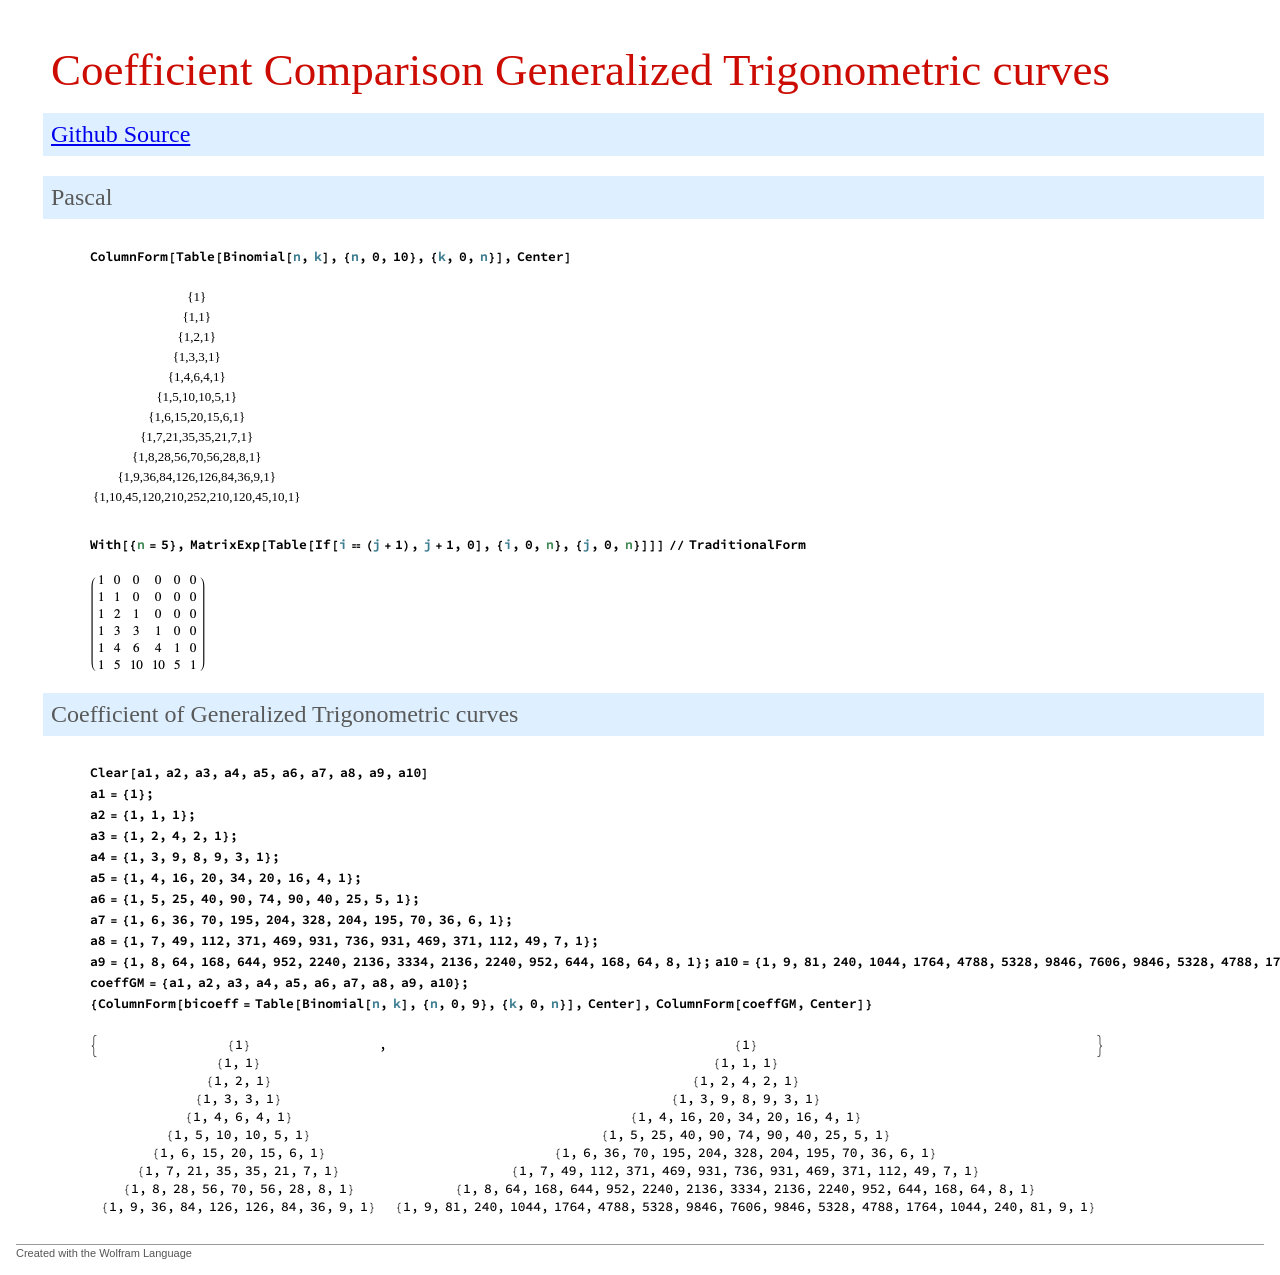
<file: index.htm>
<?xml version="1.0" encoding="UTF-8"?>
<!DOCTYPE html PUBLIC "-//W3C//DTD XHTML 1.1 plus MathML 2.0//EN"
        "HTMLFiles/xhtml-math11-f.dtd">

<!-- Created with the Wolfram Language : www.wolfram.com -->

<html xmlns="http://www.w3.org/1999/xhtml">
<head>
 <title>
  Mcode
 </title>
 <link href="HTMLFiles/Mcode.css" rel="stylesheet" type="text/css" />
</head>

<body>

<p class="Title">
 Coefficient Comparison Generalized Trigonometric curves 
</p>

<p class='Subtitle' style='background-color: #DEF0FF;'>
 <a href="https://github.com/gob1thaasan/GT-Triangle">Github Source</a>
</p>
        


<p class='Subtitle' style='background-color: #DEF0FF;'>
 Pascal
</p>



<p class="Input">
 <img src="HTMLFiles/Mcode_1.png" alt="Mcode_1.png" width="482" height="17" style="vertical-align:middle" />
</p>

<table class='Output'>
 <tr style='vertical-align: baseline;'>
  <td style='text-align: center;'><span>{1}</span></td>
 </tr>
 <tr style='vertical-align: baseline;'>
  <td style='text-align: center;'><span>{1,1}</span></td>
 </tr>
 <tr style='vertical-align: baseline;'>
  <td style='text-align: center;'><span>{1,2,1}</span></td>
 </tr>
 <tr style='vertical-align: baseline;'>
  <td style='text-align: center;'><span>{1,3,3,1}</span></td>
 </tr>
 <tr style='vertical-align: baseline;'>
  <td style='text-align: center;'><span>{1,4,6,4,1}</span></td>
 </tr>
 <tr style='vertical-align: baseline;'>
  <td style='text-align: center;'><span>{1,5,10,10,5,1}</span></td>
 </tr>
 <tr style='vertical-align: baseline;'>
  <td style='text-align: center;'><span>{1,6,15,20,15,6,1}</span></td>
 </tr>
 <tr style='vertical-align: baseline;'>
  <td style='text-align: center;'><span>{1,7,21,35,35,21,7,1}</span></td>
 </tr>
 <tr style='vertical-align: baseline;'>
  <td style='text-align: center;'><span>{1,8,28,56,70,56,28,8,1}</span></td>
 </tr>
 <tr style='vertical-align: baseline;'>
  <td style='text-align: center;'><span>{1,9,36,84,126,126,84,36,9,1}</span></td>
 </tr>
 <tr style='vertical-align: baseline;'>
  <td style='text-align: center;'><span>{1,10,45,120,210,252,210,120,45,10,1}</span></td>
 </tr>
</table>

<p class="Input">
 <img src="HTMLFiles/Mcode_2.png" alt="Mcode_2.png" width="716" height="17" style="vertical-align:middle" />
</p>

<p class="Output">
 <img src="HTMLFiles/Mcode_3.png" alt="Mcode_3.png" width="115" height="99" style="vertical-align:middle" />
</p>

<p class='Subtitle' style='background-color: #DEF0FF;'>
 Coefficient of Generalized Trigonometric curves
</p>



<p class="Input">
 <img src="HTMLFiles/Mcode_4.gif" alt="Mcode_4.gif" width="1373" height="249" style="vertical-align:middle" />
</p>

<p class="Output">
 <img src="HTMLFiles/Mcode_5.png" alt="Mcode_5.png" width="1014" height="182" style="vertical-align:middle" />
</p>




<div style="font-family:Helvetica; font-size:11px; width:100%; border:1px none #999999; border-top-style:solid; padding-top:2px; margin-top:20px;">
 <a href="http://www.wolfram.com/language/" style="color:#000; text-decoration:none;">
  <span style="color:#555555">Created with the Wolfram Language</span> 
 </a>
</div>
</body>

</html>
</file>
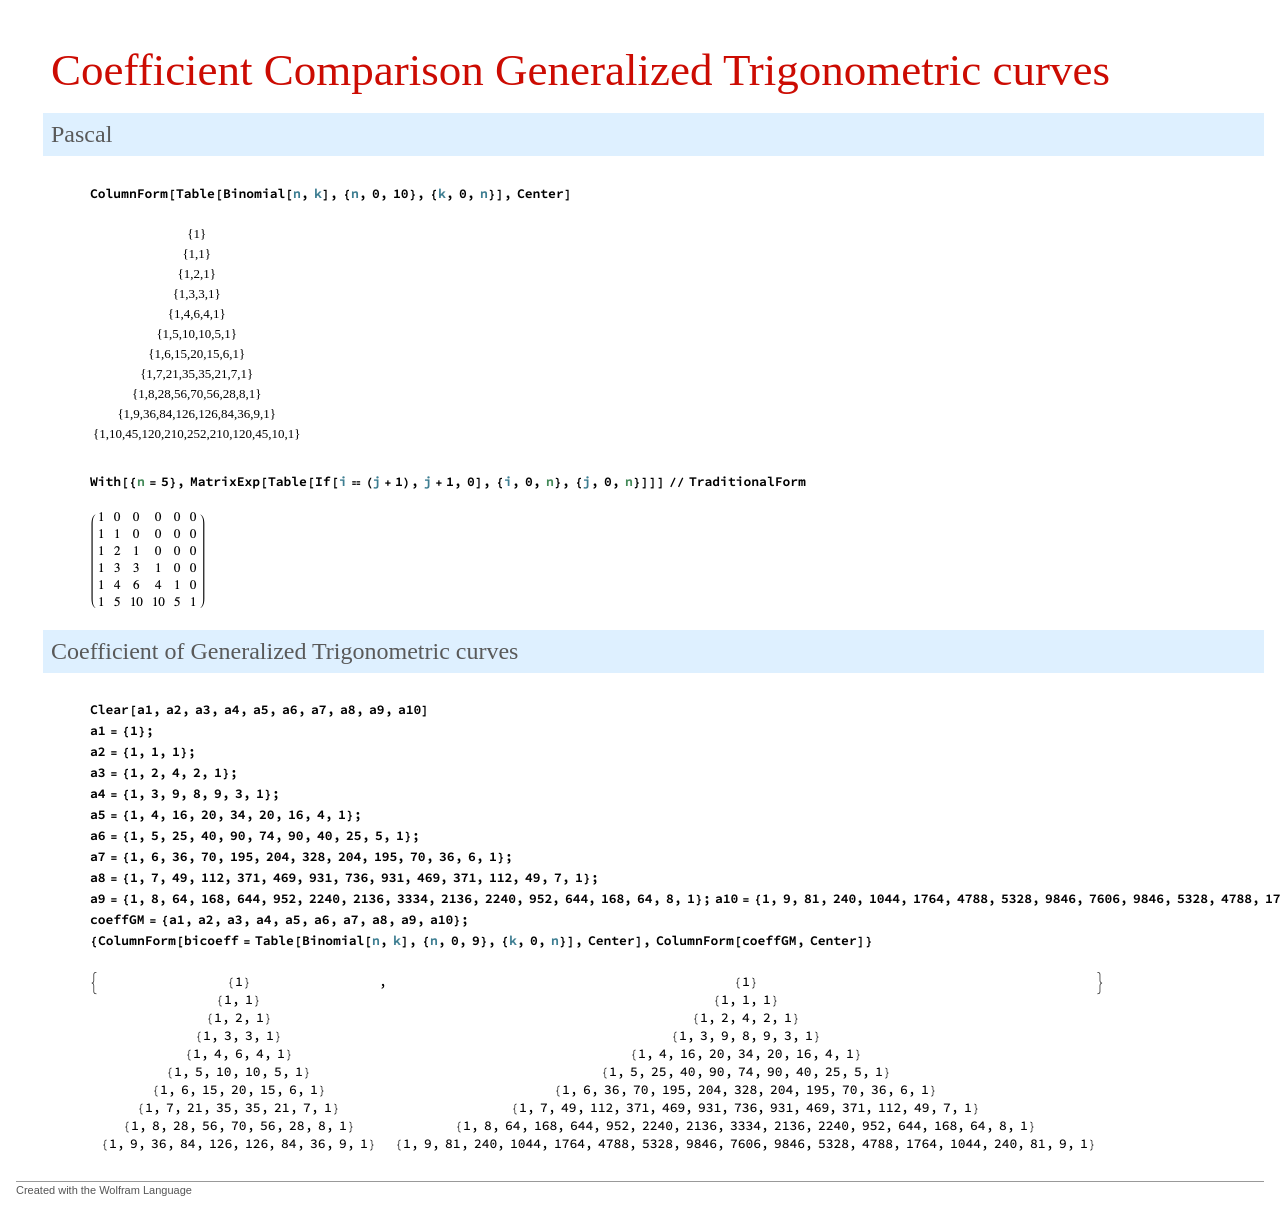
<file: Mcode.htm>
<?xml version="1.0" encoding="UTF-8"?>
<!DOCTYPE html PUBLIC "-//W3C//DTD XHTML 1.1 plus MathML 2.0//EN"
        "HTMLFiles/xhtml-math11-f.dtd">

<!-- Created with the Wolfram Language : www.wolfram.com -->

<html xmlns="http://www.w3.org/1999/xhtml">
<head>
 <title>
  Mcode
 </title>
 <link href="HTMLFiles/Mcode.css" rel="stylesheet" type="text/css" />
</head>

<body>

<p class="Title">
 Coefficient Comparison Generalized Trigonometric curves 
</p>



<p class='Subtitle' style='background-color: #DEF0FF;'>
 Pascal
</p>



<p class="Input">
 <img src="HTMLFiles/Mcode_1.png" alt="Mcode_1.png" width="482" height="17" style="vertical-align:middle" />
</p>

<table class='Output'>
 <tr style='vertical-align: baseline;'>
  <td style='text-align: center;'><span>{1}</span></td>
 </tr>
 <tr style='vertical-align: baseline;'>
  <td style='text-align: center;'><span>{1,1}</span></td>
 </tr>
 <tr style='vertical-align: baseline;'>
  <td style='text-align: center;'><span>{1,2,1}</span></td>
 </tr>
 <tr style='vertical-align: baseline;'>
  <td style='text-align: center;'><span>{1,3,3,1}</span></td>
 </tr>
 <tr style='vertical-align: baseline;'>
  <td style='text-align: center;'><span>{1,4,6,4,1}</span></td>
 </tr>
 <tr style='vertical-align: baseline;'>
  <td style='text-align: center;'><span>{1,5,10,10,5,1}</span></td>
 </tr>
 <tr style='vertical-align: baseline;'>
  <td style='text-align: center;'><span>{1,6,15,20,15,6,1}</span></td>
 </tr>
 <tr style='vertical-align: baseline;'>
  <td style='text-align: center;'><span>{1,7,21,35,35,21,7,1}</span></td>
 </tr>
 <tr style='vertical-align: baseline;'>
  <td style='text-align: center;'><span>{1,8,28,56,70,56,28,8,1}</span></td>
 </tr>
 <tr style='vertical-align: baseline;'>
  <td style='text-align: center;'><span>{1,9,36,84,126,126,84,36,9,1}</span></td>
 </tr>
 <tr style='vertical-align: baseline;'>
  <td style='text-align: center;'><span>{1,10,45,120,210,252,210,120,45,10,1}</span></td>
 </tr>
</table>

<p class="Input">
 <img src="HTMLFiles/Mcode_2.png" alt="Mcode_2.png" width="716" height="17" style="vertical-align:middle" />
</p>

<p class="Output">
 <img src="HTMLFiles/Mcode_3.png" alt="Mcode_3.png" width="115" height="99" style="vertical-align:middle" />
</p>

<p class='Subtitle' style='background-color: #DEF0FF;'>
 Coefficient of Generalized Trigonometric curves
</p>



<p class="Input">
 <img src="HTMLFiles/Mcode_4.gif" alt="Mcode_4.gif" width="1373" height="249" style="vertical-align:middle" />
</p>

<p class="Output">
 <img src="HTMLFiles/Mcode_5.png" alt="Mcode_5.png" width="1014" height="182" style="vertical-align:middle" />
</p>




<div style="font-family:Helvetica; font-size:11px; width:100%; border:1px none #999999; border-top-style:solid; padding-top:2px; margin-top:20px;">
 <a href="http://www.wolfram.com/language/" style="color:#000; text-decoration:none;">
  <span style="color:#555555">Created with the Wolfram Language</span> 
 </a>
</div>
</body>

</html>
</file>
<file: HTMLFiles/Mcode.css>
/* Notebook:*/
html {
  font-size: 12px;
  padding: 8px;
}
/* Title:*/
.Title {
  font-size: 45px;
  font-family: Source Sans Pro;
  color: #CC0B02;
  line-height: 1.08889;
  margin-left: 27px;
  margin-top: 30px;
  margin-bottom: 10px;
  padding: 8px;
}
.TitleInline {
  font-size: 45px;
  font-family: Source Sans Pro;
  color: #CC0B02;
  line-height: 1.08889;
  margin-left: 27px;
  margin-top: 30px;
  margin-bottom: 10px;
  padding: 8px;
}
/* Subtitle:*/
.Subtitle {
  font-size: 24px;
  font-family: Source Sans Pro;
  color: #595959;
  margin-left: 27px;
  margin-top: 2px;
  margin-bottom: 20px;
  padding: 8px;
}
.SubtitleInline {
  font-size: 24px;
  font-family: Source Sans Pro;
  color: #595959;
  margin-left: 27px;
  margin-top: 2px;
  margin-bottom: 20px;
  padding: 8px;
}
/* Subsubtitle:*/
.Subsubtitle {
  font-size: 16px;
  font-family: Source Sans Pro;
  color: #4C4C4C;
  margin-left: 27px;
  margin-top: 2px;
  margin-bottom: 8px;
  padding: 8px;
}
.SubsubtitleInline {
  font-size: 16px;
  font-family: Source Sans Pro;
  color: #4C4C4C;
  margin-left: 27px;
  margin-top: 2px;
  margin-bottom: 8px;
  padding: 8px;
}
/* Chapter:*/
.Chapter {
  font-size: 34px;
  font-family: Source Sans Pro;
  color: #343434;
  line-height: 1.11765;
  margin-left: 27px;
  margin-top: 15px;
  margin-bottom: 10px;
  padding: 8px;
}
.ChapterInline {
  font-size: 34px;
  font-family: Source Sans Pro;
  color: #343434;
  line-height: 1.11765;
  margin-left: 27px;
  margin-top: 15px;
  margin-bottom: 10px;
  padding: 8px;
}
/* Subchapter:*/
.Subchapter {
  font-size: 28px;
  font-family: Source Sans Pro;
  color: #4C4C4C;
  margin-left: 63px;
  margin-top: 20px;
  margin-bottom: 8px;
  padding: 8px;
  display: list-item;
  list-style-type: square;
}
.SubchapterInline {
  font-size: 28px;
  font-family: Source Sans Pro;
  color: #4C4C4C;
  margin-left: 63px;
  margin-top: 20px;
  margin-bottom: 8px;
  padding: 8px;
}
/* Section:*/
.Section {
  font-size: 28px;
  font-family: Source Sans Pro;
  color: #C24B16;
  line-height: 1.07143;
  border-left: 0px;
  border-right: 0px;
  border-top: 1px;
  border-bottom: 0px;
  border-style: solid;
  border-color: #B2B2B2;
  margin-left: 27px;
  margin-top: 18px;
  margin-bottom: 8px;
  padding: 4px;
}
.SectionInline {
  font-size: 28px;
  font-family: Source Sans Pro;
  color: #C24B16;
  line-height: 1.07143;
  border-left: 0px;
  border-right: 0px;
  border-top: 1px;
  border-bottom: 0px;
  border-style: solid;
  border-color: #B2B2B2;
  margin-left: 27px;
  margin-top: 18px;
  margin-bottom: 8px;
  padding: 4px;
}
/* Subsection:*/
.Subsection {
  font-size: 20px;
  font-family: Source Sans Pro;
  color: #C66C29;
  margin-left: 51px;
  margin-right: 3px;
  margin-top: 20px;
  margin-bottom: 8px;
  padding: 8px;
}
.SubsectionInline {
  font-size: 20px;
  font-family: Source Sans Pro;
  color: #C66C29;
  margin-left: 51px;
  margin-right: 3px;
  margin-top: 20px;
  margin-bottom: 8px;
  padding: 8px;
}
/* Subsubsection:*/
.Subsubsection {
  font-size: 19px;
  font-family: Source Sans Pro;
  color: #B63809;
  margin-left: 66px;
  margin-top: 12px;
  margin-bottom: 8px;
  padding: 8px;
}
.SubsubsectionInline {
  font-size: 19px;
  font-family: Source Sans Pro;
  color: #B63809;
  margin-left: 66px;
  margin-top: 12px;
  margin-bottom: 8px;
  padding: 8px;
}
/* Subsubsubsection:*/
.Subsubsubsection {
  font-size: 15px;
  font-family: Source Sans Pro;
  font-weight: bold;
  color: #C66C29;
  margin-left: 66px;
  margin-top: 10px;
  margin-bottom: 2px;
  padding: 8px;
}
.SubsubsubsectionInline {
  font-size: 15px;
  font-family: Source Sans Pro;
  font-weight: bold;
  color: #C66C29;
  margin-left: 66px;
  margin-top: 10px;
  margin-bottom: 2px;
  padding: 8px;
}
/* Subsubsubsubsection:*/
.Subsubsubsubsection {
  font-size: 14px;
  font-family: Source Sans Pro;
  color: #960E00;
  margin-left: 66px;
  margin-top: 10px;
  margin-bottom: 2px;
  padding: 8px;
}
.SubsubsubsubsectionInline {
  font-size: 14px;
  font-family: Source Sans Pro;
  color: #960E00;
  margin-left: 66px;
  margin-top: 10px;
  margin-bottom: 2px;
  padding: 8px;
}
/* Text:*/
.Text {
  font-size: 15px;
  font-family: Source Sans Pro;
  line-height: 1.2;
  margin-left: 66px;
  margin-right: 10px;
  margin-top: 8px;
  margin-bottom: 7px;
  padding: 8px;
}
.TextInline {
  font-size: 15px;
  font-family: Source Sans Pro;
  line-height: 1.2;
  margin-left: 66px;
  margin-right: 10px;
  margin-top: 8px;
  margin-bottom: 7px;
  padding: 8px;
}
/* SmallText:*/
.SmallText {
  font-size: 14px;
  font-family: Source Sans Pro;
  color: #333333;
  line-height: 1.21429;
  margin-left: 66px;
  margin-right: 10px;
  margin-top: 6px;
  margin-bottom: 6px;
  padding: 8px;
}
.SmallTextInline {
  font-size: 14px;
  font-family: Source Sans Pro;
  color: #333333;
  line-height: 1.21429;
  margin-left: 66px;
  margin-right: 10px;
  margin-top: 6px;
  margin-bottom: 6px;
  padding: 8px;
}
/* CodeText:*/
.CodeText {
  font-size: 15px;
  font-family: Source Sans Pro;
  color: #737373;
  line-height: 1.06667;
  margin-left: 66px;
  margin-right: 10px;
  margin-top: 15px;
  margin-bottom: 3px;
  padding: 8px;
}
.CodeTextInline {
  font-size: 15px;
  font-family: Source Sans Pro;
  color: #737373;
  line-height: 1.06667;
  margin-left: 66px;
  margin-right: 10px;
  margin-top: 15px;
  margin-bottom: 3px;
  padding: 8px;
}
/* Item:*/
.Item {
  font-size: 15px;
  font-family: Source Sans Pro;
  margin-left: 81px;
  margin-right: 10px;
  margin-top: 8px;
  margin-bottom: 4px;
  padding: 8px;
  display: list-item;
  list-style-type: square;
}
.ItemInline {
  font-size: 15px;
  font-family: Source Sans Pro;
  margin-left: 81px;
  margin-right: 10px;
  margin-top: 8px;
  margin-bottom: 4px;
  padding: 8px;
}
/* ItemParagraph:*/
.ItemParagraph {
  font-size: 15px;
  font-family: Source Sans Pro;
  color: #333333;
  margin-left: 81px;
  margin-right: 10px;
  margin-top: 1px;
  margin-bottom: 4px;
  padding: 8px;
}
.ItemParagraphInline {
  font-size: 15px;
  font-family: Source Sans Pro;
  color: #333333;
  margin-left: 81px;
  margin-right: 10px;
  margin-top: 1px;
  margin-bottom: 4px;
  padding: 8px;
}
/* Subitem:*/
.Subitem {
  font-size: 14px;
  font-family: Source Sans Pro;
  margin-left: 105px;
  margin-right: 12px;
  margin-top: 4px;
  margin-bottom: 4px;
  padding: 8px;
  display: list-item;
  list-style-type: square;
}
.SubitemInline {
  font-size: 14px;
  font-family: Source Sans Pro;
  margin-left: 105px;
  margin-right: 12px;
  margin-top: 4px;
  margin-bottom: 4px;
  padding: 8px;
}
/* SubitemParagraph:*/
.SubitemParagraph {
  font-size: 14px;
  font-family: Source Sans Pro;
  color: #333333;
  margin-left: 105px;
  margin-right: 12px;
  margin-top: 1px;
  margin-bottom: 4px;
  padding: 8px;
}
.SubitemParagraphInline {
  font-size: 14px;
  font-family: Source Sans Pro;
  color: #333333;
  margin-left: 105px;
  margin-right: 12px;
  margin-top: 1px;
  margin-bottom: 4px;
  padding: 8px;
}
/* Subsubitem:*/
.Subsubitem {
  font-size: 13px;
  font-family: Source Sans Pro;
  margin-left: 129px;
  margin-right: 12px;
  margin-top: 4px;
  margin-bottom: 4px;
  padding: 8px;
  display: list-item;
  list-style-type: square;
}
.SubsubitemInline {
  font-size: 13px;
  font-family: Source Sans Pro;
  margin-left: 129px;
  margin-right: 12px;
  margin-top: 4px;
  margin-bottom: 4px;
  padding: 8px;
}
/* SubsubitemParagraph:*/
.SubsubitemParagraph {
  font-size: 13px;
  font-family: Source Sans Pro;
  color: #333333;
  margin-left: 129px;
  margin-right: 12px;
  margin-top: 1px;
  margin-bottom: 4px;
  padding: 8px;
}
.SubsubitemParagraphInline {
  font-size: 13px;
  font-family: Source Sans Pro;
  color: #333333;
  margin-left: 129px;
  margin-right: 12px;
  margin-top: 1px;
  margin-bottom: 4px;
  padding: 8px;
}
/* ItemNumbered:*/
.ItemNumbered {
  font-size: 15px;
  font-family: Source Sans Pro;
  margin-left: 81px;
  margin-right: 10px;
  margin-top: 8px;
  margin-bottom: 4px;
  padding: 8px;
  display: list-item;
  list-style-type: square;
}
.ItemNumberedInline {
  font-size: 15px;
  font-family: Source Sans Pro;
  margin-left: 81px;
  margin-right: 10px;
  margin-top: 8px;
  margin-bottom: 4px;
  padding: 8px;
}
/* SubitemNumbered:*/
.SubitemNumbered {
  font-size: 14px;
  font-family: Source Sans Pro;
  margin-left: 105px;
  margin-right: 12px;
  margin-top: 4px;
  margin-bottom: 4px;
  padding: 8px;
  display: list-item;
  list-style-type: square;
}
.SubitemNumberedInline {
  font-size: 14px;
  font-family: Source Sans Pro;
  margin-left: 105px;
  margin-right: 12px;
  margin-top: 4px;
  margin-bottom: 4px;
  padding: 8px;
}
/* SubsubitemNumbered:*/
.SubsubitemNumbered {
  font-size: 13px;
  font-family: Source Sans Pro;
  margin-left: 129px;
  margin-right: 12px;
  margin-top: 4px;
  margin-bottom: 4px;
  padding: 8px;
  display: list-item;
  list-style-type: square;
}
.SubsubitemNumberedInline {
  font-size: 13px;
  font-family: Source Sans Pro;
  margin-left: 129px;
  margin-right: 12px;
  margin-top: 4px;
  margin-bottom: 4px;
  padding: 8px;
}
/* SideCaptionArray:*/
.SideCaptionArray {
  font-size: 15px;
  font-family: Source Sans Pro;
  line-height: 1.2;
  margin-left: 66px;
  margin-right: 10px;
  margin-top: 8px;
  margin-bottom: 7px;
  padding: 8px;
}
.SideCaptionArrayInline {
  font-size: 15px;
  font-family: Source Sans Pro;
  line-height: 1.2;
  margin-left: 66px;
  margin-right: 10px;
  margin-top: 8px;
  margin-bottom: 7px;
  padding: 8px;
}
/* SideCaption:*/
.SideCaption {
  font-size: 14px;
  font-family: Source Sans Pro;
  color: #333333;
  line-height: 1.21429;
  margin-left: 66px;
  margin-right: 10px;
  margin-top: 6px;
  margin-bottom: 6px;
  padding: 8px;
}
.SideCaptionInline {
  font-size: 14px;
  font-family: Source Sans Pro;
  color: #333333;
  line-height: 1.21429;
  margin-left: 66px;
  margin-right: 10px;
  margin-top: 6px;
  margin-bottom: 6px;
  padding: 8px;
}
/* Input:*/
.Input {
  font-size: 13px;
  font-weight: DemiBold;
  margin-left: 66px;
  margin-right: 10px;
  margin-top: 8px;
  margin-bottom: 5px;
  padding: 8px;
}
.InputInline {
  font-size: 13px;
  font-weight: DemiBold;
  margin-left: 66px;
  margin-right: 10px;
  margin-top: 8px;
  margin-bottom: 5px;
  padding: 8px;
}
/* InputOnly:*/
.InputOnly {
  font-size: 13px;
  font-weight: DemiBold;
  margin-left: 66px;
  margin-right: 10px;
  margin-top: 8px;
  margin-bottom: 7px;
  padding: 8px;
}
.InputOnlyInline {
  font-size: 13px;
  font-weight: DemiBold;
  margin-left: 66px;
  margin-right: 10px;
  margin-top: 8px;
  margin-bottom: 7px;
  padding: 8px;
}
/* ExternalLanguage:*/
.ExternalLanguage {
  font-size: 12px;
  font-family: Dynamic[CurrentValue[{StyleHints, CodeFont}]];
  color: #000000;
  background-color: #FAF8F2;
  border: 1px;
  border-style: solid;
  border-color: #DAD4B9;
  margin-left: 66px;
  margin-right: 10px;
  margin-top: 8px;
  margin-bottom: 8px;
  padding-left: 4px;
  padding-right: 8px;
  padding-top: 8px;
  padding-bottom: 8px;
}
.ExternalLanguageInline {
  font-size: 12px;
  font-family: Dynamic[CurrentValue[{StyleHints, CodeFont}]];
  color: #000000;
  background-color: #FAF8F2;
  border: 1px;
  border-style: solid;
  border-color: #DAD4B9;
  margin-left: 66px;
  margin-right: 10px;
  margin-top: 8px;
  margin-bottom: 8px;
  padding-left: 4px;
  padding-right: 8px;
  padding-top: 8px;
  padding-bottom: 8px;
}
/* Code:*/
.Code {
  font-weight: DemiBold;
  margin-left: 66px;
  margin-right: 10px;
  margin-top: 10px;
  margin-bottom: 10px;
  padding: 8px;
}
.CodeInline {
  font-weight: DemiBold;
  margin-left: 66px;
  margin-right: 10px;
  margin-top: 10px;
  margin-bottom: 10px;
  padding: 8px;
}
/* Output:*/
.Output {
  font-size: 13px;
  margin-left: 66px;
  margin-right: 10px;
  margin-top: 5px;
  margin-bottom: 12px;
  padding: 8px;
}
.OutputInline {
  font-size: 13px;
  margin-left: 66px;
  margin-right: 10px;
  margin-top: 5px;
  margin-bottom: 12px;
  padding: 8px;
}
/* Message:*/
.Message {
  font-size: 11px;
  font-family: .AppleSystemUIFont;
  color: #812B27;
  line-height: 1;
  margin-left: 66px;
  padding: 8px;
}
.MessageInline {
  font-size: 11px;
  font-family: .AppleSystemUIFont;
  color: #812B27;
  line-height: 1;
  margin-left: 66px;
  padding: 8px;
}
/* Print:*/
.Print {
  margin-left: 66px;
  padding: 8px;
}
.PrintInline {
  margin-left: 66px;
  padding: 8px;
}
/* Echo:*/
.Echo {
  margin-left: 66px;
  padding: 8px;
  display: list-item;
  list-style-type: square;
}
.EchoInline {
  margin-left: 66px;
  padding: 8px;
}
/* InlineFormula:*/
.InlineFormula {
  /* font-size: 1.05 Inherited is not currently supported */
  padding: 8px;
}
.InlineFormulaInline {
  /* font-size: 1.05 Inherited is not currently supported */
  padding: 8px;
}
/* DisplayFormula:*/
.DisplayFormula {
  font-size: 14px;
  font-family: Source Sans Pro;
  color: #333333;
  margin-left: 66px;
  padding: 8px;
}
.DisplayFormulaInline {
  font-size: 14px;
  font-family: Source Sans Pro;
  color: #333333;
  margin-left: 66px;
  padding: 8px;
}
/* DisplayFormulaNumbered:*/
.DisplayFormulaNumbered {
  font-size: 14px;
  font-family: Source Sans Pro;
  color: #333333;
  margin-left: 66px;
  padding: 8px;
}
.DisplayFormulaNumberedInline {
  font-size: 14px;
  font-family: Source Sans Pro;
  color: #333333;
  margin-left: 66px;
  padding: 8px;
}
/* DisplayFormulaEquationNumber:*/
.DisplayFormulaEquationNumber {
  /* font-size: -1 + Inherited is not currently supported */
  font-family: Arial;
  padding: 8px;
}
.DisplayFormulaEquationNumberInline {
  /* font-size: -1 + Inherited is not currently supported */
  font-family: Arial;
  padding: 8px;
}
/* Program:*/
.Program {
  font-family: Dynamic[CurrentValue[{StyleHints, CodeFont}]];
  border-left: 0px;
  border-right: 0px;
  border-top: 1px;
  border-bottom: 1px;
  border-style: solid;
  border-color: #000000;
  margin-left: 66px;
  margin-right: 10px;
  margin-top: 8px;
  margin-bottom: 8px;
  padding: 8px;
}
.ProgramInline {
  font-family: Dynamic[CurrentValue[{StyleHints, CodeFont}]];
  border-left: 0px;
  border-right: 0px;
  border-top: 1px;
  border-bottom: 1px;
  border-style: solid;
  border-color: #000000;
  margin-left: 66px;
  margin-right: 10px;
  margin-top: 8px;
  margin-bottom: 8px;
  padding: 8px;
}
/* Reference:*/
.Reference {
  line-height: 1;
  margin-left: 66px;
  margin-right: 10px;
  margin-top: 3px;
  margin-bottom: 3px;
  padding: 8px;
}
.ReferenceInline {
  line-height: 1;
  margin-left: 66px;
  margin-right: 10px;
  margin-top: 3px;
  margin-bottom: 3px;
  padding: 8px;
}
/* Author:*/
.Author {
  font-size: 18px;
  font-family: Source Sans Pro;
  line-height: 1.16667;
  margin-left: 64px;
  margin-right: 120px;
  margin-top: 6px;
  margin-bottom: 2px;
  padding: 8px;
}
.AuthorInline {
  font-size: 18px;
  font-family: Source Sans Pro;
  line-height: 1.16667;
  margin-left: 64px;
  margin-right: 120px;
  margin-top: 6px;
  margin-bottom: 2px;
  padding: 8px;
}
/* Affiliation:*/
.Affiliation {
  font-size: 16px;
  font-family: Source Sans Pro;
  color: #666666;
  line-height: 1.1875;
  margin-left: 64px;
  margin-right: 120px;
  margin-top: 2px;
  margin-bottom: 8px;
  padding: 8px;
}
.AffiliationInline {
  font-size: 16px;
  font-family: Source Sans Pro;
  color: #666666;
  line-height: 1.1875;
  margin-left: 64px;
  margin-right: 120px;
  margin-top: 2px;
  margin-bottom: 8px;
  padding: 8px;
}
/* Abstract:*/
.Abstract {
  font-size: 15px;
  font-family: Source Sans Pro;
  font-style: italic;
  line-height: 1.2;
  border-left: 0px;
  border-right: 0px;
  border-top: 1px;
  border-bottom: 1px;
  border-style: solid;
  border-color: #B2B2B2;
  margin-left: 66px;
  margin-right: 120px;
  margin-top: 12px;
  margin-bottom: 12px;
  padding: 8px;
}
.AbstractInline {
  font-size: 15px;
  font-family: Source Sans Pro;
  font-style: italic;
  line-height: 1.2;
  border-left: 0px;
  border-right: 0px;
  border-top: 1px;
  border-bottom: 1px;
  border-style: solid;
  border-color: #B2B2B2;
  margin-left: 66px;
  margin-right: 120px;
  margin-top: 12px;
  margin-bottom: 12px;
  padding: 8px;
}
/* Header:*/
.Header {
  font-size: 7px;
  font-family: Verdana;
  font-style: italic;
  line-height: 2.14286;
  margin-left: 0px;
  margin-right: 0px;
  margin-top: 0px;
  margin-bottom: 0px;
  padding: 8px;
}
.HeaderInline {
  font-size: 7px;
  font-family: Verdana;
  font-style: italic;
  line-height: 2.14286;
  margin-left: 0px;
  margin-right: 0px;
  margin-top: 0px;
  margin-bottom: 0px;
  padding: 8px;
}
/* HeaderSection:*/
.HeaderSection {
  padding: 8px;
}
.HeaderSectionInline {
  padding: 8px;
}
/* HeaderSubsection:*/
.HeaderSubsection {
  padding: 8px;
}
.HeaderSubsectionInline {
  padding: 8px;
}
/* HeaderTitle:*/
.HeaderTitle {
  padding: 8px;
}
.HeaderTitleInline {
  padding: 8px;
}
/* Footer:*/
.Footer {
  font-size: 6px;
  font-family: Verdana;
  font-style: italic;
  margin-left: 0px;
  margin-right: 0px;
  margin-top: 0px;
  margin-bottom: 0px;
  padding: 8px;
}
.FooterInline {
  font-size: 6px;
  font-family: Verdana;
  font-style: italic;
  margin-left: 0px;
  margin-right: 0px;
  margin-top: 0px;
  margin-bottom: 0px;
  padding: 8px;
}
/* FooterSection:*/
.FooterSection {
  padding: 8px;
}
.FooterSectionInline {
  padding: 8px;
}
/* FooterSubsection:*/
.FooterSubsection {
  padding: 8px;
}
.FooterSubsectionInline {
  padding: 8px;
}
/* FooterTitle:*/
.FooterTitle {
  padding: 8px;
}
.FooterTitleInline {
  padding: 8px;
}
/* PageNumber:*/
.PageNumber {
  font-size: 7px;
  font-family: Verdana;
  font-weight: bold;
  line-height: 2.14286;
  margin-left: 0px;
  margin-right: 0px;
  margin-top: 1px;
  margin-bottom: 4px;
  padding: 8px;
}
.PageNumberInline {
  font-size: 7px;
  font-family: Verdana;
  font-weight: bold;
  line-height: 2.14286;
  margin-left: 0px;
  margin-right: 0px;
  margin-top: 1px;
  margin-bottom: 4px;
  padding: 8px;
}
/* MessagesWindow:*/
.MessagesWindow {
  background-color: #FFF4F1;
  margin-left: 11px;
  padding: 8px;
}
.MessagesWindowInline {
  background-color: #FFF4F1;
  margin-left: 11px;
  padding: 8px;
}
/* MessagesWindowMessage:*/
.MessagesWindowMessage {
  font-size: 11px;
  font-family: .AppleSystemUIFont;
  color: #666666;
  line-height: 1;
  margin-top: 10px;
  margin-bottom: 3px;
  padding: 8px;
}
.MessagesWindowMessageInline {
  font-size: 11px;
  font-family: .AppleSystemUIFont;
  color: #666666;
  line-height: 1;
  margin-top: 10px;
  margin-bottom: 3px;
  padding: 8px;
}
/* MessagesWindowCellLabel:*/
.MessagesWindowCellLabel {
  font-size: 9px;
  font-family: Helvetica;
  color: #BE1525;
  padding: 8px;
}
.MessagesWindowCellLabelInline {
  font-size: 9px;
  font-family: Helvetica;
  color: #BE1525;
  padding: 8px;
}
/* PluginEmbeddedWindow:*/
.PluginEmbeddedWindow {
  padding: 8px;
}
.PluginEmbeddedWindowInline {
  padding: 8px;
}
/* PluginInitWindow:*/
.PluginInitWindow {
  padding: 8px;
}
.PluginInitWindowInline {
  padding: 8px;
}
/* PluginWindow:*/
.PluginWindow {
  padding: 8px;
}
.PluginWindowInline {
  padding: 8px;
}
/* WolframAlphaShort:*/
.WolframAlphaShort {
  font-family: Helvetica;
  font-weight: DemiBold;
  margin-left: 66px;
  margin-right: 10px;
  margin-top: 10px;
  margin-bottom: 5px;
  padding: 8px;
}
.WolframAlphaShortInline {
  font-family: Helvetica;
  font-weight: DemiBold;
  margin-left: 66px;
  margin-right: 10px;
  margin-top: 10px;
  margin-bottom: 5px;
  padding: 8px;
}
/* WolframAlphaShortInput:*/
.WolframAlphaShortInput {
  font-family: Helvetica;
  font-weight: DemiBold;
  margin-left: 66px;
  margin-right: 10px;
  margin-top: 10px;
  margin-bottom: 5px;
  padding: 8px;
}
.WolframAlphaShortInputInline {
  font-family: Helvetica;
  font-weight: DemiBold;
  margin-left: 66px;
  margin-right: 10px;
  margin-top: 10px;
  margin-bottom: 5px;
  padding: 8px;
}
/* WolframAlphaLong:*/
.WolframAlphaLong {
  font-family: Helvetica;
  font-weight: DemiBold;
  margin-left: 66px;
  margin-right: 10px;
  margin-top: 10px;
  margin-bottom: 5px;
  padding: 8px;
}
.WolframAlphaLongInline {
  font-family: Helvetica;
  font-weight: DemiBold;
  margin-left: 66px;
  margin-right: 10px;
  margin-top: 10px;
  margin-bottom: 5px;
  padding: 8px;
}
/* WolframAlphaFullOutput:*/
.WolframAlphaFullOutput {
  margin-left: 20px;
  margin-right: 10px;
  padding: 8px;
}
.WolframAlphaFullOutputInline {
  margin-left: 20px;
  margin-right: 10px;
  padding: 8px;
}
/* ExternalLanguageDefault:*/
.ExternalLanguageDefault {
  font-size: 12px;
  font-family: Dynamic[CurrentValue[{StyleHints, CodeFont}]];
  color: #000000;
  background-color: #FAF8F2;
  border: 1px;
  border-style: solid;
  border-color: #DAD4B9;
  margin-left: 66px;
  margin-right: 10px;
  margin-top: 8px;
  margin-bottom: 8px;
  padding-left: 4px;
  padding-right: 8px;
  padding-top: 8px;
  padding-bottom: 8px;
}
.ExternalLanguageDefaultInline {
  font-size: 12px;
  font-family: Dynamic[CurrentValue[{StyleHints, CodeFont}]];
  color: #000000;
  background-color: #FAF8F2;
  border: 1px;
  border-style: solid;
  border-color: #DAD4B9;
  margin-left: 66px;
  margin-right: 10px;
  margin-top: 8px;
  margin-bottom: 8px;
  padding-left: 4px;
  padding-right: 8px;
  padding-top: 8px;
  padding-bottom: 8px;
}
/* NaturalLanguageInput:*/
.NaturalLanguageInput {
  font-size: 14px;
  font-family: Helvetica;
  font-weight: normal;
  margin-left: 66px;
  margin-right: 21px;
  margin-top: 10px;
  margin-bottom: 5px;
  padding: 8px;
  display: list-item;
  list-style-type: square;
}
.NaturalLanguageInputInline {
  font-size: 14px;
  font-family: Helvetica;
  font-weight: normal;
  margin-left: 66px;
  margin-right: 21px;
  margin-top: 10px;
  margin-bottom: 5px;
  padding: 8px;
}
/* DeployedNLInput:*/
.DeployedNLInput {
  font-size: 14px;
  font-family: Helvetica;
  font-weight: normal;
  border: System`Convert`CSSDump`ToPoint[None];
  border-style: solid;
  border-color: #CCCCCC;
  margin-left: 66px;
  margin-right: 10px;
  margin-top: 10px;
  margin-bottom: 5px;
  padding: 0px;
}
.DeployedNLInputInline {
  font-size: 14px;
  font-family: Helvetica;
  font-weight: normal;
  border: System`Convert`CSSDump`ToPoint[None];
  border-style: solid;
  border-color: #CCCCCC;
  margin-left: 66px;
  margin-right: 10px;
  margin-top: 10px;
  margin-bottom: 5px;
  padding: 0px;
}
/* DeployedWLInput:*/
.DeployedWLInput {
  font-size: 11px;
  font-weight: DemiBold;
  margin-left: 66px;
  margin-right: 15px;
  margin-top: -5px;
  margin-bottom: 12px;
  padding: 8px;
}
.DeployedWLInputInline {
  font-size: 11px;
  font-weight: DemiBold;
  margin-left: 66px;
  margin-right: 15px;
  margin-top: -5px;
  margin-bottom: 12px;
  padding: 8px;
}
/* MessageName:*/
.MessageName {
  color: #9B9B9B;
  padding: 8px;
}
.MessageNameInline {
  color: #9B9B9B;
  padding: 8px;
}
/* MessageTemplate:*/
.MessageTemplate {
  padding: 8px;
}
.MessageTemplateInline {
  padding: 8px;
}
/* MessageTemplate2:*/
.MessageTemplate2 {
  padding: 8px;
}
.MessageTemplate2Inline {
  padding: 8px;
}
/* MessageMenuLabel:*/
.MessageMenuLabel {
  color: #DD1100;
  padding: 8px;
}
.MessageMenuLabelInline {
  color: #DD1100;
  padding: 8px;
}
/* MessageMenu:*/
.MessageMenu {
  font-size: 11px;
  padding: 8px;
}
.MessageMenuInline {
  font-size: 11px;
  padding: 8px;
}
/* MessageText:*/
.MessageText {
  font-style: normal;
  font-weight: normal;
  color: #898989;
  padding: 8px;
}
.MessageTextInline {
  font-style: normal;
  font-weight: normal;
  color: #898989;
  padding: 8px;
}
/* MessageStack:*/
.MessageStack {
  font-size: 11px;
  font-weight: normal;
  color: #000000;
  padding: 8px;
}
.MessageStackInline {
  font-size: 11px;
  font-weight: normal;
  color: #000000;
  padding: 8px;
}
/* Assert:*/
.Assert {
  font-size: 11px;
  font-family: .AppleSystemUIFont;
  color: #812B27;
  background-color: #F0BAA6;
  line-height: 1;
  border: 1px;
  border-style: solid;
  border-color: #000000;
  margin-left: 66px;
  padding: 8px;
}
.AssertInline {
  font-size: 11px;
  font-family: .AppleSystemUIFont;
  color: #812B27;
  background-color: #F0BAA6;
  line-height: 1;
  border: 1px;
  border-style: solid;
  border-color: #000000;
  margin-left: 66px;
  padding: 8px;
}
/* PrintTemporary:*/
.PrintTemporary {
  margin-left: 60px;
  padding: 8px;
}
.PrintTemporaryInline {
  margin-left: 60px;
  padding: 8px;
}
/* EchoLabel:*/
.EchoLabel {
  font-family: Helvetica;
  color: #FF8000;
  padding: 8px;
}
.EchoLabelInline {
  font-family: Helvetica;
  color: #FF8000;
  padding: 8px;
}
/* CellLabel:*/
.CellLabel {
  font-size: 9px;
  font-family: Helvetica;
  color: #3B6E93;
  margin-top: 0px;
  margin-bottom: 0px;
}
/* CellLabelExpired:*/
.CellLabelExpired {
  font-size: 9px;
  font-family: Helvetica;
  font-style: Italic;
  color: #999999;
  padding: 8px;
}
.CellLabelExpiredInline {
  font-size: 9px;
  font-family: Helvetica;
  font-style: Italic;
  color: #999999;
  padding: 8px;
}
/* FrameLabel:*/
.FrameLabel {
  font-size: 9px;
  font-family: Helvetica;
  padding: 8px;
}
.FrameLabelInline {
  font-size: 9px;
  font-family: Helvetica;
  padding: 8px;
}
/* InformationCell:*/
.InformationCell {
  background-color: #F6EDD6;
  margin-left: 20px;
  padding: 8px;
}
.InformationCellInline {
  background-color: #F6EDD6;
  margin-left: 20px;
  padding: 8px;
}
/* InfoCell:*/
.InfoCell {
  font-size: 14px;
  font-family: Helvetica;
  padding: 8px;
}
.InfoCellInline {
  font-size: 14px;
  font-family: Helvetica;
  padding: 8px;
}
/* InfoGrid:*/
.InfoGrid {
  padding: 8px;
}
.InfoGridInline {
  padding: 8px;
}
/* PrintUsage:*/
.PrintUsage {
  font-size: 14px;
  font-family: Source Sans Pro;
  background-color: #F3FBFF;
  border-left: 0px;
  border-right: 0px;
  border-top: 3px;
  border-bottom: 0px;
  border-style: solid;
  border-color: #D9E5F3;
  padding: 8px;
}
.PrintUsageInline {
  font-size: 14px;
  font-family: Source Sans Pro;
  background-color: #F3FBFF;
  border-left: 0px;
  border-right: 0px;
  border-top: 3px;
  border-bottom: 0px;
  border-style: solid;
  border-color: #D9E5F3;
  padding: 8px;
}
/* InfoHeading:*/
.InfoHeading {
  font-size: 12px;
  font-weight: bold;
  color: #747474;
  padding: 8px;
}
.InfoHeadingInline {
  font-size: 12px;
  font-weight: bold;
  color: #747474;
  padding: 8px;
}
/* InformationLink:*/
.InformationLink {
  font-family: Source Sans Pro;
  color: #454F99;
  padding: 8px;
}
.InformationLinkInline {
  font-family: Source Sans Pro;
  color: #454F99;
  padding: 8px;
}
/* InformationLinkLF:*/
.InformationLinkLF {
  font-family: Source Sans Pro;
  color: #454F99;
  padding: 8px;
}
.InformationLinkLFInline {
  font-family: Source Sans Pro;
  color: #454F99;
  padding: 8px;
}
/* TemplateLink:*/
.TemplateLink {
  font-family: Source Sans Pro;
  color: #454F99;
  padding: 8px;
}
.TemplateLinkInline {
  font-family: Source Sans Pro;
  color: #454F99;
  padding: 8px;
}
/* PluginEmbeddedContent:*/
.PluginEmbeddedContent {
  margin-left: 0px;
  margin-right: 0px;
  margin-top: 0px;
  margin-bottom: 0px;
  padding: 8px;
}
.PluginEmbeddedContentInline {
  margin-left: 0px;
  margin-right: 0px;
  margin-top: 0px;
  margin-bottom: 0px;
  padding: 8px;
}
/* PluginMainErrorText:*/
.PluginMainErrorText {
  font-family: Arial;
  font-weight: Bold;
  color: #E00400;
  padding: 8px;
}
.PluginMainErrorTextInline {
  font-family: Arial;
  font-weight: Bold;
  color: #E00400;
  padding: 8px;
}
/* PluginSubErrorText:*/
.PluginSubErrorText {
  font-family: Arial;
  color: #898989;
  padding: 8px;
}
.PluginSubErrorTextInline {
  font-family: Arial;
  color: #898989;
  padding: 8px;
}
/* PluginInfoText:*/
.PluginInfoText {
  font-family: Arial;
  font-weight: Bold;
  color: #898989;
  padding: 8px;
}
.PluginInfoTextInline {
  font-family: Arial;
  font-weight: Bold;
  color: #898989;
  padding: 8px;
}
/* InitializationCell:*/
.InitializationCell {
  background-color: #EBEBEB;
  padding: 8px;
}
.InitializationCellInline {
  background-color: #EBEBEB;
  padding: 8px;
}
/* EvaluationUnmatched:*/
.EvaluationUnmatched {
  padding: 8px;
}
.EvaluationUnmatchedInline {
  padding: 8px;
}
/* RM:*/
.RM {
  font-style: normal;
  font-weight: normal;
  padding: 8px;
}
.RMInline {
  font-style: normal;
  font-weight: normal;
  padding: 8px;
}
/* BF:*/
.BF {
  font-weight: bold;
  padding: 8px;
}
.BFInline {
  font-weight: bold;
  padding: 8px;
}
/* IT:*/
.IT {
  font-style: italic;
  padding: 8px;
}
.ITInline {
  font-style: italic;
  padding: 8px;
}
/* MSG:*/
.MSG {
  font-size: 11px;
  font-family: .AppleSystemUIFont;
  padding: 8px;
}
.MSGInline {
  font-size: 11px;
  font-family: .AppleSystemUIFont;
  padding: 8px;
}
/* Inert:*/
.Inert {
  background-color: #DEE7F8;
  padding: 8px;
}
.InertInline {
  background-color: #DEE7F8;
  padding: 8px;
}
/* Small:*/
.Small {
  font-size: 9px;
  padding: 8px;
}
.SmallInline {
  font-size: 9px;
  padding: 8px;
}
/* Medium:*/
.Medium {
  font-size: 12px;
  padding: 8px;
}
.MediumInline {
  font-size: 12px;
  padding: 8px;
}
/* Large:*/
.Large {
  font-size: 24px;
  padding: 8px;
}
.LargeInline {
  font-size: 24px;
  padding: 8px;
}
/* HideContentsInPrint:*/
.HideContentsInPrint {
  padding: 8px;
}
.HideContentsInPrintInline {
  padding: 8px;
}
/* HyperlinkActive:*/
.HyperlinkActive {
  color: #D27D22;
  padding: 8px;
}
.HyperlinkActiveInline {
  color: #D27D22;
  padding: 8px;
}
/* Label:*/
.Label {
  /* font-size: Small is not currently supported */
  font-family: Verdana;
  padding: 8px;
}
.LabelInline {
  /* font-size: Small is not currently supported */
  font-family: Verdana;
  padding: 8px;
}
/* ReferenceMarker:*/
.ReferenceMarker {
  background-color: #D9D9D9;
  padding: 8px;
}
.ReferenceMarkerInline {
  background-color: #D9D9D9;
  padding: 8px;
}
/* DialogText:*/
.DialogText {
  padding: 8px;
}
.DialogTextInline {
  padding: 8px;
}
/* TR:*/
.TR {
  font-family: Times;
  font-style: normal;
  font-weight: normal;
  padding: 8px;
}
.TRInline {
  font-family: Times;
  font-style: normal;
  font-weight: normal;
  padding: 8px;
}
/* TI:*/
.TI {
  font-family: Times;
  font-style: italic;
  font-weight: normal;
  padding: 8px;
}
.TIInline {
  font-family: Times;
  font-style: italic;
  font-weight: normal;
  padding: 8px;
}
/* TB:*/
.TB {
  font-family: Times;
  font-style: normal;
  font-weight: bold;
  padding: 8px;
}
.TBInline {
  font-family: Times;
  font-style: normal;
  font-weight: bold;
  padding: 8px;
}
/* TBI:*/
.TBI {
  font-family: Times;
  font-style: italic;
  font-weight: bold;
  padding: 8px;
}
.TBIInline {
  font-family: Times;
  font-style: italic;
  font-weight: bold;
  padding: 8px;
}
/* MR:*/
.MR {
  font-family: Dynamic[CurrentValue[{StyleHints, CodeFont}]];
  font-style: normal;
  font-weight: normal;
  padding: 8px;
}
.MRInline {
  font-family: Dynamic[CurrentValue[{StyleHints, CodeFont}]];
  font-style: normal;
  font-weight: normal;
  padding: 8px;
}
/* MO:*/
.MO {
  font-family: Dynamic[CurrentValue[{StyleHints, CodeFont}]];
  font-style: italic;
  font-weight: normal;
  padding: 8px;
}
.MOInline {
  font-family: Dynamic[CurrentValue[{StyleHints, CodeFont}]];
  font-style: italic;
  font-weight: normal;
  padding: 8px;
}
/* MB:*/
.MB {
  font-family: Dynamic[CurrentValue[{StyleHints, CodeFont}]];
  font-style: normal;
  font-weight: bold;
  padding: 8px;
}
.MBInline {
  font-family: Dynamic[CurrentValue[{StyleHints, CodeFont}]];
  font-style: normal;
  font-weight: bold;
  padding: 8px;
}
/* MBO:*/
.MBO {
  font-family: Dynamic[CurrentValue[{StyleHints, CodeFont}]];
  font-style: italic;
  font-weight: bold;
  padding: 8px;
}
.MBOInline {
  font-family: Dynamic[CurrentValue[{StyleHints, CodeFont}]];
  font-style: italic;
  font-weight: bold;
  padding: 8px;
}
/* SR:*/
.SR {
  font-family: Helvetica;
  font-style: normal;
  font-weight: normal;
  padding: 8px;
}
.SRInline {
  font-family: Helvetica;
  font-style: normal;
  font-weight: normal;
  padding: 8px;
}
/* SO:*/
.SO {
  font-family: Helvetica;
  font-style: italic;
  font-weight: normal;
  padding: 8px;
}
.SOInline {
  font-family: Helvetica;
  font-style: italic;
  font-weight: normal;
  padding: 8px;
}
/* SB:*/
.SB {
  font-family: Helvetica;
  font-style: normal;
  font-weight: bold;
  padding: 8px;
}
.SBInline {
  font-family: Helvetica;
  font-style: normal;
  font-weight: bold;
  padding: 8px;
}
/* SBO:*/
.SBO {
  font-family: Helvetica;
  font-style: italic;
  font-weight: bold;
  padding: 8px;
}
.SBOInline {
  font-family: Helvetica;
  font-style: italic;
  font-weight: bold;
  padding: 8px;
}
/* FunctionLink:*/
.FunctionLink {
  color: #1A1A80;
  padding: 8px;
}
.FunctionLinkInline {
  color: #1A1A80;
  padding: 8px;
}
/* GuideLink:*/
.GuideLink {
  color: #1A1A80;
  padding: 8px;
}
.GuideLinkInline {
  color: #1A1A80;
  padding: 8px;
}
/* TutorialLink:*/
.TutorialLink {
  color: #1A1A80;
  padding: 8px;
}
.TutorialLinkInline {
  color: #1A1A80;
  padding: 8px;
}
/* Link:*/
.Link {
  color: #1A1A80;
  padding: 8px;
}
.LinkInline {
  color: #1A1A80;
  padding: 8px;
}
/* GenericLink:*/
.GenericLink {
  color: #1A1A80;
  padding: 8px;
}
.GenericLinkInline {
  color: #1A1A80;
  padding: 8px;
}
/* MessageLink:*/
.MessageLink {
  color: #1A1A80;
  padding: 8px;
}
.MessageLinkInline {
  color: #1A1A80;
  padding: 8px;
}
/* Hyperlink:*/
.Hyperlink {
  color: #454F99;
  padding: 8px;
}
.HyperlinkInline {
  color: #454F99;
  padding: 8px;
}
/* HyperlinkHover:*/
.HyperlinkHover {
  text-decoration: underline;
  color: #454F99;
  padding: 8px;
}
.HyperlinkHoverInline {
  text-decoration: underline;
  color: #454F99;
  padding: 8px;
}
/* HyperlinkActionNew:*/
.HyperlinkActionNew {
  color: #454F99;
  padding: 8px;
}
.HyperlinkActionNewInline {
  color: #454F99;
  padding: 8px;
}
/* HyperlinkActionRecycled:*/
.HyperlinkActionRecycled {
  color: #454F99;
  padding: 8px;
}
.HyperlinkActionRecycledInline {
  color: #454F99;
  padding: 8px;
}
/* RefLink:*/
.RefLink {
  padding: 8px;
}
.RefLinkInline {
  padding: 8px;
}
/* RefLinkPlain:*/
.RefLinkPlain {
  padding: 8px;
}
.RefLinkPlainInline {
  padding: 8px;
}
/* PackageLink:*/
.PackageLink {
  padding: 8px;
}
.PackageLinkInline {
  padding: 8px;
}
/* GrayLink:*/
.GrayLink {
  padding: 8px;
}
.GrayLinkInline {
  padding: 8px;
}
/* TealLink:*/
.TealLink {
  padding: 8px;
}
.TealLinkInline {
  padding: 8px;
}
/* MenuGrayLink:*/
.MenuGrayLink {
  padding: 8px;
}
.MenuGrayLinkInline {
  padding: 8px;
}
/* WebLink:*/
.WebLink {
  padding: 8px;
}
.WebLinkInline {
  padding: 8px;
}
/* GrayWebLink:*/
.GrayWebLink {
  padding: 8px;
}
.GrayWebLinkInline {
  padding: 8px;
}
/* OrangeLink:*/
.OrangeLink {
  padding: 8px;
}
.OrangeLinkInline {
  padding: 8px;
}
/* GrayLinkWithIcon:*/
.GrayLinkWithIcon {
  padding: 8px;
}
.GrayLinkWithIconInline {
  padding: 8px;
}
/* GrayWebLinkWithIcon:*/
.GrayWebLinkWithIcon {
  padding: 8px;
}
.GrayWebLinkWithIconInline {
  padding: 8px;
}
/* SlideShowNavigationBar:*/
.SlideShowNavigationBar {
  font-size: 100%;
  margin-left: 0px;
  margin-right: 0px;
  margin-top: 30px;
  margin-bottom: 0px;
  padding: 8px;
}
.SlideShowNavigationBarInline {
  font-size: 100%;
  margin-left: 0px;
  margin-right: 0px;
  margin-top: 30px;
  margin-bottom: 0px;
  padding: 8px;
}
/* SlideShowCanvas:*/
.SlideShowCanvas {
  font-size:       75. FrontEnd`AbsoluteCurrentValue[{WindowSize, 1}]
Floor[--------------------------------------------------]
        FrontEnd`AbsoluteCurrentValue[{WindowSize, 2}]%;
  background-color: #D9D9D9;
  margin: 0px;
  padding: 8px;
}
.SlideShowCanvasInline {
  font-size:       75. FrontEnd`AbsoluteCurrentValue[{WindowSize, 1}]
Floor[--------------------------------------------------]
        FrontEnd`AbsoluteCurrentValue[{WindowSize, 2}]%;
  background-color: #D9D9D9;
  margin: 0px;
  padding: 8px;
}
/* SlideShowSection:*/
.SlideShowSection {
  font-size: 18px;
  font-family: Helvetica;
  font-weight: normal;
  color: #FFFFFF;
  background-color: #6870CC;
  border-left: 0px;
  border-right: 0px;
  border-top: 1px;
  border-bottom: 0px;
  border-style: solid;
  border-color: #000000;
  margin-left: 0px;
  margin-right: 0px;
  margin-top: 0px;
  margin-bottom: 10px;
  padding-left: 12px;
  padding-right: 4px;
  padding-top: 12px;
  padding-bottom: 6px;
}
.SlideShowSectionInline {
  font-size: 18px;
  font-family: Helvetica;
  font-weight: normal;
  color: #FFFFFF;
  background-color: #6870CC;
  border-left: 0px;
  border-right: 0px;
  border-top: 1px;
  border-bottom: 0px;
  border-style: solid;
  border-color: #000000;
  margin-left: 0px;
  margin-right: 0px;
  margin-top: 0px;
  margin-bottom: 10px;
  padding-left: 12px;
  padding-right: 4px;
  padding-top: 12px;
  padding-bottom: 6px;
}
/* SlideHyperlink:*/
.SlideHyperlink {
  font-size: 26px;
  color: #666666;
  padding: 8px;
}
.SlideHyperlinkInline {
  font-size: 26px;
  color: #666666;
  padding: 8px;
}
/* PreviousNext:*/
.PreviousNext {
  font-size: 10px;
  font-family: Helvetica;
  color: #808080;
  text-align: right;
  line-height: 1.3;
  margin-left: 60px;
  margin-right: 10px;
  margin-top: 7px;
  margin-bottom: 7px;
  padding: 8px;
}
.PreviousNextInline {
  font-size: 10px;
  font-family: Helvetica;
  color: #808080;
  text-align: right;
  line-height: 1.3;
  margin-left: 60px;
  margin-right: 10px;
  margin-top: 7px;
  margin-bottom: 7px;
  padding: 8px;
}
/* SlidePreviousNextLink:*/
.SlidePreviousNextLink {
  text-decoration: none;
  padding: 8px;
}
.SlidePreviousNextLinkInline {
  text-decoration: none;
  padding: 8px;
}
/* SlideTOCLink:*/
.SlideTOCLink {
  font-family: Helvetica;
  margin-left: 24px;
  padding: 8px;
}
.SlideTOCLinkInline {
  font-family: Helvetica;
  margin-left: 24px;
  padding: 8px;
}
/* SlideTOC:*/
.SlideTOC {
  font-family: Helvetica;
  margin-left: 18px;
  padding: 8px;
}
.SlideTOCInline {
  font-family: Helvetica;
  margin-left: 18px;
  padding: 8px;
}
/* SlideShowPaletteTitle:*/
.SlideShowPaletteTitle {
  font-size: 14px;
  font-family: Helvetica;
  font-weight: Bold;
  color: #FFFFFF;
  background-color: #005389;
  border-left: 0px;
  border-right: 0px;
  border-top: 0px;
  border-bottom: 1px;
  border-style: solid;
  border-color: #000000;
  margin-left: 4px;
  margin-right: 0px;
  padding: 8px;
}
.SlideShowPaletteTitleInline {
  font-size: 14px;
  font-family: Helvetica;
  font-weight: Bold;
  color: #FFFFFF;
  background-color: #005389;
  border-left: 0px;
  border-right: 0px;
  border-top: 0px;
  border-bottom: 1px;
  border-style: solid;
  border-color: #000000;
  margin-left: 4px;
  margin-right: 0px;
  padding: 8px;
}
/* SlideShowPaletteButton:*/
.SlideShowPaletteButton {
  font-size: 12px;
  font-family: Helvetica;
  font-weight: Bold;
  color: #FFFFFF;
  padding: 8px;
}
.SlideShowPaletteButtonInline {
  font-size: 12px;
  font-family: Helvetica;
  font-weight: Bold;
  color: #FFFFFF;
  padding: 8px;
}
/* FirstSlide:*/
.FirstSlide {
  margin-left: -10px;
  margin-right: 0px;
  margin-top: 30px;
  margin-bottom: 0px;
  padding: 8px;
}
.FirstSlideInline {
  margin-left: -10px;
  margin-right: 0px;
  margin-top: 30px;
  margin-bottom: 0px;
  padding: 8px;
}
/* SideCode:*/
.SideCode {
  font-weight: DemiBold;
  color: #000000;
  background-color: #FFFDF5;
  border: 1px;
  border-style: solid;
  border-color: #A1A09A;
  margin-left: 66px;
  margin-right: 10px;
  margin-top: 10px;
  margin-bottom: 5px;
  padding: 8px;
}
.SideCodeInline {
  font-weight: DemiBold;
  color: #000000;
  background-color: #FFFDF5;
  border: 1px;
  border-style: solid;
  border-color: #A1A09A;
  margin-left: 66px;
  margin-right: 10px;
  margin-top: 10px;
  margin-bottom: 5px;
  padding: 8px;
}
/* SideCodeOutput:*/
.SideCodeOutput {
  color: #000000;
  background-color: #FFFDF5;
  border: 1px;
  border-style: solid;
  border-color: #A1A09A;
  margin-left: 66px;
  margin-right: 10px;
  margin-top: 5px;
  margin-bottom: 10px;
  padding: 8px;
}
.SideCodeOutputInline {
  color: #000000;
  background-color: #FFFDF5;
  border: 1px;
  border-style: solid;
  border-color: #A1A09A;
  margin-left: 66px;
  margin-right: 10px;
  margin-top: 5px;
  margin-bottom: 10px;
  padding: 8px;
}
/* DeployedCell:*/
.DeployedCell {
  padding: 8px;
}
.DeployedCellInline {
  padding: 8px;
}
/* DockedCell:*/
.DockedCell {
  font-size: 100%;
  background-color: #ECECEC;
  border-left: 0px;
  border-right: 0px;
  border-top: 0px;
  border-bottom: 2px;
  border-style: solid;
  border-color: #CCCCCC;
  margin-left: 0px;
  margin-right: 0px;
  margin-top: 0px;
  margin-bottom: 0px;
  padding: 5px;
}
.DockedCellInline {
  font-size: 100%;
  background-color: #ECECEC;
  border-left: 0px;
  border-right: 0px;
  border-top: 0px;
  border-bottom: 2px;
  border-style: solid;
  border-color: #CCCCCC;
  margin-left: 0px;
  margin-right: 0px;
  margin-top: 0px;
  margin-bottom: 0px;
  padding: 5px;
}
/* SystemDockedCell:*/
.SystemDockedCell {
  font-size: 100%;
  background-color: #ECECEC;
  border-left: 0px;
  border-right: 0px;
  border-top: 0px;
  border-bottom: 2px;
  border-style: solid;
  border-color: #CCCCCC;
  margin-left: 0px;
  margin-right: 0px;
  margin-top: 0px;
  margin-bottom: 0px;
  padding: 5px;
}
.SystemDockedCellInline {
  font-size: 100%;
  background-color: #ECECEC;
  border-left: 0px;
  border-right: 0px;
  border-top: 0px;
  border-bottom: 2px;
  border-style: solid;
  border-color: #CCCCCC;
  margin-left: 0px;
  margin-right: 0px;
  margin-top: 0px;
  margin-bottom: 0px;
  padding: 5px;
}
/* DockedTitleCell:*/
.DockedTitleCell {
  font-size: 18px;
  font-family: Helvetica;
  font-weight: Bold;
  background-color: #ECECEC;
  border: 0px;
  border-style: solid;
  border-color: #CCCCCC;
  margin-left: 0px;
  margin-right: 0px;
  margin-top: 0px;
  margin-bottom: 0px;
  padding: 5px;
}
.DockedTitleCellInline {
  font-size: 18px;
  font-family: Helvetica;
  font-weight: Bold;
  background-color: #ECECEC;
  border: 0px;
  border-style: solid;
  border-color: #CCCCCC;
  margin-left: 0px;
  margin-right: 0px;
  margin-top: 0px;
  margin-bottom: 0px;
  padding: 5px;
}
/* PluginDockedCell:*/
.PluginDockedCell {
  font-size: 100%;
  background-color: #ECECEC;
  border-left: 0px;
  border-right: 0px;
  border-top: 0px;
  border-bottom: 2px;
  border-style: solid;
  border-color: #CCCCCC;
  margin-left: 0px;
  margin-right: 0px;
  margin-top: 0px;
  margin-bottom: 0px;
  padding: 5px;
}
.PluginDockedCellInline {
  font-size: 100%;
  background-color: #ECECEC;
  border-left: 0px;
  border-right: 0px;
  border-top: 0px;
  border-bottom: 2px;
  border-style: solid;
  border-color: #CCCCCC;
  margin-left: 0px;
  margin-right: 0px;
  margin-top: 0px;
  margin-bottom: 0px;
  padding: 5px;
}
/* CDFExportDockedCell:*/
.CDFExportDockedCell {
  font-size: 100%;
  background-color: #ECECEC;
  border-left: 0px;
  border-right: 0px;
  border-top: 0px;
  border-bottom: 2px;
  border-style: solid;
  border-color: #CCCCCC;
  margin-left: 0px;
  margin-right: 0px;
  margin-top: 0px;
  margin-bottom: 0px;
  padding-left: 0px;
  padding-right: 0px;
  padding-top: 0px;
  padding-bottom: 0px;
}
.CDFExportDockedCellInline {
  font-size: 100%;
  background-color: #ECECEC;
  border-left: 0px;
  border-right: 0px;
  border-top: 0px;
  border-bottom: 2px;
  border-style: solid;
  border-color: #CCCCCC;
  margin-left: 0px;
  margin-right: 0px;
  margin-top: 0px;
  margin-bottom: 0px;
  padding-left: 0px;
  padding-right: 0px;
  padding-top: 0px;
  padding-bottom: 0px;
}
/* AttachedCell:*/
.AttachedCell {
  font-size: 100%;
  background-color: #FFFFFF;
  padding: 8px;
}
.AttachedCellInline {
  font-size: 100%;
  background-color: #FFFFFF;
  padding: 8px;
}
/* SystemAttachedCell:*/
.SystemAttachedCell {
  font-size: 100%;
  background-color: #FFFFFF;
  padding: 8px;
}
.SystemAttachedCellInline {
  font-size: 100%;
  background-color: #FFFFFF;
  padding: 8px;
}
/* Paste:*/
.Paste {
  font-size: 13px;
  font-family: .AppleSystemUIFont;
  font-style: normal;
  text-decoration: none;
  text-align: left;
  padding: 8px;
}
.PasteInline {
  font-size: 13px;
  font-family: .AppleSystemUIFont;
  font-style: normal;
  text-decoration: none;
  text-align: left;
  padding: 8px;
}
/* Evaluate:*/
.Evaluate {
  font-size: 13px;
  font-family: .AppleSystemUIFont;
  font-style: normal;
  text-decoration: none;
  text-align: left;
  padding: 8px;
}
.EvaluateInline {
  font-size: 13px;
  font-family: .AppleSystemUIFont;
  font-style: normal;
  text-decoration: none;
  text-align: left;
  padding: 8px;
}
/* EvaluateCell:*/
.EvaluateCell {
  font-size: 13px;
  font-family: .AppleSystemUIFont;
  font-style: normal;
  text-decoration: none;
  text-align: left;
  padding: 8px;
}
.EvaluateCellInline {
  font-size: 13px;
  font-family: .AppleSystemUIFont;
  font-style: normal;
  text-decoration: none;
  text-align: left;
  padding: 8px;
}
/* CopyEvaluate:*/
.CopyEvaluate {
  font-size: 13px;
  font-family: .AppleSystemUIFont;
  font-style: normal;
  text-decoration: none;
  text-align: left;
  padding: 8px;
}
.CopyEvaluateInline {
  font-size: 13px;
  font-family: .AppleSystemUIFont;
  font-style: normal;
  text-decoration: none;
  text-align: left;
  padding: 8px;
}
/* CopyEvaluateCell:*/
.CopyEvaluateCell {
  font-size: 13px;
  font-family: .AppleSystemUIFont;
  font-style: normal;
  text-decoration: none;
  text-align: left;
  padding: 8px;
}
.CopyEvaluateCellInline {
  font-size: 13px;
  font-family: .AppleSystemUIFont;
  font-style: normal;
  text-decoration: none;
  text-align: left;
  padding: 8px;
}
/* HistoryCurrentPage:*/
.HistoryCurrentPage {
  font-weight: Bold;
  padding: 8px;
}
.HistoryCurrentPageInline {
  font-weight: Bold;
  padding: 8px;
}
/* HistoryPreviousPage:*/
.HistoryPreviousPage {
  padding: 8px;
}
.HistoryPreviousPageInline {
  padding: 8px;
}
/* HistoryNextPage:*/
.HistoryNextPage {
  padding: 8px;
}
.HistoryNextPageInline {
  padding: 8px;
}
/* PageBreak:*/
.PageBreak {
  background-color: #808080;
  border: 1px;
  border-style: solid;
  border-color: #000000;
  margin-left: 0px;
  margin-right: 0px;
  margin-top: 1px;
  margin-bottom: 1px;
  padding: 0px;
}
.PageBreakInline {
  background-color: #808080;
  border: 1px;
  border-style: solid;
  border-color: #000000;
  margin-left: 0px;
  margin-right: 0px;
  margin-top: 1px;
  margin-bottom: 1px;
  padding: 0px;
}
/* UnmatchedBracket:*/
.UnmatchedBracket {
  color: #C254CC;
  padding: 8px;
}
.UnmatchedBracketInline {
  color: #C254CC;
  padding: 8px;
}
/* CoordinateTooltipLabel:*/
.CoordinateTooltipLabel {
  font-size: 11px;
  font-family: .AppleSystemUIFont;
  font-style: normal;
  font-weight: normal;
  text-decoration: none;
  color: #000000;
  background-color: #EDEDED;
  text-align: left;
  border: 1px;
  border-style: solid;
  border-color: #B2B2B2;
  padding-left: 2px;
  padding-right: 2px;
  padding-top: 2px;
  padding-bottom: 2px;
}
.CoordinateTooltipLabelInline {
  font-size: 11px;
  font-family: .AppleSystemUIFont;
  font-style: normal;
  font-weight: normal;
  text-decoration: none;
  color: #000000;
  background-color: #EDEDED;
  text-align: left;
  border: 1px;
  border-style: solid;
  border-color: #B2B2B2;
  padding-left: 2px;
  padding-right: 2px;
  padding-top: 2px;
  padding-bottom: 2px;
}
/* CalculatePrompt:*/
.CalculatePrompt {
  font-size: 20px;
  font-weight: DemiBold;
  color: #FFFFFF;
  background-color: #FF6C00;
  padding: 8px;
}
.CalculatePromptInline {
  font-size: 20px;
  font-weight: DemiBold;
  color: #FFFFFF;
  background-color: #FF6C00;
  padding: 8px;
}
/* CalculateInput:*/
.CalculateInput {
  font-family: Helvetica;
  padding: 8px;
}
.CalculateInputInline {
  font-family: Helvetica;
  padding: 8px;
}
/* CellInsertionMenu:*/
.CellInsertionMenu {
  font-size: 13px;
  font-family: .AppleSystemUIFont;
  font-style: normal;
  font-weight: normal;
  color: #000000;
  text-align: left;
  line-height: 1.07692;
  padding: 8px;
}
.CellInsertionMenuInline {
  font-size: 13px;
  font-family: .AppleSystemUIFont;
  font-style: normal;
  font-weight: normal;
  color: #000000;
  text-align: left;
  line-height: 1.07692;
  padding: 8px;
}
/* CellInsertionMenuShortcut:*/
.CellInsertionMenuShortcut {
  font-size: 13px;
  font-family: .AppleSystemUIFont;
  font-style: normal;
  font-weight: bold;
  color: #808080;
  text-align: left;
  line-height: 1.07692;
  padding: 8px;
}
.CellInsertionMenuShortcutInline {
  font-size: 13px;
  font-family: .AppleSystemUIFont;
  font-style: normal;
  font-weight: bold;
  color: #808080;
  text-align: left;
  line-height: 1.07692;
  padding: 8px;
}
/* CellInsertionMenuDefaultLabel:*/
.CellInsertionMenuDefaultLabel {
  /* font-size: -2 + Inherited is not currently supported */
  font-family: .AppleSystemUIFont;
  font-style: normal;
  font-weight: Plain;
  color: #808080;
  text-align: left;
  line-height:                1
If[1. + --------------- < 0, 0, System`Convert`CSSDump`c$55523]
        -2. + Inherited;
  padding: 8px;
}
.CellInsertionMenuDefaultLabelInline {
  /* font-size: -2 + Inherited is not currently supported */
  font-family: .AppleSystemUIFont;
  font-style: normal;
  font-weight: Plain;
  color: #808080;
  text-align: left;
  line-height:                1
If[1. + --------------- < 0, 0, System`Convert`CSSDump`c$55539]
        -2. + Inherited;
  padding: 8px;
}
/* CellInsertionMenuStyleShortcutLabel:*/
.CellInsertionMenuStyleShortcutLabel {
  /* font-size: -1 + Inherited is not currently supported */
  font-family: .AppleSystemUIFont;
  font-style: normal;
  font-weight: Plain;
  color: #808080;
  text-align: left;
  line-height:                1
If[1. + --------------- < 0, 0, System`Convert`CSSDump`c$55555]
        -1. + Inherited;
  padding: 8px;
}
.CellInsertionMenuStyleShortcutLabelInline {
  /* font-size: -1 + Inherited is not currently supported */
  font-family: .AppleSystemUIFont;
  font-style: normal;
  font-weight: Plain;
  color: #808080;
  text-align: left;
  line-height:                1
If[1. + --------------- < 0, 0, System`Convert`CSSDump`c$55571]
        -1. + Inherited;
  padding: 8px;
}
/* RootBox:*/
.RootBox {
  font-style: normal;
  text-decoration: none;
  text-align: left;
  padding: 8px;
}
.RootBoxInline {
  font-style: normal;
  text-decoration: none;
  text-align: left;
  padding: 8px;
}
/* ActionMenu:*/
.ActionMenu {
  font-size: 13px;
  font-family: .AppleSystemUIFont;
  font-style: normal;
  text-decoration: none;
  text-align: left;
  padding: 8px;
}
.ActionMenuInline {
  font-size: 13px;
  font-family: .AppleSystemUIFont;
  font-style: normal;
  text-decoration: none;
  text-align: left;
  padding: 8px;
}
/* ActionMenuLabel:*/
.ActionMenuLabel {
  font-size: 13px;
  font-family: .AppleSystemUIFont;
  font-style: normal;
  font-weight: normal;
  color: #000000;
  text-align: left;
  padding: 8px;
}
.ActionMenuLabelInline {
  font-size: 13px;
  font-family: .AppleSystemUIFont;
  font-style: normal;
  font-weight: normal;
  color: #000000;
  text-align: left;
  padding: 8px;
}
/* Animate:*/
.Animate {
  font-weight: normal;
  padding: 8px;
}
.AnimateInline {
  font-weight: normal;
  padding: 8px;
}
/* AnimateLabel:*/
.AnimateLabel {
  font-size: 9px;
  font-family: .AppleSystemUIFont;
  font-weight: normal;
  padding: 8px;
}
.AnimateLabelInline {
  font-size: 9px;
  font-family: .AppleSystemUIFont;
  font-weight: normal;
  padding: 8px;
}
/* Button:*/
.Button {
  text-align: left;
  padding: 8px;
}
.ButtonInline {
  text-align: left;
  padding: 8px;
}
/* GenericButton:*/
.GenericButton {
  font-size: 13px;
  font-family: .AppleSystemUIFont;
  font-style: normal;
  text-decoration: none;
  text-align: left;
  padding: 8px;
}
.GenericButtonInline {
  font-size: 13px;
  font-family: .AppleSystemUIFont;
  font-style: normal;
  text-decoration: none;
  text-align: left;
  padding: 8px;
}
/* Checkbox:*/
.Checkbox {
  padding: 8px;
}
.CheckboxInline {
  padding: 8px;
}
/* CheckboxBar:*/
.CheckboxBar {
  padding: 8px;
}
.CheckboxBarInline {
  padding: 8px;
}
/* CheckboxBarLabel:*/
.CheckboxBarLabel {
  padding: 8px;
}
.CheckboxBarLabelInline {
  padding: 8px;
}
/* ColorSetter:*/
.ColorSetter {
  padding: 8px;
}
.ColorSetterInline {
  padding: 8px;
}
/* ColorSlider:*/
.ColorSlider {
  padding: 8px;
}
.ColorSliderInline {
  padding: 8px;
}
/* ColorSwatchGraphics:*/
.ColorSwatchGraphics {
  padding: 8px;
}
.ColorSwatchGraphicsInline {
  padding: 8px;
}
/* ControlStyle:*/
.ControlStyle {
  font-size: 13px;
  font-family: .AppleSystemUIFont;
  font-style: normal;
  text-decoration: none;
  text-align: left;
  padding: 8px;
}
.ControlStyleInline {
  font-size: 13px;
  font-family: .AppleSystemUIFont;
  font-style: normal;
  text-decoration: none;
  text-align: left;
  padding: 8px;
}
/* ControlStyleLight:*/
.ControlStyleLight {
  font-size: 13px;
  font-family: .AppleSystemUIFont;
  font-style: normal;
  text-decoration: none;
  color: #595959;
  text-align: left;
  padding: 8px;
}
.ControlStyleLightInline {
  font-size: 13px;
  font-family: .AppleSystemUIFont;
  font-style: normal;
  text-decoration: none;
  color: #595959;
  text-align: left;
  padding: 8px;
}
/* ControlStyleLightBold:*/
.ControlStyleLightBold {
  font-size: 13px;
  font-family: .AppleSystemUIFont;
  font-style: normal;
  font-weight: Bold;
  text-decoration: none;
  color: #595959;
  text-align: left;
  padding: 8px;
}
.ControlStyleLightBoldInline {
  font-size: 13px;
  font-family: .AppleSystemUIFont;
  font-style: normal;
  font-weight: Bold;
  text-decoration: none;
  color: #595959;
  text-align: left;
  padding: 8px;
}
/* DialogStyle:*/
.DialogStyle {
  font-size: 10px;
  font-family: .AppleSystemUIFont;
  font-style: normal;
  font-weight: normal;
  color: #000000;
  padding: 8px;
}
.DialogStyleInline {
  font-size: 10px;
  font-family: .AppleSystemUIFont;
  font-style: normal;
  font-weight: normal;
  color: #000000;
  padding: 8px;
}
/* FileNameSetter:*/
.FileNameSetter {
  font-size: 13px;
  font-family: .AppleSystemUIFont;
  font-style: normal;
  text-decoration: none;
  text-align: left;
  padding: 8px;
}
.FileNameSetterInline {
  font-size: 13px;
  font-family: .AppleSystemUIFont;
  font-style: normal;
  text-decoration: none;
  text-align: left;
  padding: 8px;
}
/* FileNameSetterBoxes:*/
.FileNameSetterBoxes {
  padding: 8px;
}
.FileNameSetterBoxesInline {
  padding: 8px;
}
/* FileNameSetterBoxes4:*/
.FileNameSetterBoxes4 {
  padding: 8px;
}
.FileNameSetterBoxes4Inline {
  padding: 8px;
}
/* FlipView:*/
.FlipView {
  padding: 8px;
}
.FlipViewInline {
  padding: 8px;
}
/* GeneralizedPlaceholder:*/
.GeneralizedPlaceholder {
  background-color: #F6F0BD;
  padding: 8px;
}
.GeneralizedPlaceholderInline {
  background-color: #F6F0BD;
  padding: 8px;
}
/* FieldHintStyle:*/
.FieldHintStyle {
  font-family: .AppleSystemUIFont;
  font-style: italic;
  padding: 8px;
}
.FieldHintStyleInline {
  font-family: .AppleSystemUIFont;
  font-style: italic;
  padding: 8px;
}
/* Framed:*/
.Framed {
  padding: 8px;
}
.FramedInline {
  padding: 8px;
}
/* TextFrame:*/
.TextFrame {
  padding: 8px;
}
.TextFrameInline {
  padding: 8px;
}
/* Graphics:*/
.Graphics {
  font-size: 10px;
  font-family: Arial;
  font-style: normal;
  font-weight: normal;
  text-decoration: none;
  color: #000000;
  text-align: left;
  margin-left: 4px;
  padding: 8px;
}
.GraphicsInline {
  font-size: 10px;
  font-family: Arial;
  font-style: normal;
  font-weight: normal;
  text-decoration: none;
  color: #000000;
  text-align: left;
  margin-left: 4px;
  padding: 8px;
}
/* GraphicsAxes:*/
.GraphicsAxes {
  padding: 8px;
}
.GraphicsAxesInline {
  padding: 8px;
}
/* GraphicsTicks:*/
.GraphicsTicks {
  padding: 8px;
}
.GraphicsTicksInline {
  padding: 8px;
}
/* GraphicsFrame:*/
.GraphicsFrame {
  padding: 8px;
}
.GraphicsFrameInline {
  padding: 8px;
}
/* GraphicsFrameTicks:*/
.GraphicsFrameTicks {
  padding: 8px;
}
.GraphicsFrameTicksInline {
  padding: 8px;
}
/* GraphicsGridLines:*/
.GraphicsGridLines {
  color: #808080;
  padding: 8px;
}
.GraphicsGridLinesInline {
  color: #808080;
  padding: 8px;
}
/* GraphicsLabel:*/
.GraphicsLabel {
  color: #666666;
  padding: 8px;
}
.GraphicsLabelInline {
  color: #666666;
  padding: 8px;
}
/* Graphics3D:*/
.Graphics3D {
  font-size: 10px;
  font-family: Arial;
  font-style: normal;
  font-weight: normal;
  text-decoration: none;
  color: #000000;
  text-align: left;
  margin-left: 4px;
  padding: 8px;
}
.Graphics3DInline {
  font-size: 10px;
  font-family: Arial;
  font-style: normal;
  font-weight: normal;
  text-decoration: none;
  color: #000000;
  text-align: left;
  margin-left: 4px;
  padding: 8px;
}
/* Graphics3DAxes:*/
.Graphics3DAxes {
  padding: 8px;
}
.Graphics3DAxesInline {
  padding: 8px;
}
/* Graphics3DTicks:*/
.Graphics3DTicks {
  padding: 8px;
}
.Graphics3DTicksInline {
  padding: 8px;
}
/* Graphics3DFaceGrids:*/
.Graphics3DFaceGrids {
  color: #A8A8A8;
  padding: 8px;
}
.Graphics3DFaceGridsInline {
  color: #A8A8A8;
  padding: 8px;
}
/* Graphics3DBox:*/
.Graphics3DBox {
  color: #666666;
  padding: 8px;
}
.Graphics3DBoxInline {
  color: #666666;
  padding: 8px;
}
/* Graphics3DLabel:*/
.Graphics3DLabel {
  color: #666666;
  padding: 8px;
}
.Graphics3DLabelInline {
  color: #666666;
  padding: 8px;
}
/* GraphicsGrid:*/
.GraphicsGrid {
  padding: 8px;
}
.GraphicsGridInline {
  padding: 8px;
}
/* Inactive:*/
.Inactive {
  color: #B29980;
  padding: 8px;
}
.InactiveInline {
  color: #B29980;
  padding: 8px;
}
/* InactiveToken:*/
.InactiveToken {
  padding: 8px;
}
.InactiveTokenInline {
  padding: 8px;
}
/* ImageGraphics:*/
.ImageGraphics {
  font-size: 10px;
  font-family: Arial;
  font-style: normal;
  font-weight: normal;
  text-decoration: none;
  color: #000000;
  text-align: left;
  margin-left: 4px;
  padding: 8px;
}
.ImageGraphicsInline {
  font-size: 10px;
  font-family: Arial;
  font-style: normal;
  font-weight: normal;
  text-decoration: none;
  color: #000000;
  text-align: left;
  margin-left: 4px;
  padding: 8px;
}
/* Image3DGraphics3D:*/
.Image3DGraphics3D {
  font-size: 10px;
  font-family: Arial;
  font-style: normal;
  font-weight: normal;
  text-decoration: none;
  color: #000000;
  text-align: left;
  margin-left: 4px;
  padding: 8px;
}
.Image3DGraphics3DInline {
  font-size: 10px;
  font-family: Arial;
  font-style: normal;
  font-weight: normal;
  text-decoration: none;
  color: #000000;
  text-align: left;
  margin-left: 4px;
  padding: 8px;
}
/* MeshGraphics:*/
.MeshGraphics {
  font-size: 10px;
  font-family: Arial;
  font-style: normal;
  font-weight: normal;
  text-decoration: none;
  color: #000000;
  text-align: left;
  margin-left: 4px;
  padding: 8px;
}
.MeshGraphicsInline {
  font-size: 10px;
  font-family: Arial;
  font-style: normal;
  font-weight: normal;
  text-decoration: none;
  color: #000000;
  text-align: left;
  margin-left: 4px;
  padding: 8px;
}
/* MeshGraphics3D:*/
.MeshGraphics3D {
  font-size: 10px;
  font-family: Arial;
  font-style: normal;
  font-weight: normal;
  text-decoration: none;
  color: #000000;
  text-align: left;
  margin-left: 4px;
  padding: 8px;
}
.MeshGraphics3DInline {
  font-size: 10px;
  font-family: Arial;
  font-style: normal;
  font-weight: normal;
  text-decoration: none;
  color: #000000;
  text-align: left;
  margin-left: 4px;
  padding: 8px;
}
/* NetworkGraphics:*/
.NetworkGraphics {
  font-size: 10px;
  font-family: Arial;
  font-style: normal;
  font-weight: normal;
  text-decoration: none;
  color: #000000;
  text-align: left;
  margin-left: 4px;
  padding: 8px;
}
.NetworkGraphicsInline {
  font-size: 10px;
  font-family: Arial;
  font-style: normal;
  font-weight: normal;
  text-decoration: none;
  color: #000000;
  text-align: left;
  margin-left: 4px;
  padding: 8px;
}
/* Grid:*/
.Grid {
  padding: 8px;
}
.GridInline {
  padding: 8px;
}
/* TextGrid:*/
.TextGrid {
  font-family: Arial;
  font-style: Plain;
  font-weight: Plain;
  padding: 8px;
}
.TextGridInline {
  font-family: Arial;
  font-style: Plain;
  font-weight: Plain;
  padding: 8px;
}
/* Column:*/
.Column {
  padding: 8px;
}
.ColumnInline {
  padding: 8px;
}
/* InlineText:*/
.InlineText {
  font-family: Arial;
  font-style: Plain;
  font-weight: Plain;
  padding: 8px;
}
.InlineTextInline {
  font-family: Arial;
  font-style: Plain;
  font-weight: Plain;
  padding: 8px;
}
/* InputField:*/
.InputField {
  text-align: left;
  padding: 8px;
}
.InputFieldInline {
  text-align: left;
  padding: 8px;
}
/* Labeled:*/
.Labeled {
  padding: 8px;
}
.LabeledInline {
  padding: 8px;
}
/* LabeledLabel:*/
.LabeledLabel {
  padding: 8px;
}
.LabeledLabelInline {
  padding: 8px;
}
/* LabeledSlider:*/
.LabeledSlider {
  padding: 8px;
}
.LabeledSliderInline {
  padding: 8px;
}
/* LabeledSliderLabel:*/
.LabeledSliderLabel {
  padding: 8px;
}
.LabeledSliderLabelInline {
  padding: 8px;
}
/* LineWrapParts:*/
.LineWrapParts {
  padding: 8px;
}
.LineWrapPartsInline {
  padding: 8px;
}
/* ListAnimate:*/
.ListAnimate {
  font-weight: normal;
  padding: 8px;
}
.ListAnimateInline {
  font-weight: normal;
  padding: 8px;
}
/* ListAnimateLabel:*/
.ListAnimateLabel {
  font-size: 9px;
  font-family: .AppleSystemUIFont;
  font-weight: normal;
  padding: 8px;
}
.ListAnimateLabelInline {
  font-size: 9px;
  font-family: .AppleSystemUIFont;
  font-weight: normal;
  padding: 8px;
}
/* ListPicker:*/
.ListPicker {
  font-size: 13px;
  font-family: .AppleSystemUIFont;
  font-style: normal;
  text-decoration: none;
  text-align: left;
  padding: 8px;
}
.ListPickerInline {
  font-size: 13px;
  font-family: .AppleSystemUIFont;
  font-style: normal;
  text-decoration: none;
  text-align: left;
  padding: 8px;
}
/* LocatorPane:*/
.LocatorPane {
  padding: 8px;
}
.LocatorPaneInline {
  padding: 8px;
}
/* Manipulator:*/
.Manipulator {
  font-size: 9px;
  font-family: .AppleSystemUIFont;
  font-weight: normal;
  padding: 8px;
}
.ManipulatorInline {
  font-size: 9px;
  font-family: .AppleSystemUIFont;
  font-weight: normal;
  padding: 8px;
}
/* Manipulate:*/
.Manipulate {
  font-weight: normal;
  padding: 8px;
}
.ManipulateInline {
  font-weight: normal;
  padding: 8px;
}
/* ManipulateLabel:*/
.ManipulateLabel {
  font-size: 9px;
  font-family: .AppleSystemUIFont;
  font-weight: normal;
  padding: 8px;
}
.ManipulateLabelInline {
  font-size: 9px;
  font-family: .AppleSystemUIFont;
  font-weight: normal;
  padding: 8px;
}
/* Menu:*/
.Menu {
  font-family: .AppleSystemUIFont;
  padding: 8px;
}
.MenuInline {
  font-family: .AppleSystemUIFont;
  padding: 8px;
}
/* MenuLabel:*/
.MenuLabel {
  font-size: 13px;
  font-family: .AppleSystemUIFont;
  font-style: normal;
  font-weight: normal;
  text-align: left;
  padding: 8px;
}
.MenuLabelInline {
  font-size: 13px;
  font-family: .AppleSystemUIFont;
  font-style: normal;
  font-weight: normal;
  text-align: left;
  padding: 8px;
}
/* MenuView:*/
.MenuView {
  padding: 8px;
}
.MenuViewInline {
  padding: 8px;
}
/* MenuViewLabel:*/
.MenuViewLabel {
  font-size: 13px;
  font-family: .AppleSystemUIFont;
  text-align: left;
  padding: 8px;
}
.MenuViewLabelInline {
  font-size: 13px;
  font-family: .AppleSystemUIFont;
  text-align: left;
  padding: 8px;
}
/* Opener:*/
.Opener {
  padding: 8px;
}
.OpenerInline {
  padding: 8px;
}
/* OpenerView:*/
.OpenerView {
  padding: 8px;
}
.OpenerViewInline {
  padding: 8px;
}
/* Overlay:*/
.Overlay {
  padding: 8px;
}
.OverlayInline {
  padding: 8px;
}
/* Pane:*/
.Pane {
  padding: 8px;
}
.PaneInline {
  padding: 8px;
}
/* PaneSelector:*/
.PaneSelector {
  padding: 8px;
}
.PaneSelectorInline {
  padding: 8px;
}
/* Panel:*/
.Panel {
  font-size: 10px;
  font-family: .AppleSystemUIFont;
  font-style: normal;
  font-weight: normal;
  color: #000000;
  background-color: #F6F6F6;
  padding: 8px;
}
.PanelInline {
  font-size: 10px;
  font-family: .AppleSystemUIFont;
  font-style: normal;
  font-weight: normal;
  color: #000000;
  background-color: #F6F6F6;
  padding: 8px;
}
/* PanelLabel:*/
.PanelLabel {
  font-size: 10px;
  font-family: .AppleSystemUIFont;
  font-style: normal;
  font-weight: normal;
  color: #000000;
  background-color: #FFFFFF;
  padding: 8px;
}
.PanelLabelInline {
  font-size: 10px;
  font-family: .AppleSystemUIFont;
  font-style: normal;
  font-weight: normal;
  color: #000000;
  background-color: #FFFFFF;
  padding: 8px;
}
/* PopupMenu:*/
.PopupMenu {
  font-size: 13px;
  font-family: .AppleSystemUIFont;
  text-align: left;
  padding: 8px;
}
.PopupMenuInline {
  font-size: 13px;
  font-family: .AppleSystemUIFont;
  text-align: left;
  padding: 8px;
}
/* PopupMenuLabel:*/
.PopupMenuLabel {
  font-size: 13px;
  font-family: .AppleSystemUIFont;
  font-style: normal;
  font-weight: normal;
  color: #000000;
  text-align: left;
  padding: 8px;
}
.PopupMenuLabelInline {
  font-size: 13px;
  font-family: .AppleSystemUIFont;
  font-style: normal;
  font-weight: normal;
  color: #000000;
  text-align: left;
  padding: 8px;
}
/* PopupView:*/
.PopupView {
  padding: 8px;
}
.PopupViewInline {
  padding: 8px;
}
/* ProgressIndicator:*/
.ProgressIndicator {
  padding: 8px;
}
.ProgressIndicatorInline {
  padding: 8px;
}
/* RadioButton:*/
.RadioButton {
  padding: 8px;
}
.RadioButtonInline {
  padding: 8px;
}
/* RadioButtonBar:*/
.RadioButtonBar {
  padding: 8px;
}
.RadioButtonBarInline {
  padding: 8px;
}
/* RadioButtonBarLabel:*/
.RadioButtonBarLabel {
  padding: 8px;
}
.RadioButtonBarLabelInline {
  padding: 8px;
}
/* Setter:*/
.Setter {
  padding: 8px;
}
.SetterInline {
  padding: 8px;
}
/* SetterBar:*/
.SetterBar {
  padding: 8px;
}
.SetterBarInline {
  padding: 8px;
}
/* Slider:*/
.Slider {
  padding: 8px;
}
.SliderInline {
  padding: 8px;
}
/* Slider2D:*/
.Slider2D {
  padding: 8px;
}
.Slider2DInline {
  padding: 8px;
}
/* SlideView:*/
.SlideView {
  padding: 8px;
}
.SlideViewInline {
  padding: 8px;
}
/* TabView:*/
.TabView {
  color: #000000;
  padding: 8px;
}
.TabViewInline {
  color: #000000;
  padding: 8px;
}
/* TabViewLabel:*/
.TabViewLabel {
  font-family: .AppleSystemUIFont;
  text-align: left;
  padding: 8px;
}
.TabViewLabelInline {
  font-family: .AppleSystemUIFont;
  text-align: left;
  padding: 8px;
}
/* Toggler:*/
.Toggler {
  padding: 8px;
}
.TogglerInline {
  padding: 8px;
}
/* TogglerBar:*/
.TogglerBar {
  padding: 8px;
}
.TogglerBarInline {
  padding: 8px;
}
/* TooltipLabel:*/
.TooltipLabel {
  font-size: 11px;
  font-family: .AppleSystemUIFont;
  font-style: normal;
  font-weight: normal;
  text-decoration: none;
  color: #000000;
  background-color: #EDEDED;
  text-align: left;
  border: 1px;
  border-style: solid;
  border-color: #EDEDED;
  padding-left: 2px;
  padding-right: 2px;
  padding-top: 2px;
  padding-bottom: 2px;
}
.TooltipLabelInline {
  font-size: 11px;
  font-family: .AppleSystemUIFont;
  font-style: normal;
  font-weight: normal;
  text-decoration: none;
  color: #000000;
  background-color: #EDEDED;
  text-align: left;
  border: 1px;
  border-style: solid;
  border-color: #EDEDED;
  padding-left: 2px;
  padding-right: 2px;
  padding-top: 2px;
  padding-bottom: 2px;
}
/* TextStyling:*/
.TextStyling {
  padding: 8px;
}
.TextStylingInline {
  padding: 8px;
}
/* TextStyleInputField:*/
.TextStyleInputField {
  padding: 8px;
}
.TextStyleInputFieldInline {
  padding: 8px;
}
/* InputFieldDefaultNumberStyle:*/
.InputFieldDefaultNumberStyle {
  padding: 8px;
}
.InputFieldDefaultNumberStyleInline {
  padding: 8px;
}
/* InputFieldDefaultTextStyle:*/
.InputFieldDefaultTextStyle {
  padding: 8px;
}
.InputFieldDefaultTextStyleInline {
  padding: 8px;
}
/* VerticalSlider:*/
.VerticalSlider {
  padding: 8px;
}
.VerticalSliderInline {
  padding: 8px;
}
/* GeoGraphics:*/
.GeoGraphics {
  font-size: 10px;
  font-family: Arial;
  font-style: normal;
  font-weight: normal;
  text-decoration: none;
  color: #000000;
  text-align: left;
  margin-left: 4px;
  padding: 8px;
}
.GeoGraphicsInline {
  font-size: 10px;
  font-family: Arial;
  font-style: normal;
  font-weight: normal;
  text-decoration: none;
  color: #000000;
  text-align: left;
  margin-left: 4px;
  padding: 8px;
}
/* TableView:*/
.TableView {
  padding: 8px;
}
.TableViewInline {
  padding: 8px;
}
/* TableViewGrid:*/
.TableViewGrid {
  font-weight: normal;
  padding: 8px;
}
.TableViewGridInline {
  font-weight: normal;
  padding: 8px;
}
/* TableViewNumbers:*/
.TableViewNumbers {
  font-weight: normal;
  color: #3F3F3F;
  text-align: right;
  padding: 8px;
}
.TableViewNumbersInline {
  font-weight: normal;
  color: #3F3F3F;
  text-align: right;
  padding: 8px;
}
/* TableViewStrings:*/
.TableViewStrings {
  color: #3F3F3F;
  text-align: left;
  padding: 8px;
}
.TableViewStringsInline {
  color: #3F3F3F;
  text-align: left;
  padding: 8px;
}
/* TableViewExpressions:*/
.TableViewExpressions {
  font-weight: normal;
  color: #3F3F3F;
  text-align: center;
  padding: 8px;
}
.TableViewExpressionsInline {
  font-weight: normal;
  color: #3F3F3F;
  text-align: center;
  padding: 8px;
}
/* TableViewLabels:*/
.TableViewLabels {
  /* font-size: 0.9 Inherited is not currently supported */
  font-weight: normal;
  color: #737373;
  padding: 8px;
}
.TableViewLabelsInline {
  /* font-size: 0.9 Inherited is not currently supported */
  font-weight: normal;
  color: #737373;
  padding: 8px;
}
/* Mouseover:*/
.Mouseover {
  padding: 8px;
}
.MouseoverInline {
  padding: 8px;
}
/* MouseoverTemplate:*/
.MouseoverTemplate {
  padding: 8px;
}
.MouseoverTemplateInline {
  padding: 8px;
}
/* HyperlinkURL:*/
.HyperlinkURL {
  padding: 8px;
}
.HyperlinkURLInline {
  padding: 8px;
}
/* HyperlinkPaclet:*/
.HyperlinkPaclet {
  padding: 8px;
}
.HyperlinkPacletInline {
  padding: 8px;
}
/* HyperlinkDefault:*/
.HyperlinkDefault {
  padding: 8px;
}
.HyperlinkDefaultInline {
  padding: 8px;
}
/* HyperlinkStaticTemplate:*/
.HyperlinkStaticTemplate {
  padding: 8px;
}
.HyperlinkStaticTemplateInline {
  padding: 8px;
}
/* HyperlinkTemplate:*/
.HyperlinkTemplate {
  padding: 8px;
}
.HyperlinkTemplateInline {
  padding: 8px;
}
/* C:*/
.C {
  padding: 8px;
}
.CInline {
  padding: 8px;
}
/* CantorStaircase:*/
.CantorStaircase {
  padding: 8px;
}
.CantorStaircaseInline {
  padding: 8px;
}
/* ConditionalExpression:*/
.ConditionalExpression {
  padding: 8px;
}
.ConditionalExpressionInline {
  padding: 8px;
}
/* Conjugate:*/
.Conjugate {
  padding: 8px;
}
.ConjugateInline {
  padding: 8px;
}
/* ConjugateTranspose:*/
.ConjugateTranspose {
  padding: 8px;
}
.ConjugateTransposeInline {
  padding: 8px;
}
/* CoshIntegral:*/
.CoshIntegral {
  padding: 8px;
}
.CoshIntegralInline {
  padding: 8px;
}
/* CosIntegral:*/
.CosIntegral {
  padding: 8px;
}
.CosIntegralInline {
  padding: 8px;
}
/* CTraditional:*/
.CTraditional {
  padding: 8px;
}
.CTraditionalInline {
  padding: 8px;
}
/* Det:*/
.Det {
  padding: 8px;
}
.DetInline {
  padding: 8px;
}
/* FresnelC:*/
.FresnelC {
  padding: 8px;
}
.FresnelCInline {
  padding: 8px;
}
/* FresnelF:*/
.FresnelF {
  padding: 8px;
}
.FresnelFInline {
  padding: 8px;
}
/* FresnelG:*/
.FresnelG {
  padding: 8px;
}
.FresnelGInline {
  padding: 8px;
}
/* FresnelS:*/
.FresnelS {
  padding: 8px;
}
.FresnelSInline {
  padding: 8px;
}
/* Gudermannian:*/
.Gudermannian {
  padding: 8px;
}
.GudermannianInline {
  padding: 8px;
}
/* Haversine:*/
.Haversine {
  padding: 8px;
}
.HaversineInline {
  padding: 8px;
}
/* Inverse:*/
.Inverse {
  padding: 8px;
}
.InverseInline {
  padding: 8px;
}
/* InverseGudermannian:*/
.InverseGudermannian {
  padding: 8px;
}
.InverseGudermannianInline {
  padding: 8px;
}
/* InverseHaversine:*/
.InverseHaversine {
  padding: 8px;
}
.InverseHaversineInline {
  padding: 8px;
}
/* LogisticSigmoid:*/
.LogisticSigmoid {
  padding: 8px;
}
.LogisticSigmoidInline {
  padding: 8px;
}
/* MinkowskiQuestionMark:*/
.MinkowskiQuestionMark {
  padding: 8px;
}
.MinkowskiQuestionMarkInline {
  padding: 8px;
}
/* MixedFraction:*/
.MixedFraction {
  padding: 8px;
}
.MixedFractionInline {
  padding: 8px;
}
/* NumericalApproximation:*/
.NumericalApproximation {
  padding: 8px;
}
.NumericalApproximationInline {
  padding: 8px;
}
/* PartitionsP:*/
.PartitionsP {
  padding: 8px;
}
.PartitionsPInline {
  padding: 8px;
}
/* PartitionsQ:*/
.PartitionsQ {
  padding: 8px;
}
.PartitionsQInline {
  padding: 8px;
}
/* Piecewise:*/
.Piecewise {
  padding: 8px;
}
.PiecewiseInline {
  padding: 8px;
}
/* Residue:*/
.Residue {
  padding: 8px;
}
.ResidueInline {
  padding: 8px;
}
/* Row:*/
.Row {
  padding: 8px;
}
.RowInline {
  padding: 8px;
}
/* RowDefault:*/
.RowDefault {
  padding: 8px;
}
.RowDefaultInline {
  padding: 8px;
}
/* RowNoSeparators:*/
.RowNoSeparators {
  padding: 8px;
}
.RowNoSeparatorsInline {
  padding: 8px;
}
/* RowWithSeparator:*/
.RowWithSeparator {
  padding: 8px;
}
.RowWithSeparatorInline {
  padding: 8px;
}
/* RowWithSeparators:*/
.RowWithSeparators {
  padding: 8px;
}
.RowWithSeparatorsInline {
  padding: 8px;
}
/* SinhIntegral:*/
.SinhIntegral {
  padding: 8px;
}
.SinhIntegralInline {
  padding: 8px;
}
/* SinIntegral:*/
.SinIntegral {
  padding: 8px;
}
.SinIntegralInline {
  padding: 8px;
}
/* Subsuperscript:*/
.Subsuperscript {
  padding: 8px;
}
.SubsuperscriptInline {
  padding: 8px;
}
/* Superscript:*/
.Superscript {
  padding: 8px;
}
.SuperscriptInline {
  padding: 8px;
}
/* Transpose:*/
.Transpose {
  padding: 8px;
}
.TransposeInline {
  padding: 8px;
}
/* BellB:*/
.BellB {
  padding: 8px;
}
.BellBInline {
  padding: 8px;
}
/* BellB2:*/
.BellB2 {
  padding: 8px;
}
.BellB2Inline {
  padding: 8px;
}
/* BellY:*/
.BellY {
  padding: 8px;
}
.BellYInline {
  padding: 8px;
}
/* BellYMatrix:*/
.BellYMatrix {
  padding: 8px;
}
.BellYMatrixInline {
  padding: 8px;
}
/* BellY1:*/
.BellY1 {
  padding: 8px;
}
.BellY1Inline {
  padding: 8px;
}
/* BernoulliB:*/
.BernoulliB {
  padding: 8px;
}
.BernoulliBInline {
  padding: 8px;
}
/* BernoulliB2:*/
.BernoulliB2 {
  padding: 8px;
}
.BernoulliB2Inline {
  padding: 8px;
}
/* CatalanNumber:*/
.CatalanNumber {
  padding: 8px;
}
.CatalanNumberInline {
  padding: 8px;
}
/* EulerE:*/
.EulerE {
  padding: 8px;
}
.EulerEInline {
  padding: 8px;
}
/* EulerE2:*/
.EulerE2 {
  padding: 8px;
}
.EulerE2Inline {
  padding: 8px;
}
/* Fibonacci:*/
.Fibonacci {
  padding: 8px;
}
.FibonacciInline {
  padding: 8px;
}
/* Fibonacci2:*/
.Fibonacci2 {
  padding: 8px;
}
.Fibonacci2Inline {
  padding: 8px;
}
/* HarmonicNumber:*/
.HarmonicNumber {
  padding: 8px;
}
.HarmonicNumberInline {
  padding: 8px;
}
/* HarmonicNumber2:*/
.HarmonicNumber2 {
  padding: 8px;
}
.HarmonicNumber2Inline {
  padding: 8px;
}
/* LucasL:*/
.LucasL {
  padding: 8px;
}
.LucasLInline {
  padding: 8px;
}
/* LucasL2:*/
.LucasL2 {
  padding: 8px;
}
.LucasL2Inline {
  padding: 8px;
}
/* NorlundB:*/
.NorlundB {
  padding: 8px;
}
.NorlundBInline {
  padding: 8px;
}
/* NorlundB3:*/
.NorlundB3 {
  padding: 8px;
}
.NorlundB3Inline {
  padding: 8px;
}
/* StirlingS1:*/
.StirlingS1 {
  padding: 8px;
}
.StirlingS1Inline {
  padding: 8px;
}
/* StirlingS2:*/
.StirlingS2 {
  padding: 8px;
}
.StirlingS2Inline {
  padding: 8px;
}
/* NonNegativeConeString:*/
.NonNegativeConeString {
  padding: 8px;
}
.NonNegativeConeStringInline {
  padding: 8px;
}
/* SemidefiniteConeString:*/
.SemidefiniteConeString {
  padding: 8px;
}
.SemidefiniteConeStringInline {
  padding: 8px;
}
/* NormConeString:*/
.NormConeString {
  padding: 8px;
}
.NormConeStringInline {
  padding: 8px;
}
/* ExponentialConeString:*/
.ExponentialConeString {
  padding: 8px;
}
.ExponentialConeStringInline {
  padding: 8px;
}
/* DualExponentialConeString:*/
.DualExponentialConeString {
  padding: 8px;
}
.DualExponentialConeStringInline {
  padding: 8px;
}
/* PowerConeString:*/
.PowerConeString {
  padding: 8px;
}
.PowerConeStringInline {
  padding: 8px;
}
/* DualPowerConeString:*/
.DualPowerConeString {
  padding: 8px;
}
.DualPowerConeStringInline {
  padding: 8px;
}
/* NonNegativeConeList:*/
.NonNegativeConeList {
  padding: 8px;
}
.NonNegativeConeListInline {
  padding: 8px;
}
/* SemidefiniteConeList:*/
.SemidefiniteConeList {
  padding: 8px;
}
.SemidefiniteConeListInline {
  padding: 8px;
}
/* NormConeList:*/
.NormConeList {
  padding: 8px;
}
.NormConeListInline {
  padding: 8px;
}
/* PowerConeList:*/
.PowerConeList {
  padding: 8px;
}
.PowerConeListInline {
  padding: 8px;
}
/* DualPowerConeList:*/
.DualPowerConeList {
  padding: 8px;
}
.DualPowerConeListInline {
  padding: 8px;
}
/* ChampernowneNumber:*/
.ChampernowneNumber {
  padding: 8px;
}
.ChampernowneNumberInline {
  padding: 8px;
}
/* Cyclotomic:*/
.Cyclotomic {
  padding: 8px;
}
.CyclotomicInline {
  padding: 8px;
}
/* StieltjesGamma:*/
.StieltjesGamma {
  padding: 8px;
}
.StieltjesGammaInline {
  padding: 8px;
}
/* StieltjesGamma2:*/
.StieltjesGamma2 {
  padding: 8px;
}
.StieltjesGamma2Inline {
  padding: 8px;
}
/* SystemsModelGrid00:*/
.SystemsModelGrid00 {
  padding: 8px;
}
.SystemsModelGrid00Inline {
  padding: 8px;
}
/* SystemsModelGrid01:*/
.SystemsModelGrid01 {
  padding: 8px;
}
.SystemsModelGrid01Inline {
  padding: 8px;
}
/* SystemsModelGrid02:*/
.SystemsModelGrid02 {
  padding: 8px;
}
.SystemsModelGrid02Inline {
  padding: 8px;
}
/* SystemsModelGrid10:*/
.SystemsModelGrid10 {
  padding: 8px;
}
.SystemsModelGrid10Inline {
  padding: 8px;
}
/* SystemsModelGrid11:*/
.SystemsModelGrid11 {
  padding: 8px;
}
.SystemsModelGrid11Inline {
  padding: 8px;
}
/* SystemsModelGrid12:*/
.SystemsModelGrid12 {
  padding: 8px;
}
.SystemsModelGrid12Inline {
  padding: 8px;
}
/* SystemsModelSuperscript:*/
.SystemsModelSuperscript {
  color: #000000;
  padding: 8px;
}
.SystemsModelSuperscriptInline {
  color: #000000;
  padding: 8px;
}
/* SystemsModelMinimalElement:*/
.SystemsModelMinimalElement {
  color: #A6998C;
  padding: 8px;
}
.SystemsModelMinimalElementInline {
  color: #A6998C;
  padding: 8px;
}
/* SystemsModelDelay:*/
.SystemsModelDelay {
  padding: 8px;
}
.SystemsModelDelayInline {
  padding: 8px;
}
/* TransferFunctionModelFull:*/
.TransferFunctionModelFull {
  padding: 8px;
}
.TransferFunctionModelFullInline {
  padding: 8px;
}
/* TransferFunctionModelMinimal:*/
.TransferFunctionModelMinimal {
  padding: 8px;
}
.TransferFunctionModelMinimalInline {
  padding: 8px;
}
/* StateSpaceModelFull:*/
.StateSpaceModelFull {
  padding: 8px;
}
.StateSpaceModelFullInline {
  padding: 8px;
}
/* StateSpaceModelMinimal:*/
.StateSpaceModelMinimal {
  padding: 8px;
}
.StateSpaceModelMinimalInline {
  padding: 8px;
}
/* AffineStateSpaceModelFull:*/
.AffineStateSpaceModelFull {
  padding: 8px;
}
.AffineStateSpaceModelFullInline {
  padding: 8px;
}
/* AffineStateSpaceModelMinimal:*/
.AffineStateSpaceModelMinimal {
  padding: 8px;
}
.AffineStateSpaceModelMinimalInline {
  padding: 8px;
}
/* NonlinearStateSpaceModelFull:*/
.NonlinearStateSpaceModelFull {
  padding: 8px;
}
.NonlinearStateSpaceModelFullInline {
  padding: 8px;
}
/* NonlinearStateSpaceModelMinimal:*/
.NonlinearStateSpaceModelMinimal {
  padding: 8px;
}
.NonlinearStateSpaceModelMinimalInline {
  padding: 8px;
}
/* DifferenceDelta3:*/
.DifferenceDelta3 {
  padding: 8px;
}
.DifferenceDelta3Inline {
  padding: 8px;
}
/* DifferenceDelta4:*/
.DifferenceDelta4 {
  padding: 8px;
}
.DifferenceDelta4Inline {
  padding: 8px;
}
/* DiscreteRatio3:*/
.DiscreteRatio3 {
  padding: 8px;
}
.DiscreteRatio3Inline {
  padding: 8px;
}
/* DiscreteRatio4:*/
.DiscreteRatio4 {
  padding: 8px;
}
.DiscreteRatio4Inline {
  padding: 8px;
}
/* DiscreteShift3:*/
.DiscreteShift3 {
  padding: 8px;
}
.DiscreteShift3Inline {
  padding: 8px;
}
/* DiscreteShift4:*/
.DiscreteShift4 {
  padding: 8px;
}
.DiscreteShift4Inline {
  padding: 8px;
}
/* EllipticE:*/
.EllipticE {
  padding: 8px;
}
.EllipticEInline {
  padding: 8px;
}
/* EllipticE2:*/
.EllipticE2 {
  padding: 8px;
}
.EllipticE2Inline {
  padding: 8px;
}
/* EllipticF:*/
.EllipticF {
  padding: 8px;
}
.EllipticFInline {
  padding: 8px;
}
/* EllipticK:*/
.EllipticK {
  padding: 8px;
}
.EllipticKInline {
  padding: 8px;
}
/* EllipticPi:*/
.EllipticPi {
  padding: 8px;
}
.EllipticPiInline {
  padding: 8px;
}
/* EllipticPi3:*/
.EllipticPi3 {
  padding: 8px;
}
.EllipticPi3Inline {
  padding: 8px;
}
/* EllipticNomeQ:*/
.EllipticNomeQ {
  padding: 8px;
}
.EllipticNomeQInline {
  padding: 8px;
}
/* InverseEllipticNomeQ:*/
.InverseEllipticNomeQ {
  padding: 8px;
}
.InverseEllipticNomeQInline {
  padding: 8px;
}
/* DedekindEta:*/
.DedekindEta {
  padding: 8px;
}
.DedekindEtaInline {
  padding: 8px;
}
/* EllipticTheta:*/
.EllipticTheta {
  padding: 8px;
}
.EllipticThetaInline {
  padding: 8px;
}
/* EllipticThetaConstant:*/
.EllipticThetaConstant {
  padding: 8px;
}
.EllipticThetaConstantInline {
  padding: 8px;
}
/* EllipticThetaPrime:*/
.EllipticThetaPrime {
  padding: 8px;
}
.EllipticThetaPrimeInline {
  padding: 8px;
}
/* EllipticThetaPrimeConstant:*/
.EllipticThetaPrimeConstant {
  padding: 8px;
}
.EllipticThetaPrimeConstantInline {
  padding: 8px;
}
/* InverseJacobiCD:*/
.InverseJacobiCD {
  padding: 8px;
}
.InverseJacobiCDInline {
  padding: 8px;
}
/* InverseJacobiCN:*/
.InverseJacobiCN {
  padding: 8px;
}
.InverseJacobiCNInline {
  padding: 8px;
}
/* InverseJacobiCS:*/
.InverseJacobiCS {
  padding: 8px;
}
.InverseJacobiCSInline {
  padding: 8px;
}
/* InverseJacobiDC:*/
.InverseJacobiDC {
  padding: 8px;
}
.InverseJacobiDCInline {
  padding: 8px;
}
/* InverseJacobiDN:*/
.InverseJacobiDN {
  padding: 8px;
}
.InverseJacobiDNInline {
  padding: 8px;
}
/* InverseJacobiDS:*/
.InverseJacobiDS {
  padding: 8px;
}
.InverseJacobiDSInline {
  padding: 8px;
}
/* InverseJacobiNC:*/
.InverseJacobiNC {
  padding: 8px;
}
.InverseJacobiNCInline {
  padding: 8px;
}
/* InverseJacobiND:*/
.InverseJacobiND {
  padding: 8px;
}
.InverseJacobiNDInline {
  padding: 8px;
}
/* InverseJacobiNS:*/
.InverseJacobiNS {
  padding: 8px;
}
.InverseJacobiNSInline {
  padding: 8px;
}
/* InverseJacobiSC:*/
.InverseJacobiSC {
  padding: 8px;
}
.InverseJacobiSCInline {
  padding: 8px;
}
/* InverseJacobiSD:*/
.InverseJacobiSD {
  padding: 8px;
}
.InverseJacobiSDInline {
  padding: 8px;
}
/* InverseJacobiSN:*/
.InverseJacobiSN {
  padding: 8px;
}
.InverseJacobiSNInline {
  padding: 8px;
}
/* InverseWeierstrassP:*/
.InverseWeierstrassP {
  padding: 8px;
}
.InverseWeierstrassPInline {
  padding: 8px;
}
/* InverseWeierstrassP4:*/
.InverseWeierstrassP4 {
  padding: 8px;
}
.InverseWeierstrassP4Inline {
  padding: 8px;
}
/* JacobiAmplitude:*/
.JacobiAmplitude {
  padding: 8px;
}
.JacobiAmplitudeInline {
  padding: 8px;
}
/* JacobiCD:*/
.JacobiCD {
  padding: 8px;
}
.JacobiCDInline {
  padding: 8px;
}
/* JacobiCN:*/
.JacobiCN {
  padding: 8px;
}
.JacobiCNInline {
  padding: 8px;
}
/* JacobiCS:*/
.JacobiCS {
  padding: 8px;
}
.JacobiCSInline {
  padding: 8px;
}
/* JacobiDC:*/
.JacobiDC {
  padding: 8px;
}
.JacobiDCInline {
  padding: 8px;
}
/* JacobiDN:*/
.JacobiDN {
  padding: 8px;
}
.JacobiDNInline {
  padding: 8px;
}
/* JacobiDS:*/
.JacobiDS {
  padding: 8px;
}
.JacobiDSInline {
  padding: 8px;
}
/* JacobiNC:*/
.JacobiNC {
  padding: 8px;
}
.JacobiNCInline {
  padding: 8px;
}
/* JacobiND:*/
.JacobiND {
  padding: 8px;
}
.JacobiNDInline {
  padding: 8px;
}
/* JacobiNS:*/
.JacobiNS {
  padding: 8px;
}
.JacobiNSInline {
  padding: 8px;
}
/* JacobiSC:*/
.JacobiSC {
  padding: 8px;
}
.JacobiSCInline {
  padding: 8px;
}
/* JacobiSD:*/
.JacobiSD {
  padding: 8px;
}
.JacobiSDInline {
  padding: 8px;
}
/* JacobiSN:*/
.JacobiSN {
  padding: 8px;
}
.JacobiSNInline {
  padding: 8px;
}
/* JacobiZeta:*/
.JacobiZeta {
  padding: 8px;
}
.JacobiZetaInline {
  padding: 8px;
}
/* KleinInvariantJ:*/
.KleinInvariantJ {
  padding: 8px;
}
.KleinInvariantJInline {
  padding: 8px;
}
/* ModularLambda:*/
.ModularLambda {
  padding: 8px;
}
.ModularLambdaInline {
  padding: 8px;
}
/* NevilleThetaC:*/
.NevilleThetaC {
  padding: 8px;
}
.NevilleThetaCInline {
  padding: 8px;
}
/* NevilleThetaD:*/
.NevilleThetaD {
  padding: 8px;
}
.NevilleThetaDInline {
  padding: 8px;
}
/* NevilleThetaN:*/
.NevilleThetaN {
  padding: 8px;
}
.NevilleThetaNInline {
  padding: 8px;
}
/* NevilleThetaS:*/
.NevilleThetaS {
  padding: 8px;
}
.NevilleThetaSInline {
  padding: 8px;
}
/* WeierstrassE1:*/
.WeierstrassE1 {
  padding: 8px;
}
.WeierstrassE1Inline {
  padding: 8px;
}
/* WeierstrassE2:*/
.WeierstrassE2 {
  padding: 8px;
}
.WeierstrassE2Inline {
  padding: 8px;
}
/* WeierstrassE3:*/
.WeierstrassE3 {
  padding: 8px;
}
.WeierstrassE3Inline {
  padding: 8px;
}
/* WeierstrassEta1:*/
.WeierstrassEta1 {
  padding: 8px;
}
.WeierstrassEta1Inline {
  padding: 8px;
}
/* WeierstrassEta2:*/
.WeierstrassEta2 {
  padding: 8px;
}
.WeierstrassEta2Inline {
  padding: 8px;
}
/* WeierstrassEta3:*/
.WeierstrassEta3 {
  padding: 8px;
}
.WeierstrassEta3Inline {
  padding: 8px;
}
/* WeierstrassHalfPeriodW1:*/
.WeierstrassHalfPeriodW1 {
  padding: 8px;
}
.WeierstrassHalfPeriodW1Inline {
  padding: 8px;
}
/* WeierstrassHalfPeriodW2:*/
.WeierstrassHalfPeriodW2 {
  padding: 8px;
}
.WeierstrassHalfPeriodW2Inline {
  padding: 8px;
}
/* WeierstrassHalfPeriodW3:*/
.WeierstrassHalfPeriodW3 {
  padding: 8px;
}
.WeierstrassHalfPeriodW3Inline {
  padding: 8px;
}
/* WeierstrassInvariantG2:*/
.WeierstrassInvariantG2 {
  padding: 8px;
}
.WeierstrassInvariantG2Inline {
  padding: 8px;
}
/* WeierstrassInvariantG3:*/
.WeierstrassInvariantG3 {
  padding: 8px;
}
.WeierstrassInvariantG3Inline {
  padding: 8px;
}
/* WeierstrassP:*/
.WeierstrassP {
  padding: 8px;
}
.WeierstrassPInline {
  padding: 8px;
}
/* WeierstrassPPrime:*/
.WeierstrassPPrime {
  padding: 8px;
}
.WeierstrassPPrimeInline {
  padding: 8px;
}
/* WeierstrassSigma:*/
.WeierstrassSigma {
  padding: 8px;
}
.WeierstrassSigmaInline {
  padding: 8px;
}
/* WeierstrassZeta:*/
.WeierstrassZeta {
  padding: 8px;
}
.WeierstrassZetaInline {
  padding: 8px;
}
/* AlternatingFactorial:*/
.AlternatingFactorial {
  padding: 8px;
}
.AlternatingFactorialInline {
  padding: 8px;
}
/* AugmentedSymmetricPolynomial:*/
.AugmentedSymmetricPolynomial {
  padding: 8px;
}
.AugmentedSymmetricPolynomialInline {
  padding: 8px;
}
/* AugmentedSymmetricPolynomialList:*/
.AugmentedSymmetricPolynomialList {
  padding: 8px;
}
.AugmentedSymmetricPolynomialListInline {
  padding: 8px;
}
/* BarnesG:*/
.BarnesG {
  padding: 8px;
}
.BarnesGInline {
  padding: 8px;
}
/* Beta:*/
.Beta {
  padding: 8px;
}
.BetaInline {
  padding: 8px;
}
/* Beta3:*/
.Beta3 {
  padding: 8px;
}
.Beta3Inline {
  padding: 8px;
}
/* Beta4:*/
.Beta4 {
  padding: 8px;
}
.Beta4Inline {
  padding: 8px;
}
/* BetaRegularized:*/
.BetaRegularized {
  padding: 8px;
}
.BetaRegularizedInline {
  padding: 8px;
}
/* BetaRegularized4:*/
.BetaRegularized4 {
  padding: 8px;
}
.BetaRegularized4Inline {
  padding: 8px;
}
/* Binomial:*/
.Binomial {
  padding: 8px;
}
.BinomialInline {
  padding: 8px;
}
/* CentralMoment:*/
.CentralMoment {
  padding: 8px;
}
.CentralMomentInline {
  padding: 8px;
}
/* CentralMomentList:*/
.CentralMomentList {
  padding: 8px;
}
.CentralMomentListInline {
  padding: 8px;
}
/* Cumulant:*/
.Cumulant {
  padding: 8px;
}
.CumulantInline {
  padding: 8px;
}
/* CumulantList:*/
.CumulantList {
  padding: 8px;
}
.CumulantListInline {
  padding: 8px;
}
/* FactorialMoment:*/
.FactorialMoment {
  padding: 8px;
}
.FactorialMomentInline {
  padding: 8px;
}
/* FactorialMomentList:*/
.FactorialMomentList {
  padding: 8px;
}
.FactorialMomentListInline {
  padding: 8px;
}
/* FactorialPower:*/
.FactorialPower {
  padding: 8px;
}
.FactorialPowerInline {
  padding: 8px;
}
/* FactorialPower3:*/
.FactorialPower3 {
  padding: 8px;
}
.FactorialPower3Inline {
  padding: 8px;
}
/* Fibonorial:*/
.Fibonorial {
  padding: 8px;
}
.FibonorialInline {
  padding: 8px;
}
/* Gamma:*/
.Gamma {
  padding: 8px;
}
.GammaInline {
  padding: 8px;
}
/* Gamma2:*/
.Gamma2 {
  padding: 8px;
}
.Gamma2Inline {
  padding: 8px;
}
/* Gamma3:*/
.Gamma3 {
  padding: 8px;
}
.Gamma3Inline {
  padding: 8px;
}
/* GammaRegularized:*/
.GammaRegularized {
  padding: 8px;
}
.GammaRegularizedInline {
  padding: 8px;
}
/* GammaRegularized3:*/
.GammaRegularized3 {
  padding: 8px;
}
.GammaRegularized3Inline {
  padding: 8px;
}
/* InverseBetaRegularized:*/
.InverseBetaRegularized {
  padding: 8px;
}
.InverseBetaRegularizedInline {
  padding: 8px;
}
/* InverseBetaRegularized4:*/
.InverseBetaRegularized4 {
  padding: 8px;
}
.InverseBetaRegularized4Inline {
  padding: 8px;
}
/* InverseGammaRegularized:*/
.InverseGammaRegularized {
  padding: 8px;
}
.InverseGammaRegularizedInline {
  padding: 8px;
}
/* InverseGammaRegularized3:*/
.InverseGammaRegularized3 {
  padding: 8px;
}
.InverseGammaRegularized3Inline {
  padding: 8px;
}
/* Moment:*/
.Moment {
  padding: 8px;
}
.MomentInline {
  padding: 8px;
}
/* MomentList:*/
.MomentList {
  padding: 8px;
}
.MomentListInline {
  padding: 8px;
}
/* PolyGamma:*/
.PolyGamma {
  padding: 8px;
}
.PolyGammaInline {
  padding: 8px;
}
/* PolyGamma2:*/
.PolyGamma2 {
  padding: 8px;
}
.PolyGamma2Inline {
  padding: 8px;
}
/* PowerSymmetricPolynomial:*/
.PowerSymmetricPolynomial {
  padding: 8px;
}
.PowerSymmetricPolynomialInline {
  padding: 8px;
}
/* PowerSymmetricPolynomialList:*/
.PowerSymmetricPolynomialList {
  padding: 8px;
}
.PowerSymmetricPolynomialListInline {
  padding: 8px;
}
/* QBinomial:*/
.QBinomial {
  padding: 8px;
}
.QBinomialInline {
  padding: 8px;
}
/* QFactorial:*/
.QFactorial {
  padding: 8px;
}
.QFactorialInline {
  padding: 8px;
}
/* QGamma:*/
.QGamma {
  padding: 8px;
}
.QGammaInline {
  padding: 8px;
}
/* QPolyGamma:*/
.QPolyGamma {
  padding: 8px;
}
.QPolyGammaInline {
  padding: 8px;
}
/* QPolyGamma3:*/
.QPolyGamma3 {
  padding: 8px;
}
.QPolyGamma3Inline {
  padding: 8px;
}
/* DiracCombSeq:*/
.DiracCombSeq {
  padding: 8px;
}
.DiracCombSeqInline {
  padding: 8px;
}
/* DiracDeltaSeq:*/
.DiracDeltaSeq {
  padding: 8px;
}
.DiracDeltaSeqInline {
  padding: 8px;
}
/* DiscreteDeltaSeq:*/
.DiscreteDeltaSeq {
  padding: 8px;
}
.DiscreteDeltaSeqInline {
  padding: 8px;
}
/* HeavisideLambdaSeq:*/
.HeavisideLambdaSeq {
  padding: 8px;
}
.HeavisideLambdaSeqInline {
  padding: 8px;
}
/* HeavisidePiSeq:*/
.HeavisidePiSeq {
  padding: 8px;
}
.HeavisidePiSeqInline {
  padding: 8px;
}
/* HeavisideThetaSeq:*/
.HeavisideThetaSeq {
  padding: 8px;
}
.HeavisideThetaSeqInline {
  padding: 8px;
}
/* KroneckerDeltaSeq:*/
.KroneckerDeltaSeq {
  padding: 8px;
}
.KroneckerDeltaSeqInline {
  padding: 8px;
}
/* UnitBoxSeq:*/
.UnitBoxSeq {
  padding: 8px;
}
.UnitBoxSeqInline {
  padding: 8px;
}
/* UnitStepSeq:*/
.UnitStepSeq {
  padding: 8px;
}
.UnitStepSeqInline {
  padding: 8px;
}
/* UnitTriangleSeq:*/
.UnitTriangleSeq {
  padding: 8px;
}
.UnitTriangleSeqInline {
  padding: 8px;
}
/* BernsteinBasis:*/
.BernsteinBasis {
  padding: 8px;
}
.BernsteinBasisInline {
  padding: 8px;
}
/* BSplineBasis:*/
.BSplineBasis {
  padding: 8px;
}
.BSplineBasisInline {
  padding: 8px;
}
/* BSplineBasis3:*/
.BSplineBasis3 {
  padding: 8px;
}
.BSplineBasis3Inline {
  padding: 8px;
}
/* BSplineBasis4:*/
.BSplineBasis4 {
  padding: 8px;
}
.BSplineBasis4Inline {
  padding: 8px;
}
/* CardinalBSplineBasis:*/
.CardinalBSplineBasis {
  padding: 8px;
}
.CardinalBSplineBasisInline {
  padding: 8px;
}
/* DirectedEdge:*/
.DirectedEdge {
  padding: 8px;
}
.DirectedEdgeInline {
  padding: 8px;
}
/* UndirectedEdge:*/
.UndirectedEdge {
  padding: 8px;
}
.UndirectedEdgeInline {
  padding: 8px;
}
/* AiryAi:*/
.AiryAi {
  padding: 8px;
}
.AiryAiInline {
  padding: 8px;
}
/* AiryAiPrime:*/
.AiryAiPrime {
  padding: 8px;
}
.AiryAiPrimeInline {
  padding: 8px;
}
/* AiryBi:*/
.AiryBi {
  padding: 8px;
}
.AiryBiInline {
  padding: 8px;
}
/* AiryBiPrime:*/
.AiryBiPrime {
  padding: 8px;
}
.AiryBiPrimeInline {
  padding: 8px;
}
/* AngerJ2:*/
.AngerJ2 {
  padding: 8px;
}
.AngerJ2Inline {
  padding: 8px;
}
/* AngerJ:*/
.AngerJ {
  padding: 8px;
}
.AngerJInline {
  padding: 8px;
}
/* AppellF1:*/
.AppellF1 {
  padding: 8px;
}
.AppellF1Inline {
  padding: 8px;
}
/* BesselI:*/
.BesselI {
  padding: 8px;
}
.BesselIInline {
  padding: 8px;
}
/* BesselJ:*/
.BesselJ {
  padding: 8px;
}
.BesselJInline {
  padding: 8px;
}
/* BesselJZero:*/
.BesselJZero {
  padding: 8px;
}
.BesselJZeroInline {
  padding: 8px;
}
/* BesselK:*/
.BesselK {
  padding: 8px;
}
.BesselKInline {
  padding: 8px;
}
/* BesselY:*/
.BesselY {
  padding: 8px;
}
.BesselYInline {
  padding: 8px;
}
/* BesselYZero:*/
.BesselYZero {
  padding: 8px;
}
.BesselYZeroInline {
  padding: 8px;
}
/* DawsonF:*/
.DawsonF {
  padding: 8px;
}
.DawsonFInline {
  padding: 8px;
}
/* ExpIntegralE:*/
.ExpIntegralE {
  padding: 8px;
}
.ExpIntegralEInline {
  padding: 8px;
}
/* ExpIntegralEi:*/
.ExpIntegralEi {
  padding: 8px;
}
.ExpIntegralEiInline {
  padding: 8px;
}
/* HankelH1:*/
.HankelH1 {
  padding: 8px;
}
.HankelH1Inline {
  padding: 8px;
}
/* HankelH2:*/
.HankelH2 {
  padding: 8px;
}
.HankelH2Inline {
  padding: 8px;
}
/* Hypergeometric0F1:*/
.Hypergeometric0F1 {
  padding: 8px;
}
.Hypergeometric0F1Inline {
  padding: 8px;
}
/* Hypergeometric0F1Regularized:*/
.Hypergeometric0F1Regularized {
  padding: 8px;
}
.Hypergeometric0F1RegularizedInline {
  padding: 8px;
}
/* Hypergeometric1F1:*/
.Hypergeometric1F1 {
  padding: 8px;
}
.Hypergeometric1F1Inline {
  padding: 8px;
}
/* Hypergeometric1F1Regularized:*/
.Hypergeometric1F1Regularized {
  padding: 8px;
}
.Hypergeometric1F1RegularizedInline {
  padding: 8px;
}
/* Hypergeometric2F1:*/
.Hypergeometric2F1 {
  padding: 8px;
}
.Hypergeometric2F1Inline {
  padding: 8px;
}
/* Hypergeometric2F1Regularized:*/
.Hypergeometric2F1Regularized {
  padding: 8px;
}
.Hypergeometric2F1RegularizedInline {
  padding: 8px;
}
/* HypergeometricU:*/
.HypergeometricU {
  padding: 8px;
}
.HypergeometricUInline {
  padding: 8px;
}
/* KelvinBei:*/
.KelvinBei {
  padding: 8px;
}
.KelvinBeiInline {
  padding: 8px;
}
/* KelvinBei2:*/
.KelvinBei2 {
  padding: 8px;
}
.KelvinBei2Inline {
  padding: 8px;
}
/* KelvinBer:*/
.KelvinBer {
  padding: 8px;
}
.KelvinBerInline {
  padding: 8px;
}
/* KelvinBer2:*/
.KelvinBer2 {
  padding: 8px;
}
.KelvinBer2Inline {
  padding: 8px;
}
/* KelvinKei:*/
.KelvinKei {
  padding: 8px;
}
.KelvinKeiInline {
  padding: 8px;
}
/* KelvinKei2:*/
.KelvinKei2 {
  padding: 8px;
}
.KelvinKei2Inline {
  padding: 8px;
}
/* KelvinKer:*/
.KelvinKer {
  padding: 8px;
}
.KelvinKerInline {
  padding: 8px;
}
/* KelvinKer2:*/
.KelvinKer2 {
  padding: 8px;
}
.KelvinKer2Inline {
  padding: 8px;
}
/* LogGamma:*/
.LogGamma {
  padding: 8px;
}
.LogGammaInline {
  padding: 8px;
}
/* LogIntegral:*/
.LogIntegral {
  padding: 8px;
}
.LogIntegralInline {
  padding: 8px;
}
/* MittagLefflerE:*/
.MittagLefflerE {
  padding: 8px;
}
.MittagLefflerEInline {
  padding: 8px;
}
/* MittagLefflerE2:*/
.MittagLefflerE2 {
  padding: 8px;
}
.MittagLefflerE2Inline {
  padding: 8px;
}
/* ParabolicCylinderD:*/
.ParabolicCylinderD {
  padding: 8px;
}
.ParabolicCylinderDInline {
  padding: 8px;
}
/* Pochhammer:*/
.Pochhammer {
  padding: 8px;
}
.PochhammerInline {
  padding: 8px;
}
/* QHypergeometricPFQSeq:*/
.QHypergeometricPFQSeq {
  padding: 8px;
}
.QHypergeometricPFQSeqInline {
  padding: 8px;
}
/* QPochhammer1:*/
.QPochhammer1 {
  padding: 8px;
}
.QPochhammer1Inline {
  padding: 8px;
}
/* QPochhammer2:*/
.QPochhammer2 {
  padding: 8px;
}
.QPochhammer2Inline {
  padding: 8px;
}
/* QPochhammer:*/
.QPochhammer {
  padding: 8px;
}
.QPochhammerInline {
  padding: 8px;
}
/* ScorerGi:*/
.ScorerGi {
  padding: 8px;
}
.ScorerGiInline {
  padding: 8px;
}
/* ScorerGiPrime:*/
.ScorerGiPrime {
  padding: 8px;
}
.ScorerGiPrimeInline {
  padding: 8px;
}
/* ScorerHi:*/
.ScorerHi {
  padding: 8px;
}
.ScorerHiInline {
  padding: 8px;
}
/* ScorerHiPrime:*/
.ScorerHiPrime {
  padding: 8px;
}
.ScorerHiPrimeInline {
  padding: 8px;
}
/* SphericalBesselJ:*/
.SphericalBesselJ {
  padding: 8px;
}
.SphericalBesselJInline {
  padding: 8px;
}
/* SphericalBesselY:*/
.SphericalBesselY {
  padding: 8px;
}
.SphericalBesselYInline {
  padding: 8px;
}
/* SphericalHankelH1:*/
.SphericalHankelH1 {
  padding: 8px;
}
.SphericalHankelH1Inline {
  padding: 8px;
}
/* SphericalHankelH2:*/
.SphericalHankelH2 {
  padding: 8px;
}
.SphericalHankelH2Inline {
  padding: 8px;
}
/* SpheroidalEigenvalue:*/
.SpheroidalEigenvalue {
  padding: 8px;
}
.SpheroidalEigenvalueInline {
  padding: 8px;
}
/* SpheroidalPS:*/
.SpheroidalPS {
  padding: 8px;
}
.SpheroidalPSInline {
  padding: 8px;
}
/* SpheroidalPSPrime:*/
.SpheroidalPSPrime {
  padding: 8px;
}
.SpheroidalPSPrimeInline {
  padding: 8px;
}
/* SpheroidalQS:*/
.SpheroidalQS {
  padding: 8px;
}
.SpheroidalQSInline {
  padding: 8px;
}
/* SpheroidalQSPrime:*/
.SpheroidalQSPrime {
  padding: 8px;
}
.SpheroidalQSPrimeInline {
  padding: 8px;
}
/* SpheroidalS1:*/
.SpheroidalS1 {
  padding: 8px;
}
.SpheroidalS1Inline {
  padding: 8px;
}
/* SpheroidalS1Prime:*/
.SpheroidalS1Prime {
  padding: 8px;
}
.SpheroidalS1PrimeInline {
  padding: 8px;
}
/* SpheroidalS2:*/
.SpheroidalS2 {
  padding: 8px;
}
.SpheroidalS2Inline {
  padding: 8px;
}
/* SpheroidalS2Prime:*/
.SpheroidalS2Prime {
  padding: 8px;
}
.SpheroidalS2PrimeInline {
  padding: 8px;
}
/* StruveH:*/
.StruveH {
  padding: 8px;
}
.StruveHInline {
  padding: 8px;
}
/* StruveL:*/
.StruveL {
  padding: 8px;
}
.StruveLInline {
  padding: 8px;
}
/* WeberE2:*/
.WeberE2 {
  padding: 8px;
}
.WeberE2Inline {
  padding: 8px;
}
/* WeberE:*/
.WeberE {
  padding: 8px;
}
.WeberEInline {
  padding: 8px;
}
/* WhittakerM:*/
.WhittakerM {
  padding: 8px;
}
.WhittakerMInline {
  padding: 8px;
}
/* WhittakerW:*/
.WhittakerW {
  padding: 8px;
}
.WhittakerWInline {
  padding: 8px;
}
/* HankelTransform:*/
.HankelTransform {
  padding: 8px;
}
.HankelTransformInline {
  padding: 8px;
}
/* InverseHankelTransform:*/
.InverseHankelTransform {
  padding: 8px;
}
.InverseHankelTransformInline {
  padding: 8px;
}
/* ImplicitList:*/
.ImplicitList {
  padding: 8px;
}
.ImplicitListInline {
  padding: 8px;
}
/* MellinTransform1:*/
.MellinTransform1 {
  padding: 8px;
}
.MellinTransform1Inline {
  padding: 8px;
}
/* InverseMellinTransform1:*/
.InverseMellinTransform1 {
  padding: 8px;
}
.InverseMellinTransform1Inline {
  padding: 8px;
}
/* RadonTransform:*/
.RadonTransform {
  padding: 8px;
}
.RadonTransformInline {
  padding: 8px;
}
/* InverseRadonTransform:*/
.InverseRadonTransform {
  padding: 8px;
}
.InverseRadonTransformInline {
  padding: 8px;
}
/* Limit2Arg:*/
.Limit2Arg {
  padding: 8px;
}
.Limit2ArgInline {
  padding: 8px;
}
/* MaxLimit2Arg:*/
.MaxLimit2Arg {
  padding: 8px;
}
.MaxLimit2ArgInline {
  padding: 8px;
}
/* MinLimit2Arg:*/
.MinLimit2Arg {
  padding: 8px;
}
.MinLimit2ArgInline {
  padding: 8px;
}
/* DiscreteLimit:*/
.DiscreteLimit {
  padding: 8px;
}
.DiscreteLimitInline {
  padding: 8px;
}
/* DiscreteMaxLimit:*/
.DiscreteMaxLimit {
  padding: 8px;
}
.DiscreteMaxLimitInline {
  padding: 8px;
}
/* DiscreteMinLimit:*/
.DiscreteMinLimit {
  padding: 8px;
}
.DiscreteMinLimitInline {
  padding: 8px;
}
/* LimitWithTooltip:*/
.LimitWithTooltip {
  padding: 8px;
}
.LimitWithTooltipInline {
  padding: 8px;
}
/* MaxLimitWithTooltip:*/
.MaxLimitWithTooltip {
  padding: 8px;
}
.MaxLimitWithTooltipInline {
  padding: 8px;
}
/* MinLimitWithTooltip:*/
.MinLimitWithTooltip {
  padding: 8px;
}
.MinLimitWithTooltipInline {
  padding: 8px;
}
/* LimitWithSuperscript:*/
.LimitWithSuperscript {
  padding: 8px;
}
.LimitWithSuperscriptInline {
  padding: 8px;
}
/* MaxLimitWithSuperscript:*/
.MaxLimitWithSuperscript {
  padding: 8px;
}
.MaxLimitWithSuperscriptInline {
  padding: 8px;
}
/* MinLimitWithSuperscript:*/
.MinLimitWithSuperscript {
  padding: 8px;
}
.MinLimitWithSuperscriptInline {
  padding: 8px;
}
/* ChebyshevT:*/
.ChebyshevT {
  padding: 8px;
}
.ChebyshevTInline {
  padding: 8px;
}
/* ChebyshevU:*/
.ChebyshevU {
  padding: 8px;
}
.ChebyshevUInline {
  padding: 8px;
}
/* GegenbauerC:*/
.GegenbauerC {
  padding: 8px;
}
.GegenbauerCInline {
  padding: 8px;
}
/* GegenbauerC2:*/
.GegenbauerC2 {
  padding: 8px;
}
.GegenbauerC2Inline {
  padding: 8px;
}
/* HermiteH:*/
.HermiteH {
  padding: 8px;
}
.HermiteHInline {
  padding: 8px;
}
/* JacobiP:*/
.JacobiP {
  padding: 8px;
}
.JacobiPInline {
  padding: 8px;
}
/* LaguerreL:*/
.LaguerreL {
  padding: 8px;
}
.LaguerreLInline {
  padding: 8px;
}
/* LaguerreL3:*/
.LaguerreL3 {
  padding: 8px;
}
.LaguerreL3Inline {
  padding: 8px;
}
/* LegendreP:*/
.LegendreP {
  padding: 8px;
}
.LegendrePInline {
  padding: 8px;
}
/* LegendreP3:*/
.LegendreP3 {
  padding: 8px;
}
.LegendreP3Inline {
  padding: 8px;
}
/* LegendreP4:*/
.LegendreP4 {
  padding: 8px;
}
.LegendreP4Inline {
  padding: 8px;
}
/* LegendreQ:*/
.LegendreQ {
  padding: 8px;
}
.LegendreQInline {
  padding: 8px;
}
/* LegendreQ3:*/
.LegendreQ3 {
  padding: 8px;
}
.LegendreQ3Inline {
  padding: 8px;
}
/* LegendreQ4:*/
.LegendreQ4 {
  padding: 8px;
}
.LegendreQ4Inline {
  padding: 8px;
}
/* WignerD:*/
.WignerD {
  padding: 8px;
}
.WignerDInline {
  padding: 8px;
}
/* ZernikeR:*/
.ZernikeR {
  padding: 8px;
}
.ZernikeRInline {
  padding: 8px;
}
/* Algebraics:*/
.Algebraics {
  padding: 8px;
}
.AlgebraicsInline {
  padding: 8px;
}
/* Booleans:*/
.Booleans {
  padding: 8px;
}
.BooleansInline {
  padding: 8px;
}
/* Complexes:*/
.Complexes {
  padding: 8px;
}
.ComplexesInline {
  padding: 8px;
}
/* Integers:*/
.Integers {
  padding: 8px;
}
.IntegersInline {
  padding: 8px;
}
/* Primes:*/
.Primes {
  padding: 8px;
}
.PrimesInline {
  padding: 8px;
}
/* Rationals:*/
.Rationals {
  padding: 8px;
}
.RationalsInline {
  padding: 8px;
}
/* Reals:*/
.Reals {
  padding: 8px;
}
.RealsInline {
  padding: 8px;
}
/* PositiveReals:*/
.PositiveReals {
  padding: 8px;
}
.PositiveRealsInline {
  padding: 8px;
}
/* NonNegativeReals:*/
.NonNegativeReals {
  padding: 8px;
}
.NonNegativeRealsInline {
  padding: 8px;
}
/* NonPositiveReals:*/
.NonPositiveReals {
  padding: 8px;
}
.NonPositiveRealsInline {
  padding: 8px;
}
/* NegativeReals:*/
.NegativeReals {
  padding: 8px;
}
.NegativeRealsInline {
  padding: 8px;
}
/* PositiveRationals:*/
.PositiveRationals {
  padding: 8px;
}
.PositiveRationalsInline {
  padding: 8px;
}
/* NonNegativeRationals:*/
.NonNegativeRationals {
  padding: 8px;
}
.NonNegativeRationalsInline {
  padding: 8px;
}
/* NonPositiveRationals:*/
.NonPositiveRationals {
  padding: 8px;
}
.NonPositiveRationalsInline {
  padding: 8px;
}
/* NegativeRationals:*/
.NegativeRationals {
  padding: 8px;
}
.NegativeRationalsInline {
  padding: 8px;
}
/* PositiveIntegers:*/
.PositiveIntegers {
  padding: 8px;
}
.PositiveIntegersInline {
  padding: 8px;
}
/* NonNegativeIntegers:*/
.NonNegativeIntegers {
  padding: 8px;
}
.NonNegativeIntegersInline {
  padding: 8px;
}
/* NonPositiveIntegers:*/
.NonPositiveIntegers {
  padding: 8px;
}
.NonPositiveIntegersInline {
  padding: 8px;
}
/* NegativeIntegers:*/
.NegativeIntegers {
  padding: 8px;
}
.NegativeIntegersInline {
  padding: 8px;
}
/* ArithmeticGeometricMean:*/
.ArithmeticGeometricMean {
  padding: 8px;
}
.ArithmeticGeometricMeanInline {
  padding: 8px;
}
/* CarmichaelLambda:*/
.CarmichaelLambda {
  padding: 8px;
}
.CarmichaelLambdaInline {
  padding: 8px;
}
/* DirichletCharacter:*/
.DirichletCharacter {
  padding: 8px;
}
.DirichletCharacterInline {
  padding: 8px;
}
/* DivisorSigma:*/
.DivisorSigma {
  padding: 8px;
}
.DivisorSigmaInline {
  padding: 8px;
}
/* EulerPhi:*/
.EulerPhi {
  padding: 8px;
}
.EulerPhiInline {
  padding: 8px;
}
/* JacobiSymbol:*/
.JacobiSymbol {
  padding: 8px;
}
.JacobiSymbolInline {
  padding: 8px;
}
/* KroneckerSymbol:*/
.KroneckerSymbol {
  padding: 8px;
}
.KroneckerSymbolInline {
  padding: 8px;
}
/* LiouvilleLambda:*/
.LiouvilleLambda {
  padding: 8px;
}
.LiouvilleLambdaInline {
  padding: 8px;
}
/* MangoldtLambda:*/
.MangoldtLambda {
  padding: 8px;
}
.MangoldtLambdaInline {
  padding: 8px;
}
/* MoebiusMu:*/
.MoebiusMu {
  padding: 8px;
}
.MoebiusMuInline {
  padding: 8px;
}
/* Prime:*/
.Prime {
  padding: 8px;
}
.PrimeInline {
  padding: 8px;
}
/* PrimeNu:*/
.PrimeNu {
  padding: 8px;
}
.PrimeNuInline {
  padding: 8px;
}
/* PrimeOmega:*/
.PrimeOmega {
  padding: 8px;
}
.PrimeOmegaInline {
  padding: 8px;
}
/* PrimePi:*/
.PrimePi {
  padding: 8px;
}
.PrimePiInline {
  padding: 8px;
}
/* RamanujanTau:*/
.RamanujanTau {
  padding: 8px;
}
.RamanujanTauInline {
  padding: 8px;
}
/* SquaresR:*/
.SquaresR {
  padding: 8px;
}
.SquaresRInline {
  padding: 8px;
}
/* Abs:*/
.Abs {
  padding: 8px;
}
.AbsInline {
  padding: 8px;
}
/* Ceiling:*/
.Ceiling {
  padding: 8px;
}
.CeilingInline {
  padding: 8px;
}
/* Floor:*/
.Floor {
  padding: 8px;
}
.FloorInline {
  padding: 8px;
}
/* Mod:*/
.Mod {
  padding: 8px;
}
.ModInline {
  padding: 8px;
}
/* Norm:*/
.Norm {
  padding: 8px;
}
.NormInline {
  padding: 8px;
}
/* Norm2:*/
.Norm2 {
  padding: 8px;
}
.Norm2Inline {
  padding: 8px;
}
/* PolynomialMod:*/
.PolynomialMod {
  padding: 8px;
}
.PolynomialModInline {
  padding: 8px;
}
/* PowerMod:*/
.PowerMod {
  padding: 8px;
}
.PowerModInline {
  padding: 8px;
}
/* RealAbs:*/
.RealAbs {
  padding: 8px;
}
.RealAbsInline {
  padding: 8px;
}
/* RealSign:*/
.RealSign {
  padding: 8px;
}
.RealSignInline {
  padding: 8px;
}
/* Sign:*/
.Sign {
  padding: 8px;
}
.SignInline {
  padding: 8px;
}
/* Highlighted:*/
.Highlighted {
  padding: 8px;
}
.HighlightedInline {
  padding: 8px;
}
/* Spacer1:*/
.Spacer1 {
  padding: 8px;
}
.Spacer1Inline {
  padding: 8px;
}
/* Spacer2:*/
.Spacer2 {
  padding: 8px;
}
.Spacer2Inline {
  padding: 8px;
}
/* Spacer3:*/
.Spacer3 {
  padding: 8px;
}
.Spacer3Inline {
  padding: 8px;
}
/* DirichletBeta:*/
.DirichletBeta {
  padding: 8px;
}
.DirichletBetaInline {
  padding: 8px;
}
/* DirichletEta:*/
.DirichletEta {
  padding: 8px;
}
.DirichletEtaInline {
  padding: 8px;
}
/* DirichletL:*/
.DirichletL {
  padding: 8px;
}
.DirichletLInline {
  padding: 8px;
}
/* DirichletLambda:*/
.DirichletLambda {
  padding: 8px;
}
.DirichletLambdaInline {
  padding: 8px;
}
/* HurwitzLerchPhi:*/
.HurwitzLerchPhi {
  padding: 8px;
}
.HurwitzLerchPhiInline {
  padding: 8px;
}
/* HurwitzZeta:*/
.HurwitzZeta {
  padding: 8px;
}
.HurwitzZetaInline {
  padding: 8px;
}
/* LerchPhi:*/
.LerchPhi {
  padding: 8px;
}
.LerchPhiInline {
  padding: 8px;
}
/* MathieuCharacteristicA:*/
.MathieuCharacteristicA {
  padding: 8px;
}
.MathieuCharacteristicAInline {
  padding: 8px;
}
/* MathieuCharacteristicB:*/
.MathieuCharacteristicB {
  padding: 8px;
}
.MathieuCharacteristicBInline {
  padding: 8px;
}
/* PolyLog:*/
.PolyLog {
  padding: 8px;
}
.PolyLogInline {
  padding: 8px;
}
/* PolyLog3:*/
.PolyLog3 {
  padding: 8px;
}
.PolyLog3Inline {
  padding: 8px;
}
/* PrimeZetaP:*/
.PrimeZetaP {
  padding: 8px;
}
.PrimeZetaPInline {
  padding: 8px;
}
/* RiemannR:*/
.RiemannR {
  padding: 8px;
}
.RiemannRInline {
  padding: 8px;
}
/* RiemannSiegelTheta:*/
.RiemannSiegelTheta {
  padding: 8px;
}
.RiemannSiegelThetaInline {
  padding: 8px;
}
/* RiemannSiegelZ:*/
.RiemannSiegelZ {
  padding: 8px;
}
.RiemannSiegelZInline {
  padding: 8px;
}
/* RiemannXi:*/
.RiemannXi {
  padding: 8px;
}
.RiemannXiInline {
  padding: 8px;
}
/* Zeta:*/
.Zeta {
  padding: 8px;
}
.ZetaInline {
  padding: 8px;
}
/* Zeta2:*/
.Zeta2 {
  padding: 8px;
}
.Zeta2Inline {
  padding: 8px;
}
/* ZetaZero:*/
.ZetaZero {
  padding: 8px;
}
.ZetaZeroInline {
  padding: 8px;
}
/* ConditionedSet:*/
.ConditionedSet {
  padding: 8px;
}
.ConditionedSetInline {
  padding: 8px;
}
/* ConditionedList:*/
.ConditionedList {
  padding: 8px;
}
.ConditionedListInline {
  padding: 8px;
}
/* ConditionedSetWithAttributes:*/
.ConditionedSetWithAttributes {
  padding: 8px;
}
.ConditionedSetWithAttributesInline {
  padding: 8px;
}
/* ConditionedListWithAttributes:*/
.ConditionedListWithAttributes {
  padding: 8px;
}
.ConditionedListWithAttributesInline {
  padding: 8px;
}
/* ConditionedSum:*/
.ConditionedSum {
  padding: 8px;
}
.ConditionedSumInline {
  padding: 8px;
}
/* ConditionedProduct:*/
.ConditionedProduct {
  padding: 8px;
}
.ConditionedProductInline {
  padding: 8px;
}
/* ConditionedMin:*/
.ConditionedMin {
  padding: 8px;
}
.ConditionedMinInline {
  padding: 8px;
}
/* ConditionedMax:*/
.ConditionedMax {
  padding: 8px;
}
.ConditionedMaxInline {
  padding: 8px;
}
/* ConditionedIntegrate:*/
.ConditionedIntegrate {
  padding: 8px;
}
.ConditionedIntegrateInline {
  padding: 8px;
}
/* ConditionedLimit:*/
.ConditionedLimit {
  padding: 8px;
}
.ConditionedLimitInline {
  padding: 8px;
}
/* DomainIntegrate:*/
.DomainIntegrate {
  padding: 8px;
}
.DomainIntegrateInline {
  padding: 8px;
}
/* DomainSum:*/
.DomainSum {
  padding: 8px;
}
.DomainSumInline {
  padding: 8px;
}
/* DomainProduct:*/
.DomainProduct {
  padding: 8px;
}
.DomainProductInline {
  padding: 8px;
}
/* IntervalOpen:*/
.IntervalOpen {
  padding: 8px;
}
.IntervalOpenInline {
  padding: 8px;
}
/* IntervalOpenClosed:*/
.IntervalOpenClosed {
  padding: 8px;
}
.IntervalOpenClosedInline {
  padding: 8px;
}
/* IntervalClosedOpen:*/
.IntervalClosedOpen {
  padding: 8px;
}
.IntervalClosedOpenInline {
  padding: 8px;
}
/* IntervalClosed:*/
.IntervalClosed {
  padding: 8px;
}
.IntervalClosedInline {
  padding: 8px;
}
/* Ket:*/
.Ket {
  padding: 8px;
}
.KetInline {
  padding: 8px;
}
/* Bra:*/
.Bra {
  padding: 8px;
}
.BraInline {
  padding: 8px;
}
/* BraKet:*/
.BraKet {
  padding: 8px;
}
.BraKetInline {
  padding: 8px;
}
/* Curl:*/
.Curl {
  padding: 8px;
}
.CurlInline {
  padding: 8px;
}
/* Div:*/
.Div {
  padding: 8px;
}
.DivInline {
  padding: 8px;
}
/* Grad:*/
.Grad {
  padding: 8px;
}
.GradInline {
  padding: 8px;
}
/* Laplacian:*/
.Laplacian {
  padding: 8px;
}
.LaplacianInline {
  padding: 8px;
}
/* Indexed:*/
.Indexed {
  padding: 8px;
}
.IndexedInline {
  padding: 8px;
}
/* IndexedDefault:*/
.IndexedDefault {
  padding: 8px;
}
.IndexedDefaultInline {
  padding: 8px;
}
/* InactiveIntegrate:*/
.InactiveIntegrate {
  padding: 8px;
}
.InactiveIntegrateInline {
  padding: 8px;
}
/* InactiveSum:*/
.InactiveSum {
  padding: 8px;
}
.InactiveSumInline {
  padding: 8px;
}
/* InactiveProduct:*/
.InactiveProduct {
  padding: 8px;
}
.InactiveProductInline {
  padding: 8px;
}
/* InactiveContinuedFractionK:*/
.InactiveContinuedFractionK {
  padding: 8px;
}
.InactiveContinuedFractionKInline {
  padding: 8px;
}
/* InactiveContinuedFractionKNoMin:*/
.InactiveContinuedFractionKNoMin {
  padding: 8px;
}
.InactiveContinuedFractionKNoMinInline {
  padding: 8px;
}
/* InactiveD:*/
.InactiveD {
  padding: 8px;
}
.InactiveDInline {
  padding: 8px;
}
/* InactiveDTraditional:*/
.InactiveDTraditional {
  padding: 8px;
}
.InactiveDTraditionalInline {
  padding: 8px;
}
/* InactiveLimit:*/
.InactiveLimit {
  padding: 8px;
}
.InactiveLimitInline {
  padding: 8px;
}
/* InactiveLimitFromLeft:*/
.InactiveLimitFromLeft {
  padding: 8px;
}
.InactiveLimitFromLeftInline {
  padding: 8px;
}
/* InactiveLimitFromRight:*/
.InactiveLimitFromRight {
  padding: 8px;
}
.InactiveLimitFromRightInline {
  padding: 8px;
}
/* InactiveLimitFromAutomatic:*/
.InactiveLimitFromAutomatic {
  padding: 8px;
}
.InactiveLimitFromAutomaticInline {
  padding: 8px;
}
/* InactiveLimit2Arg:*/
.InactiveLimit2Arg {
  padding: 8px;
}
.InactiveLimit2ArgInline {
  padding: 8px;
}
/* InactiveMaxLimit2Arg:*/
.InactiveMaxLimit2Arg {
  padding: 8px;
}
.InactiveMaxLimit2ArgInline {
  padding: 8px;
}
/* InactiveMinLimit2Arg:*/
.InactiveMinLimit2Arg {
  padding: 8px;
}
.InactiveMinLimit2ArgInline {
  padding: 8px;
}
/* InactiveDiscreteLimit:*/
.InactiveDiscreteLimit {
  padding: 8px;
}
.InactiveDiscreteLimitInline {
  padding: 8px;
}
/* InactiveDiscreteMaxLimit:*/
.InactiveDiscreteMaxLimit {
  padding: 8px;
}
.InactiveDiscreteMaxLimitInline {
  padding: 8px;
}
/* InactiveDiscreteMinLimit:*/
.InactiveDiscreteMinLimit {
  padding: 8px;
}
.InactiveDiscreteMinLimitInline {
  padding: 8px;
}
/* InactiveLimitWithTooltip:*/
.InactiveLimitWithTooltip {
  padding: 8px;
}
.InactiveLimitWithTooltipInline {
  padding: 8px;
}
/* InactiveMaxLimitWithTooltip:*/
.InactiveMaxLimitWithTooltip {
  padding: 8px;
}
.InactiveMaxLimitWithTooltipInline {
  padding: 8px;
}
/* InactiveMinLimitWithTooltip:*/
.InactiveMinLimitWithTooltip {
  padding: 8px;
}
.InactiveMinLimitWithTooltipInline {
  padding: 8px;
}
/* InactiveLimitWithSuperscript:*/
.InactiveLimitWithSuperscript {
  padding: 8px;
}
.InactiveLimitWithSuperscriptInline {
  padding: 8px;
}
/* InactiveMaxLimitWithSuperscript:*/
.InactiveMaxLimitWithSuperscript {
  padding: 8px;
}
.InactiveMaxLimitWithSuperscriptInline {
  padding: 8px;
}
/* InactiveMinLimitWithSuperscript:*/
.InactiveMinLimitWithSuperscript {
  padding: 8px;
}
.InactiveMinLimitWithSuperscriptInline {
  padding: 8px;
}
/* InactiveGrad:*/
.InactiveGrad {
  padding: 8px;
}
.InactiveGradInline {
  padding: 8px;
}
/* InactiveDiv:*/
.InactiveDiv {
  padding: 8px;
}
.InactiveDivInline {
  padding: 8px;
}
/* InactiveCurl:*/
.InactiveCurl {
  padding: 8px;
}
.InactiveCurlInline {
  padding: 8px;
}
/* InactiveLaplacian:*/
.InactiveLaplacian {
  padding: 8px;
}
.InactiveLaplacianInline {
  padding: 8px;
}
/* InactivePart:*/
.InactivePart {
  padding: 8px;
}
.InactivePartInline {
  padding: 8px;
}
/* InactiveHead:*/
.InactiveHead {
  padding: 8px;
}
.InactiveHeadInline {
  padding: 8px;
}
/* InactiveDifferenceDelta:*/
.InactiveDifferenceDelta {
  padding: 8px;
}
.InactiveDifferenceDeltaInline {
  padding: 8px;
}
/* InactiveDifferenceDelta3:*/
.InactiveDifferenceDelta3 {
  padding: 8px;
}
.InactiveDifferenceDelta3Inline {
  padding: 8px;
}
/* InactiveDifferenceDelta4:*/
.InactiveDifferenceDelta4 {
  padding: 8px;
}
.InactiveDifferenceDelta4Inline {
  padding: 8px;
}
/* InactiveDiscreteRatio:*/
.InactiveDiscreteRatio {
  padding: 8px;
}
.InactiveDiscreteRatioInline {
  padding: 8px;
}
/* InactiveDiscreteRatio3:*/
.InactiveDiscreteRatio3 {
  padding: 8px;
}
.InactiveDiscreteRatio3Inline {
  padding: 8px;
}
/* InactiveDiscreteRatio4:*/
.InactiveDiscreteRatio4 {
  padding: 8px;
}
.InactiveDiscreteRatio4Inline {
  padding: 8px;
}
/* InactiveDiscreteShift:*/
.InactiveDiscreteShift {
  padding: 8px;
}
.InactiveDiscreteShiftInline {
  padding: 8px;
}
/* InactiveDiscreteShift3:*/
.InactiveDiscreteShift3 {
  padding: 8px;
}
.InactiveDiscreteShift3Inline {
  padding: 8px;
}
/* InactiveDiscreteShift4:*/
.InactiveDiscreteShift4 {
  padding: 8px;
}
.InactiveDiscreteShift4Inline {
  padding: 8px;
}
/* NotationTemplateTag:*/
.NotationTemplateTag {
  background-color: #FFFFD9;
  padding: 8px;
}
.NotationTemplateTagInline {
  background-color: #FFFFD9;
  padding: 8px;
}
/* NotationPatternTag:*/
.NotationPatternTag {
  background-color: #FFE6FA;
  padding: 8px;
}
.NotationPatternTagInline {
  background-color: #FFE6FA;
  padding: 8px;
}
/* NotationMadeBoxesTag:*/
.NotationMadeBoxesTag {
  background-color: #E6E3FF;
  padding: 8px;
}
.NotationMadeBoxesTagInline {
  background-color: #E6E3FF;
  padding: 8px;
}
/* QuantityPanel:*/
.QuantityPanel {
  color: ;
  padding: 8px;
}
.QuantityPanelInline {
  color: ;
  padding: 8px;
}
/* UnitTooltip:*/
.UnitTooltip {
  font-size: 11px;
  font-family: .AppleSystemUIFont;
  font-style: normal;
  font-weight: normal;
  text-decoration: none;
  color: #000000;
  background-color: ;
  text-align: left;
  border: 1px;
  border-style: solid;
  border-color: ;
  padding-left: 2px;
  padding-right: 2px;
  padding-top: 2px;
  padding-bottom: 2px;
}
.UnitTooltipInline {
  font-size: 11px;
  font-family: .AppleSystemUIFont;
  font-style: normal;
  font-weight: normal;
  text-decoration: none;
  color: #000000;
  background-color: ;
  text-align: left;
  border: 1px;
  border-style: solid;
  border-color: ;
  padding-left: 2px;
  padding-right: 2px;
  padding-top: 2px;
  padding-bottom: 2px;
}
/* UnitTooltipPrefix:*/
.UnitTooltipPrefix {
  font-size: 10px;
  font-family: Verdana;
  color: #808080;
  padding: 8px;
}
.UnitTooltipPrefixInline {
  font-size: 10px;
  font-family: Verdana;
  color: #808080;
  padding: 8px;
}
/* UnitTooltipText:*/
.UnitTooltipText {
  font-size: 11px;
  font-family: Verdana;
  color: #333333;
  padding: 8px;
}
.UnitTooltipTextInline {
  font-size: 11px;
  font-family: Verdana;
  color: #333333;
  padding: 8px;
}
/* UnitTooltipTemplate:*/
.UnitTooltipTemplate {
  padding: 8px;
}
.UnitTooltipTemplateInline {
  padding: 8px;
}
/* MixedRadixUnitTooltipTemplate:*/
.MixedRadixUnitTooltipTemplate {
  padding: 8px;
}
.MixedRadixUnitTooltipTemplateInline {
  padding: 8px;
}
/* Quantity:*/
.Quantity {
  padding: 8px;
}
.QuantityInline {
  padding: 8px;
}
/* QuantityPostfix:*/
.QuantityPostfix {
  padding: 8px;
}
.QuantityPostfixInline {
  padding: 8px;
}
/* QuantityUnitPostfix:*/
.QuantityUnitPostfix {
  padding: 8px;
}
.QuantityUnitPostfixInline {
  padding: 8px;
}
/* QuantityPrefix:*/
.QuantityPrefix {
  padding: 8px;
}
.QuantityPrefixInline {
  padding: 8px;
}
/* QuantityPrefixUnit:*/
.QuantityPrefixUnit {
  padding: 8px;
}
.QuantityPrefixUnitInline {
  padding: 8px;
}
/* QuantityPrefixPostfix:*/
.QuantityPrefixPostfix {
  padding: 8px;
}
.QuantityPrefixPostfixInline {
  padding: 8px;
}
/* QuantityPrefixUnitPostfix:*/
.QuantityPrefixUnitPostfix {
  padding: 8px;
}
.QuantityPrefixUnitPostfixInline {
  padding: 8px;
}
/* QuantityTF:*/
.QuantityTF {
  padding: 8px;
}
.QuantityTFInline {
  padding: 8px;
}
/* QuantityPostfixTF:*/
.QuantityPostfixTF {
  padding: 8px;
}
.QuantityPostfixTFInline {
  padding: 8px;
}
/* QuantityUnitPostfixTF:*/
.QuantityUnitPostfixTF {
  padding: 8px;
}
.QuantityUnitPostfixTFInline {
  padding: 8px;
}
/* QuantityPrefixTF:*/
.QuantityPrefixTF {
  padding: 8px;
}
.QuantityPrefixTFInline {
  padding: 8px;
}
/* QuantityPrefixUnitTF:*/
.QuantityPrefixUnitTF {
  padding: 8px;
}
.QuantityPrefixUnitTFInline {
  padding: 8px;
}
/* QuantityPrefixPostfixTF:*/
.QuantityPrefixPostfixTF {
  padding: 8px;
}
.QuantityPrefixPostfixTFInline {
  padding: 8px;
}
/* QuantityPrefixUnitPostfixTF:*/
.QuantityPrefixUnitPostfixTF {
  padding: 8px;
}
.QuantityPrefixUnitPostfixTFInline {
  padding: 8px;
}
/* QuantityMixedUnit1:*/
.QuantityMixedUnit1 {
  padding: 8px;
}
.QuantityMixedUnit1Inline {
  padding: 8px;
}
/* QuantityMixedUnit2:*/
.QuantityMixedUnit2 {
  padding: 8px;
}
.QuantityMixedUnit2Inline {
  padding: 8px;
}
/* QuantityMixedUnit3:*/
.QuantityMixedUnit3 {
  padding: 8px;
}
.QuantityMixedUnit3Inline {
  padding: 8px;
}
/* QuantityMixedUnit4:*/
.QuantityMixedUnit4 {
  padding: 8px;
}
.QuantityMixedUnit4Inline {
  padding: 8px;
}
/* QuantityMixedUnit5:*/
.QuantityMixedUnit5 {
  padding: 8px;
}
.QuantityMixedUnit5Inline {
  padding: 8px;
}
/* QuantityMixedUnit6:*/
.QuantityMixedUnit6 {
  padding: 8px;
}
.QuantityMixedUnit6Inline {
  padding: 8px;
}
/* QuantityMixedUnitTF1:*/
.QuantityMixedUnitTF1 {
  padding: 8px;
}
.QuantityMixedUnitTF1Inline {
  padding: 8px;
}
/* QuantityMixedUnitTF2:*/
.QuantityMixedUnitTF2 {
  padding: 8px;
}
.QuantityMixedUnitTF2Inline {
  padding: 8px;
}
/* QuantityMixedUnitTF3:*/
.QuantityMixedUnitTF3 {
  padding: 8px;
}
.QuantityMixedUnitTF3Inline {
  padding: 8px;
}
/* QuantityMixedUnitTF4:*/
.QuantityMixedUnitTF4 {
  padding: 8px;
}
.QuantityMixedUnitTF4Inline {
  padding: 8px;
}
/* QuantityMixedUnitTF5:*/
.QuantityMixedUnitTF5 {
  padding: 8px;
}
.QuantityMixedUnitTF5Inline {
  padding: 8px;
}
/* QuantityMixedUnitTF6:*/
.QuantityMixedUnitTF6 {
  padding: 8px;
}
.QuantityMixedUnitTF6Inline {
  padding: 8px;
}
/* QuantityMixedUnitGeneric:*/
.QuantityMixedUnitGeneric {
  padding: 8px;
}
.QuantityMixedUnitGenericInline {
  padding: 8px;
}
/* QuantityMixedUnitGenericTF:*/
.QuantityMixedUnitGenericTF {
  padding: 8px;
}
.QuantityMixedUnitGenericTFInline {
  padding: 8px;
}
/* QuantityMixedRadix1:*/
.QuantityMixedRadix1 {
  padding: 8px;
}
.QuantityMixedRadix1Inline {
  padding: 8px;
}
/* QuantityMixedRadix2:*/
.QuantityMixedRadix2 {
  padding: 8px;
}
.QuantityMixedRadix2Inline {
  padding: 8px;
}
/* QuantityMixedRadix3:*/
.QuantityMixedRadix3 {
  padding: 8px;
}
.QuantityMixedRadix3Inline {
  padding: 8px;
}
/* QuantityMixedRadix4:*/
.QuantityMixedRadix4 {
  padding: 8px;
}
.QuantityMixedRadix4Inline {
  padding: 8px;
}
/* QuantityMixedRadix5:*/
.QuantityMixedRadix5 {
  padding: 8px;
}
.QuantityMixedRadix5Inline {
  padding: 8px;
}
/* QuantityMixedRadix6:*/
.QuantityMixedRadix6 {
  padding: 8px;
}
.QuantityMixedRadix6Inline {
  padding: 8px;
}
/* QuantityMixedRadixTF1:*/
.QuantityMixedRadixTF1 {
  padding: 8px;
}
.QuantityMixedRadixTF1Inline {
  padding: 8px;
}
/* QuantityMixedRadixTF2:*/
.QuantityMixedRadixTF2 {
  padding: 8px;
}
.QuantityMixedRadixTF2Inline {
  padding: 8px;
}
/* QuantityMixedRadixTF3:*/
.QuantityMixedRadixTF3 {
  padding: 8px;
}
.QuantityMixedRadixTF3Inline {
  padding: 8px;
}
/* QuantityMixedRadixTF4:*/
.QuantityMixedRadixTF4 {
  padding: 8px;
}
.QuantityMixedRadixTF4Inline {
  padding: 8px;
}
/* QuantityMixedRadixTF5:*/
.QuantityMixedRadixTF5 {
  padding: 8px;
}
.QuantityMixedRadixTF5Inline {
  padding: 8px;
}
/* QuantityMixedRadixTF6:*/
.QuantityMixedRadixTF6 {
  padding: 8px;
}
.QuantityMixedRadixTF6Inline {
  padding: 8px;
}
/* QuantityMixedRadixGeneric:*/
.QuantityMixedRadixGeneric {
  padding: 8px;
}
.QuantityMixedRadixGenericInline {
  padding: 8px;
}
/* QuantityMixedRadixGenericTF:*/
.QuantityMixedRadixGenericTF {
  padding: 8px;
}
.QuantityMixedRadixGenericTFInline {
  padding: 8px;
}
/* QuantityUnit:*/
.QuantityUnit {
  padding: 8px;
}
.QuantityUnitInline {
  padding: 8px;
}
/* QuantityUnitLabel:*/
.QuantityUnitLabel {
  font-family: Helvetica;
  font-weight: normal;
  color: #808080;
  padding: 8px;
}
.QuantityUnitLabelInline {
  font-family: Helvetica;
  font-weight: normal;
  color: #808080;
  padding: 8px;
}
/* QuantityUnitTraditionalLabel:*/
.QuantityUnitTraditionalLabel {
  font-weight: normal;
  padding: 8px;
}
.QuantityUnitTraditionalLabelInline {
  font-weight: normal;
  padding: 8px;
}
/* EntityTypeLabel:*/
.EntityTypeLabel {
  font-size: 9px;
  font-weight: normal;
  text-decoration: none;
  color: #999999;
  padding: 8px;
}
.EntityTypeLabelInline {
  font-size: 9px;
  font-weight: normal;
  text-decoration: none;
  color: #999999;
  padding: 8px;
}
/* EntitySublabel:*/
.EntitySublabel {
  padding: 8px;
}
.EntitySublabelInline {
  padding: 8px;
}
/* Entity:*/
.Entity {
  padding: 8px;
}
.EntityInline {
  padding: 8px;
}
/* EntityFrameless:*/
.EntityFrameless {
  padding: 8px;
}
.EntityFramelessInline {
  padding: 8px;
}
/* EntityFramelessHot:*/
.EntityFramelessHot {
  padding: 8px;
}
.EntityFramelessHotInline {
  padding: 8px;
}
/* EntityFrame:*/
.EntityFrame {
  padding: 8px;
}
.EntityFrameInline {
  padding: 8px;
}
/* EntityClass:*/
.EntityClass {
  padding: 8px;
}
.EntityClassInline {
  padding: 8px;
}
/* EntityClassFrameless:*/
.EntityClassFrameless {
  padding: 8px;
}
.EntityClassFramelessInline {
  padding: 8px;
}
/* EntityClassFramelessHot:*/
.EntityClassFramelessHot {
  padding: 8px;
}
.EntityClassFramelessHotInline {
  padding: 8px;
}
/* EntityClassFrame:*/
.EntityClassFrame {
  padding: 8px;
}
.EntityClassFrameInline {
  padding: 8px;
}
/* EntityProperty:*/
.EntityProperty {
  padding: 8px;
}
.EntityPropertyInline {
  padding: 8px;
}
/* EntityPropertyClass:*/
.EntityPropertyClass {
  padding: 8px;
}
.EntityPropertyClassInline {
  padding: 8px;
}
/* EntityValue:*/
.EntityValue {
  padding: 8px;
}
.EntityValueInline {
  padding: 8px;
}
/* EntityCommonNameLabel:*/
.EntityCommonNameLabel {
  color: #653510;
  padding: 8px;
}
.EntityCommonNameLabelInline {
  color: #653510;
  padding: 8px;
}
/* EntityTraditionalFramed:*/
.EntityTraditionalFramed {
  padding: 8px;
}
.EntityTraditionalFramedInline {
  padding: 8px;
}
/* GeneralizedEntityToggle:*/
.GeneralizedEntityToggle {
  padding: 8px;
}
.GeneralizedEntityToggleInline {
  padding: 8px;
}
/* GeneralizedEntityToggleLabeled:*/
.GeneralizedEntityToggleLabeled {
  padding: 8px;
}
.GeneralizedEntityToggleLabeledInline {
  padding: 8px;
}
/* GeneralizedEntityBase:*/
.GeneralizedEntityBase {
  font-family: Helvetica;
  color: #653510;
  padding: 8px;
}
.GeneralizedEntityBaseInline {
  font-family: Helvetica;
  color: #653510;
  padding: 8px;
}
/* GeneralizedEntityClassBase:*/
.GeneralizedEntityClassBase {
  font-family: Helvetica;
  color: #653510;
  padding: 8px;
}
.GeneralizedEntityClassBaseInline {
  font-family: Helvetica;
  color: #653510;
  padding: 8px;
}
/* GeneralizedEntityInfo:*/
.GeneralizedEntityInfo {
  font-size: 11px;
  font-family: Helvetica;
  font-weight: normal;
  color: #A6A6A6;
  padding: 8px;
}
.GeneralizedEntityInfoInline {
  font-size: 11px;
  font-family: Helvetica;
  font-weight: normal;
  color: #A6A6A6;
  padding: 8px;
}
/* GeneralizedEntityInfoItem:*/
.GeneralizedEntityInfoItem {
  font-size: 11px;
  font-family: Helvetica;
  font-weight: normal;
  color: #A6A6A6;
  padding: 8px;
}
.GeneralizedEntityInfoItemInline {
  font-size: 11px;
  font-family: Helvetica;
  font-weight: normal;
  color: #A6A6A6;
  padding: 8px;
}
/* GeneralizedEntityInfoRow:*/
.GeneralizedEntityInfoRow {
  padding: 8px;
}
.GeneralizedEntityInfoRowInline {
  padding: 8px;
}
/* GeneralizedEntityFrame:*/
.GeneralizedEntityFrame {
  padding: 8px;
}
.GeneralizedEntityFrameInline {
  padding: 8px;
}
/* GeneralizedEntityInfoGrid:*/
.GeneralizedEntityInfoGrid {
  padding: 8px;
}
.GeneralizedEntityInfoGridInline {
  padding: 8px;
}
/* GeneralizedEntityLabel:*/
.GeneralizedEntityLabel {
  font-size: 11px;
  font-family: Helvetica;
  font-weight: normal;
  color: #999999;
  padding: 8px;
}
.GeneralizedEntityLabelInline {
  font-size: 11px;
  font-family: Helvetica;
  font-weight: normal;
  color: #999999;
  padding: 8px;
}
/* EntityPropertyInfoItem:*/
.EntityPropertyInfoItem {
  font-size: 11px;
  font-family: Helvetica;
  font-weight: normal;
  color: #9E693F;
  padding: 8px;
}
.EntityPropertyInfoItemInline {
  font-size: 11px;
  font-family: Helvetica;
  font-weight: normal;
  color: #9E693F;
  padding: 8px;
}
/* EntityPropertyInfoRow:*/
.EntityPropertyInfoRow {
  padding: 8px;
}
.EntityPropertyInfoRowInline {
  padding: 8px;
}
/* EntityPropertyToggle:*/
.EntityPropertyToggle {
  padding: 8px;
}
.EntityPropertyToggleInline {
  padding: 8px;
}
/* QualifiedEntityPropertyBase:*/
.QualifiedEntityPropertyBase {
  font-family: Helvetica;
  font-style: Italic;
  font-weight: Plain;
  color: #653510;
  padding: 8px;
}
.QualifiedEntityPropertyBaseInline {
  font-family: Helvetica;
  font-style: Italic;
  font-weight: Plain;
  color: #653510;
  padding: 8px;
}
/* ImplicitEntityInfoRow:*/
.ImplicitEntityInfoRow {
  padding: 8px;
}
.ImplicitEntityInfoRowInline {
  padding: 8px;
}
/* ImplicitEntityInfoLHSItem:*/
.ImplicitEntityInfoLHSItem {
  padding: 8px;
}
.ImplicitEntityInfoLHSItemInline {
  padding: 8px;
}
/* ImplicitEntityInfoRHSItem:*/
.ImplicitEntityInfoRHSItem {
  padding: 8px;
}
.ImplicitEntityInfoRHSItemInline {
  padding: 8px;
}
/* ImplicitEntityToggle:*/
.ImplicitEntityToggle {
  padding: 8px;
}
.ImplicitEntityToggleInline {
  padding: 8px;
}
/* ImplicitEntityToggleLabeled:*/
.ImplicitEntityToggleLabeled {
  padding: 8px;
}
.ImplicitEntityToggleLabeledInline {
  padding: 8px;
}
/* ImplicitEntityContains:*/
.ImplicitEntityContains {
  font-size: 11px;
  font-style: Italic;
  padding: 8px;
}
.ImplicitEntityContainsInline {
  font-size: 11px;
  font-style: Italic;
  padding: 8px;
}
/* EntityContainsSequence:*/
.EntityContainsSequence {
  padding: 8px;
}
.EntityContainsSequenceInline {
  padding: 8px;
}
/* GrayEntityFrame:*/
.GrayEntityFrame {
  padding: 8px;
}
.GrayEntityFrameInline {
  padding: 8px;
}
/* ImplicitEntityPropertyToggle:*/
.ImplicitEntityPropertyToggle {
  padding: 8px;
}
.ImplicitEntityPropertyToggleInline {
  padding: 8px;
}
/* ImplicitEntityPropertyFrame:*/
.ImplicitEntityPropertyFrame {
  padding: 8px;
}
.ImplicitEntityPropertyFrameInline {
  padding: 8px;
}
/* ImplicitEntityPropertyBase:*/
.ImplicitEntityPropertyBase {
  font-family: Helvetica;
  color: #653510;
  padding: 8px;
}
.ImplicitEntityPropertyBaseInline {
  font-family: Helvetica;
  color: #653510;
  padding: 8px;
}
/* ImplicitEntityPropertySequence:*/
.ImplicitEntityPropertySequence {
  padding: 8px;
}
.ImplicitEntityPropertySequenceInline {
  padding: 8px;
}
/* ImplicitEntityBase:*/
.ImplicitEntityBase {
  color: #653510;
  padding: 8px;
}
.ImplicitEntityBaseInline {
  color: #653510;
  padding: 8px;
}
/* ImplicitEntityClassBase:*/
.ImplicitEntityClassBase {
  color: #653510;
  padding: 8px;
}
.ImplicitEntityClassBaseInline {
  color: #653510;
  padding: 8px;
}
/* EntityWithIcon:*/
.EntityWithIcon {
  padding: 8px;
}
.EntityWithIconInline {
  padding: 8px;
}
/* EntityPropertyWithIcon:*/
.EntityPropertyWithIcon {
  padding: 8px;
}
.EntityPropertyWithIconInline {
  padding: 8px;
}
/* EntityIcon:*/
.EntityIcon {
  padding: 8px;
}
.EntityIconInline {
  padding: 8px;
}
/* ExternalIdentifier:*/
.ExternalIdentifier {
  padding: 8px;
}
.ExternalIdentifierInline {
  padding: 8px;
}
/* ExternalIdentifierURL:*/
.ExternalIdentifierURL {
  padding: 8px;
}
.ExternalIdentifierURLInline {
  padding: 8px;
}
/* ExternalIdentifierTypeLabel:*/
.ExternalIdentifierTypeLabel {
  font-size: 11px;
  color: #8499B4;
  padding: 8px;
}
.ExternalIdentifierTypeLabelInline {
  font-size: 11px;
  color: #8499B4;
  padding: 8px;
}
/* ExternalIdentifierLabel:*/
.ExternalIdentifierLabel {
  font-size: 12px;
  color: #6488B8;
  padding: 8px;
}
.ExternalIdentifierLabelInline {
  font-size: 12px;
  color: #6488B8;
  padding: 8px;
}
/* ExternalIdentifierLabelHyperlinkMouseover:*/
.ExternalIdentifierLabelHyperlinkMouseover {
  font-size: 12px;
  color: #63A1F1;
  padding: 8px;
}
.ExternalIdentifierLabelHyperlinkMouseoverInline {
  font-size: 12px;
  color: #63A1F1;
  padding: 8px;
}
/* IconizedName:*/
.IconizedName {
  /* font-size: 1 + Inherited is not currently supported */
  color: #333333;
  padding: 8px;
}
.IconizedNameInline {
  /* font-size: 1 + Inherited is not currently supported */
  color: #333333;
  padding: 8px;
}
/* IconizedNameLight:*/
.IconizedNameLight {
  /* font-size: 1 + Inherited is not currently supported */
  color: #898989;
  padding: 8px;
}
.IconizedNameLightInline {
  /* font-size: 1 + Inherited is not currently supported */
  color: #898989;
  padding: 8px;
}
/* IconizedCustomName:*/
.IconizedCustomName {
  font-style: italic;
  color: #333333;
  padding: 8px;
}
.IconizedCustomNameInline {
  font-style: italic;
  color: #333333;
  padding: 8px;
}
/* IconizedItem:*/
.IconizedItem {
  color: #151515;
  padding: 8px;
}
.IconizedItemInline {
  color: #151515;
  padding: 8px;
}
/* IconizedLabel:*/
.IconizedLabel {
  color: #A6A6A6;
  padding: 8px;
}
.IconizedLabelInline {
  color: #A6A6A6;
  padding: 8px;
}
/* IconizedFrame:*/
.IconizedFrame {
  padding: 8px;
}
.IconizedFrameInline {
  padding: 8px;
}
/* IconizedObjectIcon:*/
.IconizedObjectIcon {
  padding: 8px;
}
.IconizedObjectIconInline {
  padding: 8px;
}
/* IconizedDefaultName:*/
.IconizedDefaultName {
  padding: 8px;
}
.IconizedDefaultNameInline {
  padding: 8px;
}
/* IconizedObject:*/
.IconizedObject {
  padding: 8px;
}
.IconizedObjectInline {
  padding: 8px;
}
/* NotebookObject:*/
.NotebookObject {
  padding: 8px;
}
.NotebookObjectInline {
  padding: 8px;
}
/* NotebookObjectUnsaved:*/
.NotebookObjectUnsaved {
  padding: 8px;
}
.NotebookObjectUnsavedInline {
  padding: 8px;
}
/* NotebookObjectMissing:*/
.NotebookObjectMissing {
  padding: 8px;
}
.NotebookObjectMissingInline {
  padding: 8px;
}
/* CellObject:*/
.CellObject {
  padding: 8px;
}
.CellObjectInline {
  padding: 8px;
}
/* CellObjectMissing:*/
.CellObjectMissing {
  padding: 8px;
}
.CellObjectMissingInline {
  padding: 8px;
}
/* BoxObject:*/
.BoxObject {
  padding: 8px;
}
.BoxObjectInline {
  padding: 8px;
}
/* FileArgument:*/
.FileArgument {
  font-size: 10px;
  font-family: Verdana;
  font-weight: Plain;
  color: #444444;
  padding: 8px;
}
.FileArgumentInline {
  font-size: 10px;
  font-family: Verdana;
  font-weight: Plain;
  color: #444444;
  padding: 8px;
}
/* URLArgument:*/
.URLArgument {
  font-size: 10px;
  font-family: Verdana;
  font-weight: Plain;
  color: #444444;
  padding: 8px;
}
.URLArgumentInline {
  font-size: 10px;
  font-family: Verdana;
  font-weight: Plain;
  color: #444444;
  padding: 8px;
}
/* DateObject:*/
.DateObject {
  padding: 8px;
}
.DateObjectInline {
  padding: 8px;
}
/* TimeObject:*/
.TimeObject {
  padding: 8px;
}
.TimeObjectInline {
  padding: 8px;
}
/* AroundTiny:*/
.AroundTiny {
  /* font-size: 0.8 Inherited is not currently supported */
  color: #666666;
  padding: 8px;
}
.AroundTinyInline {
  /* font-size: 0.8 Inherited is not currently supported */
  color: #666666;
  padding: 8px;
}
/* AroundSmall:*/
.AroundSmall {
  /* font-size: 0.9 Inherited is not currently supported */
  color: #666666;
  padding: 8px;
}
.AroundSmallInline {
  /* font-size: 0.9 Inherited is not currently supported */
  color: #666666;
  padding: 8px;
}
/* Around:*/
.Around {
  padding: 8px;
}
.AroundInline {
  padding: 8px;
}
/* AroundExp:*/
.AroundExp {
  padding: 8px;
}
.AroundExpInline {
  padding: 8px;
}
/* AroundSeq:*/
.AroundSeq {
  padding: 8px;
}
.AroundSeqInline {
  padding: 8px;
}
/* AroundSeqExp:*/
.AroundSeqExp {
  padding: 8px;
}
.AroundSeqExpInline {
  padding: 8px;
}
/* AroundAsym:*/
.AroundAsym {
  padding: 8px;
}
.AroundAsymInline {
  padding: 8px;
}
/* AroundAsymExp:*/
.AroundAsymExp {
  padding: 8px;
}
.AroundAsymExpInline {
  padding: 8px;
}
/* AroundAsymSeq:*/
.AroundAsymSeq {
  padding: 8px;
}
.AroundAsymSeqInline {
  padding: 8px;
}
/* AroundAsymSeqExp:*/
.AroundAsymSeqExp {
  padding: 8px;
}
.AroundAsymSeqExpInline {
  padding: 8px;
}
/* VideoBox1:*/
.VideoBox1 {
  padding: 8px;
}
.VideoBox1Inline {
  padding: 8px;
}
/* TemplateBoxErrorDisplayStyle:*/
.TemplateBoxErrorDisplayStyle {
  padding: 8px;
}
.TemplateBoxErrorDisplayStyleInline {
  padding: 8px;
}
/* TemplateBoxErrorDisplayArgumentStyle:*/
.TemplateBoxErrorDisplayArgumentStyle {
  padding: 8px;
}
.TemplateBoxErrorDisplayArgumentStyleInline {
  padding: 8px;
}
/* DifferenceDelta2:*/
.DifferenceDelta2 {
  padding: 8px;
}
.DifferenceDelta2Inline {
  padding: 8px;
}
/* DiscreteRatio2:*/
.DiscreteRatio2 {
  padding: 8px;
}
.DiscreteRatio2Inline {
  padding: 8px;
}
/* DiscreteShift2:*/
.DiscreteShift2 {
  padding: 8px;
}
.DiscreteShift2Inline {
  padding: 8px;
}
/* Deploy:*/
.Deploy {
  padding: 8px;
}
.DeployInline {
  padding: 8px;
}
/* InsetString:*/
.InsetString {
  padding: 8px;
}
.InsetStringInline {
  padding: 8px;
}
/* CellExpression:*/
.CellExpression {
  font-size: 12px;
  font-family: Dynamic[CurrentValue[{StyleHints, CodeFont}]];
  background-color: #FFFFFF;
  margin-left: 6px;
  padding: 8px;
}
.CellExpressionInline {
  font-size: 12px;
  font-family: Dynamic[CurrentValue[{StyleHints, CodeFont}]];
  background-color: #FFFFFF;
  margin-left: 6px;
  padding: 8px;
}
/* InputForm:*/
.InputForm {
  font-family: Dynamic[CurrentValue[{StyleHints, CodeFont}]];
  padding: 8px;
}
.InputFormInline {
  font-family: Dynamic[CurrentValue[{StyleHints, CodeFont}]];
  padding: 8px;
}
/* OutputForm:*/
.OutputForm {
  font-family: Dynamic[CurrentValue[{StyleHints, CodeFont}]];
  text-align: left;
  line-height: 0.683333;
  padding: 8px;
}
.OutputFormInline {
  font-family: Dynamic[CurrentValue[{StyleHints, CodeFont}]];
  text-align: left;
  line-height: 0.683333;
  padding: 8px;
}
/* StandardForm:*/
.StandardForm {
  font-family: Dynamic[CurrentValue[{StyleHints, CodeFont}]];
  line-height: 1.25;
  padding: 8px;
}
.StandardFormInline {
  font-family: Dynamic[CurrentValue[{StyleHints, CodeFont}]];
  line-height: 1.25;
  padding: 8px;
}
/* TraditionalForm:*/
.TraditionalForm {
  line-height: 1.25;
  padding: 8px;
}
.TraditionalFormInline {
  line-height: 1.25;
  padding: 8px;
}
/* TextForm:*/
.TextForm {
  padding: 8px;
}
.TextFormInline {
  padding: 8px;
}
/* CodeLikeForm:*/
.CodeLikeForm {
  padding: 8px;
}
.CodeLikeFormInline {
  padding: 8px;
}
/* InlineCell:*/
.InlineCell {
  text-align: left;
  padding: 8px;
}
.InlineCellInline {
  text-align: left;
  padding: 8px;
}
/* InlineCellEditing:*/
.InlineCellEditing {
  background-color: #F6EDD6;
  padding: 8px;
}
.InlineCellEditingInline {
  background-color: #F6EDD6;
  padding: 8px;
}
/* Placeholder:*/
.Placeholder {
  font-size: 9px;
  font-family: Verdana;
  font-style: italic;
  font-weight: normal;
  color: #7E7E7E;
  background-color: #FFF8CB;
  padding: 8px;
}
.PlaceholderInline {
  font-size: 9px;
  font-family: Verdana;
  font-style: italic;
  font-weight: normal;
  color: #7E7E7E;
  background-color: #FFF8CB;
  padding: 8px;
}
/* SelectionPlaceholder:*/
.SelectionPlaceholder {
  font-size: 9px;
  font-family: Verdana;
  font-style: italic;
  font-weight: normal;
  color: #3F3F3F;
  background-color: #C5C09D;
  padding: 8px;
}
.SelectionPlaceholderInline {
  font-size: 9px;
  font-family: Verdana;
  font-style: italic;
  font-weight: normal;
  color: #3F3F3F;
  background-color: #C5C09D;
  padding: 8px;
}
/* PrimaryPlaceholder:*/
.PrimaryPlaceholder {
  font-style: italic;
  background-color: #E9E381;
  padding: 8px;
}
.PrimaryPlaceholderInline {
  font-style: italic;
  background-color: #E9E381;
  padding: 8px;
}
/* MathCaption:*/
.MathCaption {
  color: #333333;
  line-height: 1.08333;
  border-left: 0px;
  border-right: 0px;
  border-top: 1px;
  border-bottom: 0px;
  border-style: solid;
  border-color: #B3B3B3;
  margin-left: 66px;
  margin-right: 12px;
  margin-top: 24px;
  margin-bottom: 2px;
  padding-left: 8px;
  padding-right: 8px;
  padding-top: 2px;
  padding-bottom: 8px;
}
.MathCaptionInline {
  color: #333333;
  line-height: 1.08333;
  border-left: 0px;
  border-right: 0px;
  border-top: 1px;
  border-bottom: 0px;
  border-style: solid;
  border-color: #B3B3B3;
  margin-left: 66px;
  margin-right: 12px;
  margin-top: 24px;
  margin-bottom: 2px;
  padding-left: 8px;
  padding-right: 8px;
  padding-top: 2px;
  padding-bottom: 8px;
}
/* ObjectName:*/
.ObjectName {
  font-size: 24px;
  font-family: Verdana;
  font-weight: DemiBold;
  margin-left: 24px;
  margin-right: 22px;
  margin-top: 16px;
  margin-bottom: 6px;
  padding: 8px;
}
.ObjectNameInline {
  font-size: 24px;
  font-family: Verdana;
  font-weight: DemiBold;
  margin-left: 24px;
  margin-right: 22px;
  margin-top: 16px;
  margin-bottom: 6px;
  padding: 8px;
}
/* Usage:*/
.Usage {
  font-size: 11px;
  font-family: Verdana;
  font-weight: normal;
  background-color: #FFFDE5;
  text-indent: 0px;
  margin-left: 24px;
  margin-right: 22px;
  margin-top: 6px;
  margin-bottom: 12px;
  padding: 8px;
}
.UsageInline {
  font-size: 11px;
  font-family: Verdana;
  font-weight: normal;
  background-color: #FFFDE5;
  text-indent: 0px;
  margin-left: 24px;
  margin-right: 22px;
  margin-top: 6px;
  margin-bottom: 12px;
  padding: 8px;
}
/* Notes:*/
.Notes {
  font-size: 11px;
  font-family: Verdana;
  font-weight: normal;
  margin-left: 50px;
  margin-right: 24px;
  margin-top: 7px;
  margin-bottom: 9px;
  padding: 8px;
  display: list-item;
  list-style-type: square;
}
.NotesInline {
  font-size: 11px;
  font-family: Verdana;
  font-weight: normal;
  margin-left: 50px;
  margin-right: 24px;
  margin-top: 7px;
  margin-bottom: 9px;
  padding: 8px;
}
/* InlineOutput:*/
.InlineOutput {
  font-weight: DemiBold;
  margin-left: 66px;
  margin-right: 4px;
  margin-top: 8px;
  margin-bottom: 8px;
  padding: 8px;
}
.InlineOutputInline {
  font-weight: DemiBold;
  margin-left: 66px;
  margin-right: 4px;
  margin-top: 8px;
  margin-bottom: 8px;
  padding: 8px;
}
/* FunctionTemplate:*/
.FunctionTemplate {
  padding: 8px;
}
.FunctionTemplateInline {
  padding: 8px;
}
/* Picture:*/
.Picture {
  margin-left: 27px;
  margin-top: 4px;
  margin-bottom: 4px;
  padding: 8px;
}
.PictureInline {
  margin-left: 27px;
  margin-top: 4px;
  margin-bottom: 4px;
  padding: 8px;
}
/* OpenCloseItemizedPicture:*/
.OpenCloseItemizedPicture {
  margin-left: 88px;
  margin-right: 4px;
  margin-top: 4px;
  margin-bottom: 4px;
  padding: 8px;
}
.OpenCloseItemizedPictureInline {
  margin-left: 88px;
  margin-right: 4px;
  margin-top: 4px;
  margin-bottom: 4px;
  padding: 8px;
}
/* ItemizedPicture:*/
.ItemizedPicture {
  margin-left: 88px;
  margin-right: 4px;
  margin-top: 4px;
  margin-bottom: 4px;
  padding: 8px;
}
.ItemizedPictureInline {
  margin-left: 88px;
  margin-right: 4px;
  margin-top: 4px;
  margin-bottom: 4px;
  padding: 8px;
}
/* ListGraphic:*/
.ListGraphic {
  margin-left: 88px;
  margin-right: 4px;
  margin-top: 4px;
  margin-bottom: 4px;
  padding: 8px;
}
.ListGraphicInline {
  margin-left: 88px;
  margin-right: 4px;
  margin-top: 4px;
  margin-bottom: 4px;
  padding: 8px;
}
/* PictureGroup:*/
.PictureGroup {
  margin-left: 41px;
  margin-right: 4px;
  margin-top: 4px;
  margin-bottom: 0px;
  padding: 8px;
}
.PictureGroupInline {
  margin-left: 41px;
  margin-right: 4px;
  margin-top: 4px;
  margin-bottom: 0px;
  padding: 8px;
}
/* Sound:*/
.Sound {
  margin-left: 27px;
  margin-top: 8px;
  margin-bottom: 0px;
  padding: 8px;
}
.SoundInline {
  margin-left: 27px;
  margin-top: 8px;
  margin-bottom: 0px;
  padding: 8px;
}
/* CompatibilityDocked1:*/
.CompatibilityDocked1 {
  font-size: 18px;
  font-family: Helvetica;
  font-weight: Plain;
  color: #FFFFFF;
  background-color: #3E7F32;
  border: 0px;
  border-style: solid;
  border-color: #CCCCCC;
  margin-left: 0px;
  margin-right: 0px;
  margin-top: 0px;
  margin-bottom: 0px;
  padding-left: 10px;
  padding-right: 0px;
  padding-top: 10px;
  padding-bottom: 10px;
}
.CompatibilityDocked1Inline {
  font-size: 18px;
  font-family: Helvetica;
  font-weight: Plain;
  color: #FFFFFF;
  background-color: #3E7F32;
  border: 0px;
  border-style: solid;
  border-color: #CCCCCC;
  margin-left: 0px;
  margin-right: 0px;
  margin-top: 0px;
  margin-bottom: 0px;
  padding-left: 10px;
  padding-right: 0px;
  padding-top: 10px;
  padding-bottom: 10px;
}
/* CompatibilityDocked2:*/
.CompatibilityDocked2 {
  font-size: 100%;
  background-color: #F6F6F6;
  border-left: 0px;
  border-right: 0px;
  border-top: 0px;
  border-bottom: 2px;
  border-style: solid;
  border-color: #3E7F32;
  margin-left: 0px;
  margin-right: 0px;
  margin-top: 0px;
  margin-bottom: 0px;
  padding: 5px;
}
.CompatibilityDocked2Inline {
  font-size: 100%;
  background-color: #F6F6F6;
  border-left: 0px;
  border-right: 0px;
  border-top: 0px;
  border-bottom: 2px;
  border-style: solid;
  border-color: #3E7F32;
  margin-left: 0px;
  margin-right: 0px;
  margin-top: 0px;
  margin-bottom: 0px;
  padding: 5px;
}
/* CompatibilityTextTop:*/
.CompatibilityTextTop {
  font-size: 10px;
  font-family: Times;
  color: #808080;
  background-color: #EDEDED;
  line-height: 1.3;
  border-left: 0px;
  border-right: 0px;
  border-top: 2px;
  border-bottom: 0px;
  border-style: solid;
  border-color: #3E7F32;
  margin-left: 0px;
  margin-right: 0px;
  margin-top: 5px;
  margin-bottom: 0px;
  padding-left: 66px;
  padding-right: 1px;
  padding-top: 6px;
  padding-bottom: 8px;
}
.CompatibilityTextTopInline {
  font-size: 10px;
  font-family: Times;
  color: #808080;
  background-color: #EDEDED;
  line-height: 1.3;
  border-left: 0px;
  border-right: 0px;
  border-top: 2px;
  border-bottom: 0px;
  border-style: solid;
  border-color: #3E7F32;
  margin-left: 0px;
  margin-right: 0px;
  margin-top: 5px;
  margin-bottom: 0px;
  padding-left: 66px;
  padding-right: 1px;
  padding-top: 6px;
  padding-bottom: 8px;
}
/* CompatibilityText:*/
.CompatibilityText {
  font-family: Times;
  background-color: #EDEDED;
  line-height: 1.25;
  margin: 0px;
  padding: 8px;
}
.CompatibilityTextInline {
  font-family: Times;
  background-color: #EDEDED;
  line-height: 1.25;
  margin: 0px;
  padding: 8px;
}
/* CompatibilityInputTop:*/
.CompatibilityInputTop {
  font-size: 10px;
  font-family: Times;
  color: #808080;
  background-color: #F0FFCF;
  border-left: 0px;
  border-right: 0px;
  border-top: 1px;
  border-bottom: 0px;
  border-style: solid;
  border-color: #3E7F32;
  margin: 0px;
  padding-left: 66px;
  padding-right: 1px;
  padding-top: 6px;
  padding-bottom: 10px;
}
.CompatibilityInputTopInline {
  font-size: 10px;
  font-family: Times;
  color: #808080;
  background-color: #F0FFCF;
  border-left: 0px;
  border-right: 0px;
  border-top: 1px;
  border-bottom: 0px;
  border-style: solid;
  border-color: #3E7F32;
  margin: 0px;
  padding-left: 66px;
  padding-right: 1px;
  padding-top: 6px;
  padding-bottom: 10px;
}
/* CompatibilityInput:*/
.CompatibilityInput {
  font-weight: DemiBold;
  background-color: #F0FFCF;
  border-left: 0px;
  border-right: 0px;
  border-top: 0px;
  border-bottom: 1px;
  border-style: solid;
  border-color: #3E7F32;
  margin: 0px;
  padding-left: 66px;
  padding-right: 1px;
  padding-top: 0px;
  padding-bottom: 10px;
}
.CompatibilityInputInline {
  font-weight: DemiBold;
  background-color: #F0FFCF;
  border-left: 0px;
  border-right: 0px;
  border-top: 0px;
  border-bottom: 1px;
  border-style: solid;
  border-color: #3E7F32;
  margin: 0px;
  padding-left: 66px;
  padding-right: 1px;
  padding-top: 0px;
  padding-bottom: 10px;
}
/* CompatibilityControls:*/
.CompatibilityControls {
  font-size: 10px;
  font-family: .AppleSystemUIFont;
  background-color: #EDEDED;
  border-left: 0px;
  border-right: 0px;
  border-top: 0px;
  border-bottom: 1px;
  border-style: solid;
  border-color: #000000;
  margin-left: 0px;
  margin-right: 0px;
  margin-top: 0px;
  margin-bottom: 5px;
  padding-left: 66px;
  padding-right: 1px;
  padding-top: 5px;
  padding-bottom: 5px;
}
.CompatibilityControlsInline {
  font-size: 10px;
  font-family: .AppleSystemUIFont;
  background-color: #EDEDED;
  border-left: 0px;
  border-right: 0px;
  border-top: 0px;
  border-bottom: 1px;
  border-style: solid;
  border-color: #000000;
  margin-left: 0px;
  margin-right: 0px;
  margin-top: 0px;
  margin-bottom: 5px;
  padding-left: 66px;
  padding-right: 1px;
  padding-top: 5px;
  padding-bottom: 5px;
}
/* RefGuideLink:*/
.RefGuideLink {
  color: #1A1A80;
  padding: 8px;
}
.RefGuideLinkInline {
  color: #1A1A80;
  padding: 8px;
}
/* AddOnsLink:*/
.AddOnsLink {
  font-family: Dynamic[CurrentValue[{StyleHints, CodeFont}]];
  color: #454F99;
  padding: 8px;
}
.AddOnsLinkInline {
  font-family: Dynamic[CurrentValue[{StyleHints, CodeFont}]];
  color: #454F99;
  padding: 8px;
}
/* AddOnsLinkText:*/
.AddOnsLinkText {
  font-family: Times;
  color: #454F99;
  padding: 8px;
}
.AddOnsLinkTextInline {
  font-family: Times;
  color: #454F99;
  padding: 8px;
}
/* MainBookLink:*/
.MainBookLink {
  color: #454F99;
  padding: 8px;
}
.MainBookLinkInline {
  color: #454F99;
  padding: 8px;
}
/* MainBookLinkMR:*/
.MainBookLinkMR {
  font-family: Dynamic[CurrentValue[{StyleHints, CodeFont}]];
  color: #454F99;
  padding: 8px;
}
.MainBookLinkMRInline {
  font-family: Dynamic[CurrentValue[{StyleHints, CodeFont}]];
  color: #454F99;
  padding: 8px;
}
/* GettingStartedLink:*/
.GettingStartedLink {
  color: #454F99;
  padding: 8px;
}
.GettingStartedLinkInline {
  color: #454F99;
  padding: 8px;
}
/* DemosLink:*/
.DemosLink {
  color: #454F99;
  padding: 8px;
}
.DemosLinkInline {
  color: #454F99;
  padding: 8px;
}
/* TourLink:*/
.TourLink {
  color: #454F99;
  padding: 8px;
}
.TourLinkInline {
  color: #454F99;
  padding: 8px;
}
/* OtherInformationLink:*/
.OtherInformationLink {
  color: #454F99;
  padding: 8px;
}
.OtherInformationLinkInline {
  color: #454F99;
  padding: 8px;
}
/* OtherInformationLinkMR:*/
.OtherInformationLinkMR {
  font-family: Dynamic[CurrentValue[{StyleHints, CodeFont}]];
  color: #454F99;
  padding: 8px;
}
.OtherInformationLinkMRInline {
  font-family: Dynamic[CurrentValue[{StyleHints, CodeFont}]];
  color: #454F99;
  padding: 8px;
}
/* MasterIndexLink:*/
.MasterIndexLink {
  color: #454F99;
  padding: 8px;
}
.MasterIndexLinkInline {
  color: #454F99;
  padding: 8px;
}
/* NotebookLink:*/
.NotebookLink {
  font-family: Times;
  color: #454F99;
  padding: 8px;
}
.NotebookLinkInline {
  font-family: Times;
  color: #454F99;
  padding: 8px;
}
/* NotebookLinkMR:*/
.NotebookLinkMR {
  font-family: Dynamic[CurrentValue[{StyleHints, CodeFont}]];
  color: #454F99;
  padding: 8px;
}
.NotebookLinkMRInline {
  font-family: Dynamic[CurrentValue[{StyleHints, CodeFont}]];
  color: #454F99;
  padding: 8px;
}
/* PageLink:*/
.PageLink {
  color: #454F99;
  padding: 8px;
}
.PageLinkInline {
  color: #454F99;
  padding: 8px;
}
/* NotebookTemplateSlot:*/
.NotebookTemplateSlot {
  color: #167E9C;
  padding: 8px;
}
.NotebookTemplateSlotInline {
  color: #167E9C;
  padding: 8px;
}
/* NotebookTemplateExpression:*/
.NotebookTemplateExpression {
  color: #000000;
  padding: 8px;
}
.NotebookTemplateExpressionInline {
  color: #000000;
  padding: 8px;
}
/* NotebookTemplateSlotUI:*/
.NotebookTemplateSlotUI {
  padding: 8px;
}
.NotebookTemplateSlotUIInline {
  padding: 8px;
}
/* NotebookTemplateExpressionUI:*/
.NotebookTemplateExpressionUI {
  padding: 8px;
}
.NotebookTemplateExpressionUIInline {
  padding: 8px;
}
/* NotebookTemplateBlock:*/
.NotebookTemplateBlock {
  padding: 8px;
}
.NotebookTemplateBlockInline {
  padding: 8px;
}
/* NotebookRepeatingBlock:*/
.NotebookRepeatingBlock {
  padding: 8px;
}
.NotebookRepeatingBlockInline {
  padding: 8px;
}
/* NotebookConditionalBlock:*/
.NotebookConditionalBlock {
  padding: 8px;
}
.NotebookConditionalBlockInline {
  padding: 8px;
}
/* NotebookTemplateCellBehavior:*/
.NotebookTemplateCellBehavior {
  padding: 8px;
}
.NotebookTemplateCellBehaviorInline {
  padding: 8px;
}
/* NotebookTemplateDockedCell:*/
.NotebookTemplateDockedCell {
  font-size: 12px;
  font-family: Roboto;
  font-weight: normal;
  color: #757575;
  border-left: 0px;
  border-right: 1px;
  border-top: 0px;
  border-bottom: 1px;
  border-style: solid;
  border-color: #B3B3B3;
  margin-left: 0px;
  margin-right: -1px;
  margin-top: 0px;
  margin-bottom: 0px;
  padding-left: 0px;
  padding-right: 0px;
  padding-top: 0px;
  padding-bottom: -2px;
}
.NotebookTemplateDockedCellInline {
  font-size: 12px;
  font-family: Roboto;
  font-weight: normal;
  color: #757575;
  border-left: 0px;
  border-right: 1px;
  border-top: 0px;
  border-bottom: 1px;
  border-style: solid;
  border-color: #B3B3B3;
  margin-left: 0px;
  margin-right: -1px;
  margin-top: 0px;
  margin-bottom: 0px;
  padding-left: 0px;
  padding-right: 0px;
  padding-top: 0px;
  padding-bottom: -2px;
}
/* TemplateVariable:*/
.TemplateVariable {
  color: #FFFFFF;
  padding: 8px;
}
.TemplateVariableInline {
  color: #FFFFFF;
  padding: 8px;
}
/* EvaluationMarker:*/
.EvaluationMarker {
  color: #46839C;
  background-color: #EFFAFF;
  padding: 8px;
}
.EvaluationMarkerInline {
  color: #46839C;
  background-color: #EFFAFF;
  padding: 8px;
}
/* TemplateDockedCell:*/
.TemplateDockedCell {
  font-size: 11px;
  font-family: Sans Serif;
  color: #6B6B6B;
  border-left: 0px;
  border-right: 1px;
  border-top: 0px;
  border-bottom: 1px;
  border-style: solid;
  border-color: #B3B3B3;
  margin-left: 0px;
  margin-right: -1px;
  margin-top: 0px;
  margin-bottom: 0px;
  padding-left: 0px;
  padding-right: 0px;
  padding-top: 0px;
  padding-bottom: -2px;
}
.TemplateDockedCellInline {
  font-size: 11px;
  font-family: Sans Serif;
  color: #6B6B6B;
  border-left: 0px;
  border-right: 1px;
  border-top: 0px;
  border-bottom: 1px;
  border-style: solid;
  border-color: #B3B3B3;
  margin-left: 0px;
  margin-right: -1px;
  margin-top: 0px;
  margin-bottom: 0px;
  padding-left: 0px;
  padding-right: 0px;
  padding-top: 0px;
  padding-bottom: -2px;
}
/* EmbeddedHTML:*/
.EmbeddedHTML {
  padding: 8px;
}
.EmbeddedHTMLInline {
  padding: 8px;
}
/* EmbeddedHTMLLink:*/
.EmbeddedHTMLLink {
  padding: 8px;
}
.EmbeddedHTMLLinkInline {
  padding: 8px;
}
/* TextElementLabel:*/
.TextElementLabel {
  /* font-size: Small is not currently supported */
  font-family: Verdana;
  font-weight: normal;
  color: #8C8C8C;
  padding: 8px;
}
.TextElementLabelInline {
  /* font-size: Small is not currently supported */
  font-family: Verdana;
  font-weight: normal;
  color: #8C8C8C;
  padding: 8px;
}
/* TextElementGrid:*/
.TextElementGrid {
  padding: 8px;
}
.TextElementGridInline {
  padding: 8px;
}
/* Citation:*/
.Citation {
  text-indent: 0px;
  padding: 8px;
}
.CitationInline {
  text-indent: 0px;
  padding: 8px;
}
/* CodeAssistCompletion:*/
.CodeAssistCompletion {
  font-size: 14px;
  font-family: Dynamic[CurrentValue[{StyleHints, CodeFont}]];
  font-style: normal;
  font-weight: DemiBold;
  color: #1A1A1A;
  background-color: #FFFFFF;
  text-align: left;
  border: 1px;
  border-style: solid;
  border-color: #F5F5F5;
  padding-left: 18px;
  padding-right: 17px;
  padding-top: 7px;
  padding-bottom: 7px;
}
.CodeAssistCompletionInline {
  font-size: 14px;
  font-family: Dynamic[CurrentValue[{StyleHints, CodeFont}]];
  font-style: normal;
  font-weight: DemiBold;
  color: #1A1A1A;
  background-color: #FFFFFF;
  text-align: left;
  border: 1px;
  border-style: solid;
  border-color: #F5F5F5;
  padding-left: 18px;
  padding-right: 17px;
  padding-top: 7px;
  padding-bottom: 7px;
}
/* CodeAssistTemplate:*/
.CodeAssistTemplate {
  font-size: 14px;
  font-family: Dynamic[CurrentValue[{StyleHints, CodeFont}]];
  font-style: normal;
  font-weight: DemiBold;
  color: #000000;
  background-color: #FFFFFF;
  text-align: left;
  border: 1px;
  border-style: solid;
  border-color: #F5F5F5;
  padding-left: 15px;
  padding-right: 15px;
  padding-top: 10px;
  padding-bottom: 9px;
}
.CodeAssistTemplateInline {
  font-size: 14px;
  font-family: Dynamic[CurrentValue[{StyleHints, CodeFont}]];
  font-style: normal;
  font-weight: DemiBold;
  color: #000000;
  background-color: #FFFFFF;
  text-align: left;
  border: 1px;
  border-style: solid;
  border-color: #F5F5F5;
  padding-left: 15px;
  padding-right: 15px;
  padding-top: 10px;
  padding-bottom: 9px;
}
/* CodeAssistSpecialCharacter:*/
.CodeAssistSpecialCharacter {
  font-size: System`Convert`CSSDump`ToPoint[6 + Floor[Inherited]];
  font-family: Dynamic[CurrentValue[{StyleHints, CodeFont}]];
  font-style: normal;
  font-weight: DemiBold;
  color: #1A1A1A;
  background-color: #FFFFFF;
  text-align: left;
  border: 1px;
  border-style: solid;
  border-color: #F5F5F5;
  padding-left: 18px;
  padding-right: 17px;
  padding-top: 7px;
  padding-bottom: 7px;
}
.CodeAssistSpecialCharacterInline {
  font-size: System`Convert`CSSDump`ToPoint[6 + Floor[Inherited]];
  font-family: Dynamic[CurrentValue[{StyleHints, CodeFont}]];
  font-style: normal;
  font-weight: DemiBold;
  color: #1A1A1A;
  background-color: #FFFFFF;
  text-align: left;
  border: 1px;
  border-style: solid;
  border-color: #F5F5F5;
  padding-left: 18px;
  padding-right: 17px;
  padding-top: 7px;
  padding-bottom: 7px;
}
/* CodeAssistCompletionHighlight:*/
.CodeAssistCompletionHighlight {
  font-size: 14px;
  font-family: Dynamic[CurrentValue[{StyleHints, CodeFont}]];
  font-style: normal;
  font-weight: DemiBold;
  text-decoration: underline;
  color: #1A1A1A;
  background-color: #FFFFFF;
  text-align: left;
  border: 1px;
  border-style: solid;
  border-color: #F5F5F5;
  padding-left: 18px;
  padding-right: 17px;
  padding-top: 7px;
  padding-bottom: 7px;
}
.CodeAssistCompletionHighlightInline {
  font-size: 14px;
  font-family: Dynamic[CurrentValue[{StyleHints, CodeFont}]];
  font-style: normal;
  font-weight: DemiBold;
  text-decoration: underline;
  color: #1A1A1A;
  background-color: #FFFFFF;
  text-align: left;
  border: 1px;
  border-style: solid;
  border-color: #F5F5F5;
  padding-left: 18px;
  padding-right: 17px;
  padding-top: 7px;
  padding-bottom: 7px;
}
/* CodeAssistVariableCompletion:*/
.CodeAssistVariableCompletion {
  font-size: 14px;
  font-family: Dynamic[CurrentValue[{StyleHints, CodeFont}]];
  font-style: normal;
  font-weight: DemiBold;
  color: #000066;
  background-color: #FFFFFF;
  text-align: left;
  border: 1px;
  border-style: solid;
  border-color: #F5F5F5;
  padding-left: 18px;
  padding-right: 17px;
  padding-top: 7px;
  padding-bottom: 7px;
}
.CodeAssistVariableCompletionInline {
  font-size: 14px;
  font-family: Dynamic[CurrentValue[{StyleHints, CodeFont}]];
  font-style: normal;
  font-weight: DemiBold;
  color: #000066;
  background-color: #FFFFFF;
  text-align: left;
  border: 1px;
  border-style: solid;
  border-color: #F5F5F5;
  padding-left: 18px;
  padding-right: 17px;
  padding-top: 7px;
  padding-bottom: 7px;
}
/* CodeAssistVariableCompletionHighlight:*/
.CodeAssistVariableCompletionHighlight {
  font-size: 14px;
  font-family: Dynamic[CurrentValue[{StyleHints, CodeFont}]];
  font-style: normal;
  font-weight: DemiBold;
  text-decoration: underline;
  color: #000066;
  background-color: #FFFFFF;
  text-align: left;
  border: 1px;
  border-style: solid;
  border-color: #F5F5F5;
  padding-left: 18px;
  padding-right: 17px;
  padding-top: 7px;
  padding-bottom: 7px;
}
.CodeAssistVariableCompletionHighlightInline {
  font-size: 14px;
  font-family: Dynamic[CurrentValue[{StyleHints, CodeFont}]];
  font-style: normal;
  font-weight: DemiBold;
  text-decoration: underline;
  color: #000066;
  background-color: #FFFFFF;
  text-align: left;
  border: 1px;
  border-style: solid;
  border-color: #F5F5F5;
  padding-left: 18px;
  padding-right: 17px;
  padding-top: 7px;
  padding-bottom: 7px;
}
/* CodeAssistSeparator:*/
.CodeAssistSeparator {
  font-size: 13px;
  font-family: .AppleSystemUIFont;
  font-style: normal;
  font-weight: bold;
  color: #668094;
  background-color: #FFFFFF;
  text-align: left;
  padding: 8px;
}
.CodeAssistSeparatorInline {
  font-size: 13px;
  font-family: .AppleSystemUIFont;
  font-style: normal;
  font-weight: bold;
  color: #668094;
  background-color: #FFFFFF;
  text-align: left;
  padding: 8px;
}
/* CodeAssistSeparatorHighlight:*/
.CodeAssistSeparatorHighlight {
  font-size: 13px;
  font-family: .AppleSystemUIFont;
  font-style: normal;
  font-weight: bold;
  color: #668094;
  background-color: #FFFFFF;
  text-align: left;
  padding: 8px;
}
.CodeAssistSeparatorHighlightInline {
  font-size: 13px;
  font-family: .AppleSystemUIFont;
  font-style: normal;
  font-weight: bold;
  color: #668094;
  background-color: #FFFFFF;
  text-align: left;
  padding: 8px;
}
/* CodeAssistUsage:*/
.CodeAssistUsage {
  font-size: 13px;
  font-family: Helvetica;
  font-style: normal;
  font-weight: normal;
  color: #4C4C4C;
  background-color: #FFFFFF;
  text-align: left;
  padding: 8px;
}
.CodeAssistUsageInline {
  font-size: 13px;
  font-family: Helvetica;
  font-style: normal;
  font-weight: normal;
  color: #4C4C4C;
  background-color: #FFFFFF;
  text-align: left;
  padding: 8px;
}
/* FunctionTemplateTooltip:*/
.FunctionTemplateTooltip {
  font-size: 11px;
  font-family: .AppleSystemUIFont;
  font-style: normal;
  font-weight: normal;
  text-decoration: none;
  color: #333333;
  background-color: #FEFDD4;
  text-align: left;
  border: 1px;
  border-style: solid;
  border-color: #EDEDED;
  padding-left: 5px;
  padding-right: 5px;
  padding-top: 5px;
  padding-bottom: 5px;
}
.FunctionTemplateTooltipInline {
  font-size: 11px;
  font-family: .AppleSystemUIFont;
  font-style: normal;
  font-weight: normal;
  text-decoration: none;
  color: #333333;
  background-color: #FEFDD4;
  text-align: left;
  border: 1px;
  border-style: solid;
  border-color: #EDEDED;
  padding-left: 5px;
  padding-right: 5px;
  padding-top: 5px;
  padding-bottom: 5px;
}
/* FunctionTemplateArgument:*/
.FunctionTemplateArgument {
  font-size: 11px;
  font-family: Times;
  font-style: italic;
  font-weight: normal;
  padding: 8px;
}
.FunctionTemplateArgumentInline {
  font-size: 11px;
  font-family: Times;
  font-style: italic;
  font-weight: normal;
  padding: 8px;
}
/* FunctionTemplateHighlight:*/
.FunctionTemplateHighlight {
  font-size: 11px;
  font-family: .AppleSystemUIFont;
  font-weight: bold;
  padding: 8px;
}
.FunctionTemplateHighlightInline {
  font-size: 11px;
  font-family: .AppleSystemUIFont;
  font-weight: bold;
  padding: 8px;
}
/* CodeAssistString:*/
.CodeAssistString {
  font-size: 14px;
  font-family: Dynamic[CurrentValue[{StyleHints, CodeFont}]];
  font-style: normal;
  font-weight: DemiBold;
  color: #666666;
  background-color: #FFFFFF;
  text-align: left;
  border: 1px;
  border-style: solid;
  border-color: #F5F5F5;
  padding-left: 9px;
  padding-right: 9px;
  padding-top: 7px;
  padding-bottom: 7px;
}
.CodeAssistStringInline {
  font-size: 14px;
  font-family: Dynamic[CurrentValue[{StyleHints, CodeFont}]];
  font-style: normal;
  font-weight: DemiBold;
  color: #666666;
  background-color: #FFFFFF;
  text-align: left;
  border: 1px;
  border-style: solid;
  border-color: #F5F5F5;
  padding-left: 9px;
  padding-right: 9px;
  padding-top: 7px;
  padding-bottom: 7px;
}
/* CodeAssistCharCompletion:*/
.CodeAssistCharCompletion {
  font-size: 14px;
  font-family: Dynamic[CurrentValue[{StyleHints, CodeFont}]];
  font-style: normal;
  font-weight: DemiBold;
  color: #1A1A1A;
  background-color: #FFFFFF;
  text-align: left;
  border: 1px;
  border-style: solid;
  border-color: #F5F5F5;
  padding-left: 18px;
  padding-right: 11px;
  padding-top: 7px;
  padding-bottom: 7px;
}
.CodeAssistCharCompletionInline {
  font-size: 14px;
  font-family: Dynamic[CurrentValue[{StyleHints, CodeFont}]];
  font-style: normal;
  font-weight: DemiBold;
  color: #1A1A1A;
  background-color: #FFFFFF;
  text-align: left;
  border: 1px;
  border-style: solid;
  border-color: #F5F5F5;
  padding-left: 18px;
  padding-right: 11px;
  padding-top: 7px;
  padding-bottom: 7px;
}
/* MisspelledWord:*/
.MisspelledWord {
  text-decoration: none;
  padding: 8px;
}
.MisspelledWordInline {
  text-decoration: none;
  padding: 8px;
}
/* CodeAssistInlineFormula:*/
.CodeAssistInlineFormula {
  padding: 8px;
}
.CodeAssistInlineFormulaInline {
  padding: 8px;
}
/* Translation:*/
.Translation {
  font-size: System`Convert`CSSDump`ToPoint[Floor[(-2 + Inherited) Dynamic[AbsoluteCurrentValue[EvaluationNotebook[], Magnification]]]];
  font-family: Helvetica;
  font-weight: normal;
  color: #8CADBF;
  margin-left: 66px;
  margin-right: 10px;
  margin-top: 10px;
  margin-bottom: 5px;
  padding: 8px;
}
.TranslationInline {
  font-size: System`Convert`CSSDump`ToPoint[Floor[(-2 + Inherited) Dynamic[AbsoluteCurrentValue[EvaluationNotebook[], Magnification]]]];
  font-family: Helvetica;
  font-weight: normal;
  color: #8CADBF;
  margin-left: 66px;
  margin-right: 10px;
  margin-top: 10px;
  margin-bottom: 5px;
  padding: 8px;
}
/* SelectedTranslation:*/
.SelectedTranslation {
  font-size: System`Convert`CSSDump`ToPoint[Floor[(-2 + Inherited) Dynamic[AbsoluteCurrentValue[EvaluationNotebook[], Magnification]]]];
  font-family: Helvetica;
  font-weight: bold;
  color: #8CADBF;
  margin-left: 66px;
  margin-right: 10px;
  margin-top: 10px;
  margin-bottom: 5px;
  padding: 8px;
}
.SelectedTranslationInline {
  font-size: System`Convert`CSSDump`ToPoint[Floor[(-2 + Inherited) Dynamic[AbsoluteCurrentValue[EvaluationNotebook[], Magnification]]]];
  font-family: Helvetica;
  font-weight: bold;
  color: #8CADBF;
  margin-left: 66px;
  margin-right: 10px;
  margin-top: 10px;
  margin-bottom: 5px;
  padding: 8px;
}
/* CodeAssistReference:*/
.CodeAssistReference {
  font-size: 14px;
  font-family: Source Sans Pro;
  font-style: normal;
  font-weight: normal;
  color: #333333;
  background-color: #FFFFFF;
  text-align: left;
  padding: 8px;
}
.CodeAssistReferenceInline {
  font-size: 14px;
  font-family: Source Sans Pro;
  font-style: normal;
  font-weight: normal;
  color: #333333;
  background-color: #FFFFFF;
  text-align: left;
  padding: 8px;
}
/* SuggestionsBar:*/
.SuggestionsBar {
  font-size: 100%;
  background-color: #FFFFFF;
  padding: 8px;
}
.SuggestionsBarInline {
  font-size: 100%;
  background-color: #FFFFFF;
  padding: 8px;
}
/* SuggestionsBarText:*/
.SuggestionsBarText {
  font-size: 10px;
  font-family: .AppleSystemUIFont;
  font-style: normal;
  font-weight: normal;
  color: #474747;
  padding: 8px;
}
.SuggestionsBarTextInline {
  font-size: 10px;
  font-family: .AppleSystemUIFont;
  font-style: normal;
  font-weight: normal;
  color: #474747;
  padding: 8px;
}
/* SuggestionsBarControl:*/
.SuggestionsBarControl {
  font-size: 10px;
  font-family: .AppleSystemUIFont;
  font-style: normal;
  font-weight: bold;
  color: #476686;
  padding: 8px;
}
.SuggestionsBarControlInline {
  font-size: 10px;
  font-family: .AppleSystemUIFont;
  font-style: normal;
  font-weight: bold;
  color: #476686;
  padding: 8px;
}
/* SuggestionsBarControlActive:*/
.SuggestionsBarControlActive {
  font-size: 10px;
  font-family: .AppleSystemUIFont;
  font-style: normal;
  font-weight: bold;
  color: #E55F11;
  padding: 8px;
}
.SuggestionsBarControlActiveInline {
  font-size: 10px;
  font-family: .AppleSystemUIFont;
  font-style: normal;
  font-weight: bold;
  color: #E55F11;
  padding: 8px;
}
/* SuggestionsBarMore:*/
.SuggestionsBarMore {
  font-size: 10px;
  font-family: .AppleSystemUIFont;
  font-style: italic;
  font-weight: normal;
  color: #476686;
  padding: 8px;
}
.SuggestionsBarMoreInline {
  font-size: 10px;
  font-family: .AppleSystemUIFont;
  font-style: italic;
  font-weight: normal;
  color: #476686;
  padding: 8px;
}
/* SuggestionsBarMoreActive:*/
.SuggestionsBarMoreActive {
  font-size: 10px;
  font-family: .AppleSystemUIFont;
  font-style: italic;
  font-weight: normal;
  color: #E55F11;
  padding: 8px;
}
.SuggestionsBarMoreActiveInline {
  font-size: 10px;
  font-family: .AppleSystemUIFont;
  font-style: italic;
  font-weight: normal;
  color: #E55F11;
  padding: 8px;
}
/* SuggestionsBarSemanticControl:*/
.SuggestionsBarSemanticControl {
  font-size: 10px;
  font-family: .AppleSystemUIFont;
  font-style: italic;
  font-weight: normal;
  color: #454C99;
  padding: 8px;
}
.SuggestionsBarSemanticControlInline {
  font-size: 10px;
  font-family: .AppleSystemUIFont;
  font-style: italic;
  font-weight: normal;
  color: #454C99;
  padding: 8px;
}
/* SuggestionsBarSemanticControlActive:*/
.SuggestionsBarSemanticControlActive {
  font-size: 10px;
  font-family: .AppleSystemUIFont;
  font-style: italic;
  font-weight: normal;
  color: #E55F11;
  padding: 8px;
}
.SuggestionsBarSemanticControlActiveInline {
  font-size: 10px;
  font-family: .AppleSystemUIFont;
  font-style: italic;
  font-weight: normal;
  color: #E55F11;
  padding: 8px;
}
/* SuggestionsBarCategory:*/
.SuggestionsBarCategory {
  font-size: 10px;
  font-family: .AppleSystemUIFont;
  font-style: normal;
  font-weight: normal;
  color: #808080;
  padding: 8px;
}
.SuggestionsBarCategoryInline {
  font-size: 10px;
  font-family: .AppleSystemUIFont;
  font-style: normal;
  font-weight: normal;
  color: #808080;
  padding: 8px;
}
/* SuggestionsBarMenuControl:*/
.SuggestionsBarMenuControl {
  font-size: 10px;
  font-family: .AppleSystemUIFont;
  font-style: normal;
  font-weight: normal;
  color: #476686;
  padding: 8px;
}
.SuggestionsBarMenuControlInline {
  font-size: 10px;
  font-family: .AppleSystemUIFont;
  font-style: normal;
  font-weight: normal;
  color: #476686;
  padding: 8px;
}
/* SuggestionsBarHiddenFunctionLabel:*/
.SuggestionsBarHiddenFunctionLabel {
  font-size: 10px;
  font-family: .AppleSystemUIFont;
  font-style: normal;
  font-weight: bold;
  color: #808080;
  padding: 8px;
}
.SuggestionsBarHiddenFunctionLabelInline {
  font-size: 10px;
  font-family: .AppleSystemUIFont;
  font-style: normal;
  font-weight: bold;
  color: #808080;
  padding: 8px;
}
/* SuggestionsBarButtonFrame:*/
.SuggestionsBarButtonFrame {
  padding: 8px;
}
.SuggestionsBarButtonFrameInline {
  padding: 8px;
}
/* SuggestionsBarButtonLabel:*/
.SuggestionsBarButtonLabel {
  font-size: 10px;
  font-family: .AppleSystemUIFont;
  font-style: normal;
  font-weight: normal;
  color: #476686;
  padding: 8px;
}
.SuggestionsBarButtonLabelInline {
  font-size: 10px;
  font-family: .AppleSystemUIFont;
  font-style: normal;
  font-weight: normal;
  color: #476686;
  padding: 8px;
}
/* SuggestionsBarButtonLabelActive:*/
.SuggestionsBarButtonLabelActive {
  font-size: 10px;
  font-family: .AppleSystemUIFont;
  font-style: normal;
  font-weight: normal;
  color: #E55F11;
  padding: 8px;
}
.SuggestionsBarButtonLabelActiveInline {
  font-size: 10px;
  font-family: .AppleSystemUIFont;
  font-style: normal;
  font-weight: normal;
  color: #E55F11;
  padding: 8px;
}
/* OutputSizeLimit:*/
.OutputSizeLimit {
  background-color: #F6F9FA;
  padding: 8px;
}
.OutputSizeLimitInline {
  background-color: #F6F9FA;
  padding: 8px;
}
/* OutputSizeLimit`Skeleton:*/
.OutputSizeLimit`Skeleton {
  padding: 8px;
}
.OutputSizeLimit`SkeletonInline {
  padding: 8px;
}
/* OSLText:*/
.OSLText {
  font-size: 10px;
  font-family: .AppleSystemUIFont;
  font-style: normal;
  font-weight: normal;
  color: #808080;
  padding: 8px;
}
.OSLTextInline {
  font-size: 10px;
  font-family: .AppleSystemUIFont;
  font-style: normal;
  font-weight: normal;
  color: #808080;
  padding: 8px;
}
/* OSLControl:*/
.OSLControl {
  font-size: 10px;
  font-family: .AppleSystemUIFont;
  font-style: normal;
  font-weight: bold;
  color: #476686;
  padding: 8px;
}
.OSLControlInline {
  font-size: 10px;
  font-family: .AppleSystemUIFont;
  font-style: normal;
  font-weight: bold;
  color: #476686;
  padding: 8px;
}
/* OSLControlActive:*/
.OSLControlActive {
  font-size: 10px;
  font-family: .AppleSystemUIFont;
  font-style: normal;
  font-weight: bold;
  color: #E55F11;
  padding: 8px;
}
.OSLControlActiveInline {
  font-size: 10px;
  font-family: .AppleSystemUIFont;
  font-style: normal;
  font-weight: bold;
  color: #E55F11;
  padding: 8px;
}
/* RibbonText:*/
.RibbonText {
  font-size: 10px;
  font-family: .AppleSystemUIFont;
  font-style: normal;
  font-weight: normal;
  color: #4C4C4C;
  padding: 8px;
}
.RibbonTextInline {
  font-size: 10px;
  font-family: .AppleSystemUIFont;
  font-style: normal;
  font-weight: normal;
  color: #4C4C4C;
  padding: 8px;
}
/* RibbonBold:*/
.RibbonBold {
  font-size: 10px;
  font-family: .AppleSystemUIFont;
  font-style: normal;
  font-weight: bold;
  color: #4C4C4C;
  padding: 8px;
}
.RibbonBoldInline {
  font-size: 10px;
  font-family: .AppleSystemUIFont;
  font-style: normal;
  font-weight: bold;
  color: #4C4C4C;
  padding: 8px;
}
/* RibbonWhite:*/
.RibbonWhite {
  font-size: 10px;
  font-family: .AppleSystemUIFont;
  font-style: normal;
  font-weight: bold;
  color: #FFFFFF;
  padding: 8px;
}
.RibbonWhiteInline {
  font-size: 10px;
  font-family: .AppleSystemUIFont;
  font-style: normal;
  font-weight: bold;
  color: #FFFFFF;
  padding: 8px;
}
/* RibbonTitle:*/
.RibbonTitle {
  font-size: 10px;
  font-family: .AppleSystemUIFont;
  font-style: normal;
  font-weight: bold;
  color: #F45F11;
  padding: 8px;
}
.RibbonTitleInline {
  font-size: 10px;
  font-family: .AppleSystemUIFont;
  font-style: normal;
  font-weight: bold;
  color: #F45F11;
  padding: 8px;
}
/* RibbonTitleActive:*/
.RibbonTitleActive {
  font-size: 10px;
  font-family: .AppleSystemUIFont;
  font-style: normal;
  font-weight: bold;
  color: #FF0000;
  padding: 8px;
}
.RibbonTitleActiveInline {
  font-size: 10px;
  font-family: .AppleSystemUIFont;
  font-style: normal;
  font-weight: bold;
  color: #FF0000;
  padding: 8px;
}
/* RibbonCaption:*/
.RibbonCaption {
  font-size: 10px;
  font-family: .AppleSystemUIFont;
  font-style: normal;
  font-weight: normal;
  color: #4C4C4C;
  padding: 8px;
}
.RibbonCaptionInline {
  font-size: 10px;
  font-family: .AppleSystemUIFont;
  font-style: normal;
  font-weight: normal;
  color: #4C4C4C;
  padding: 8px;
}
/* RibbonTabLabel:*/
.RibbonTabLabel {
  font-size: 10px;
  font-family: .AppleSystemUIFont;
  font-style: normal;
  font-weight: bold;
  color: #4C4C4C;
  padding: 8px;
}
.RibbonTabLabelInline {
  font-size: 10px;
  font-family: .AppleSystemUIFont;
  font-style: normal;
  font-weight: bold;
  color: #4C4C4C;
  padding: 8px;
}
/* RibbonTabLabelActive:*/
.RibbonTabLabelActive {
  font-size: 10px;
  font-family: .AppleSystemUIFont;
  font-style: normal;
  font-weight: bold;
  color: #F45F11;
  padding: 8px;
}
.RibbonTabLabelActiveInline {
  font-size: 10px;
  font-family: .AppleSystemUIFont;
  font-style: normal;
  font-weight: bold;
  color: #F45F11;
  padding: 8px;
}
/* SummaryHead:*/
.SummaryHead {
  padding: 8px;
}
.SummaryHeadInline {
  padding: 8px;
}
/* SummaryItem:*/
.SummaryItem {
  padding: 8px;
}
.SummaryItemInline {
  padding: 8px;
}
/* SummaryItemAnnotation:*/
.SummaryItemAnnotation {
  color: #808080;
  padding: 8px;
}
.SummaryItemAnnotationInline {
  color: #808080;
  padding: 8px;
}
/* NonInterpretableSummary:*/
.NonInterpretableSummary {
  color: #6C6C6C;
  padding: 8px;
}
.NonInterpretableSummaryInline {
  color: #6C6C6C;
  padding: 8px;
}
/* SummaryPanel:*/
.SummaryPanel {
  padding: 8px;
}
.SummaryPanelInline {
  padding: 8px;
}
/* SummaryEmbed:*/
.SummaryEmbed {
  color: #808080;
  padding: 8px;
}
.SummaryEmbedInline {
  color: #808080;
  padding: 8px;
}
/* SummaryEmbedHover:*/
.SummaryEmbedHover {
  color: #1D7BBF;
  padding: 8px;
}
.SummaryEmbedHoverInline {
  color: #1D7BBF;
  padding: 8px;
}
/* SummaryEmbedFailed:*/
.SummaryEmbedFailed {
  color: #DD1100;
  padding: 8px;
}
.SummaryEmbedFailedInline {
  color: #DD1100;
  padding: 8px;
}
/* SummaryEmbedGrid:*/
.SummaryEmbedGrid {
  padding: 8px;
}
.SummaryEmbedGridInline {
  padding: 8px;
}
/* SummaryEmbedButton:*/
.SummaryEmbedButton {
  padding: 8px;
}
.SummaryEmbedButtonInline {
  padding: 8px;
}
/* NumericalApproximationElider:*/
.NumericalApproximationElider {
  color: #666666;
  padding: 8px;
}
.NumericalApproximationEliderInline {
  color: #666666;
  padding: 8px;
}
/* FormPanel:*/
.FormPanel {
  padding: 8px;
}
.FormPanelInline {
  padding: 8px;
}
/* FormTitle:*/
.FormTitle {
  font-size: 20px;
  font-family: Source Sans Pro;
  font-weight: normal;
  color: #333333;
  padding: 8px;
}
.FormTitleInline {
  font-size: 20px;
  font-family: Source Sans Pro;
  font-weight: normal;
  color: #333333;
  padding: 8px;
}
/* FormDescription:*/
.FormDescription {
  font-size: 14px;
  font-family: Source Sans Pro;
  font-weight: normal;
  color: #333333;
  padding: 8px;
}
.FormDescriptionInline {
  font-size: 14px;
  font-family: Source Sans Pro;
  font-weight: normal;
  color: #333333;
  padding: 8px;
}
/* FormLabel:*/
.FormLabel {
  font-size: 13px;
  font-family: Source Sans Pro;
  font-weight: SemiBold;
  color: #646464;
  padding: 8px;
}
.FormLabelInline {
  font-size: 13px;
  font-family: Source Sans Pro;
  font-weight: SemiBold;
  color: #646464;
  padding: 8px;
}
/* FormSublabel:*/
.FormSublabel {
  font-size: 12px;
  font-family: Source Sans Pro;
  font-weight: normal;
  color: #646464;
  padding: 8px;
}
.FormSublabelInline {
  font-size: 12px;
  font-family: Source Sans Pro;
  font-weight: normal;
  color: #646464;
  padding: 8px;
}
/* FormField:*/
.FormField {
  font-size: 14px;
  font-family: Source Sans Pro;
  font-weight: normal;
  color: #333333;
  padding: 8px;
}
.FormFieldInline {
  font-size: 14px;
  font-family: Source Sans Pro;
  font-weight: normal;
  color: #333333;
  padding: 8px;
}
/* FormFieldHint:*/
.FormFieldHint {
  font-size: 14px;
  font-family: Source Sans Pro;
  font-style: italic;
  font-weight: normal;
  color: #A6A6A6;
  padding: 8px;
}
.FormFieldHintInline {
  font-size: 14px;
  font-family: Source Sans Pro;
  font-style: italic;
  font-weight: normal;
  color: #A6A6A6;
  padding: 8px;
}
/* FormFailure:*/
.FormFailure {
  font-size: 12px;
  font-family: Source Sans Pro;
  font-weight: normal;
  color: #DD1100;
  padding: 8px;
}
.FormFailureInline {
  font-size: 12px;
  font-family: Source Sans Pro;
  font-weight: normal;
  color: #DD1100;
  padding: 8px;
}
/* FormHelp:*/
.FormHelp {
  font-size: 12px;
  font-family: Source Sans Pro;
  font-weight: normal;
  color: #A6A6A6;
  padding: 8px;
}
.FormHelpInline {
  font-size: 12px;
  font-family: Source Sans Pro;
  font-weight: normal;
  color: #A6A6A6;
  padding: 8px;
}
/* FormDefaultButton:*/
.FormDefaultButton {
  font-size: 14px;
  font-family: Source Sans Pro;
  font-weight: normal;
  color: #FFFFFF;
  padding: 8px;
}
.FormDefaultButtonInline {
  font-size: 14px;
  font-family: Source Sans Pro;
  font-weight: normal;
  color: #FFFFFF;
  padding: 8px;
}
/* FormCancelButton:*/
.FormCancelButton {
  font-size: 14px;
  font-family: Source Sans Pro;
  font-weight: normal;
  color: #646464;
  padding: 8px;
}
.FormCancelButtonInline {
  font-size: 14px;
  font-family: Source Sans Pro;
  font-weight: normal;
  color: #646464;
  padding: 8px;
}
/* FormUtilityButton:*/
.FormUtilityButton {
  font-size: 14px;
  font-family: Source Sans Pro;
  font-weight: normal;
  color: #646464;
  padding: 8px;
}
.FormUtilityButtonInline {
  font-size: 14px;
  font-family: Source Sans Pro;
  font-weight: normal;
  color: #646464;
  padding: 8px;
}
/* NaturalLanguageInputField:*/
.NaturalLanguageInputField {
  font-size: 14px;
  font-family: Helvetica;
  font-weight: normal;
  padding: 8px;
}
.NaturalLanguageInputFieldInline {
  font-size: 14px;
  font-family: Helvetica;
  font-weight: normal;
  padding: 8px;
}
/* NaturalLanguageControlBar:*/
.NaturalLanguageControlBar {
  font-size: 11px;
  padding: 8px;
}
.NaturalLanguageControlBarInline {
  font-size: 11px;
  padding: 8px;
}
/* NaturalLanguageControlBarButton:*/
.NaturalLanguageControlBarButton {
  font-size: 11px;
  color: #476686;
  padding: 8px;
}
.NaturalLanguageControlBarButtonInline {
  font-size: 11px;
  color: #476686;
  padding: 8px;
}
/* NaturalLanguageControlBarButtonActive:*/
.NaturalLanguageControlBarButtonActive {
  font-size: 11px;
  color: #E55F11;
  padding: 8px;
}
.NaturalLanguageControlBarButtonActiveInline {
  font-size: 11px;
  color: #E55F11;
  padding: 8px;
}
/* NaturalLanguageControlBarButtonSelected:*/
.NaturalLanguageControlBarButtonSelected {
  font-size: 11px;
  color: #FFFFFF;
  padding: 8px;
}
.NaturalLanguageControlBarButtonSelectedInline {
  font-size: 11px;
  color: #FFFFFF;
  padding: 8px;
}
/* NaturalLanguageAssumptions:*/
.NaturalLanguageAssumptions {
  font-size: 11px;
  font-family: Roboto;
  color: #767777;
  line-height: 1;
  padding: 8px;
}
.NaturalLanguageAssumptionsInline {
  font-size: 11px;
  font-family: Roboto;
  color: #767777;
  line-height: 1;
  padding: 8px;
}
/* NaturalLanguageAssumptionLink:*/
.NaturalLanguageAssumptionLink {
  color: #476686;
  padding: 8px;
}
.NaturalLanguageAssumptionLinkInline {
  color: #476686;
  padding: 8px;
}
/* NaturalLanguageAssumptionLinkActive:*/
.NaturalLanguageAssumptionLinkActive {
  color: #E55F11;
  padding: 8px;
}
.NaturalLanguageAssumptionLinkActiveInline {
  color: #E55F11;
  padding: 8px;
}
/* NaturalLanguageFailure:*/
.NaturalLanguageFailure {
  font-size: 12px;
  font-family: Roboto;
  font-weight: normal;
  color: #333333;
  line-height: 1;
  padding: 8px;
}
.NaturalLanguageFailureInline {
  font-size: 12px;
  font-family: Roboto;
  font-weight: normal;
  color: #333333;
  line-height: 1;
  padding: 8px;
}
/* InformationTitleText:*/
.InformationTitleText {
  font-size: 13px;
  font-family: .AppleSystemUIFont;
  color: #777777;
  padding: 8px;
}
.InformationTitleTextInline {
  font-size: 13px;
  font-family: .AppleSystemUIFont;
  color: #777777;
  padding: 8px;
}
/* InformationTitleBackground:*/
.InformationTitleBackground {
  padding: 8px;
}
.InformationTitleBackgroundInline {
  padding: 8px;
}
/* InformationGenericSubtitleBackground:*/
.InformationGenericSubtitleBackground {
  padding: 8px;
}
.InformationGenericSubtitleBackgroundInline {
  padding: 8px;
}
/* InformationUsageSubtitleBackground:*/
.InformationUsageSubtitleBackground {
  padding: 8px;
}
.InformationUsageSubtitleBackgroundInline {
  padding: 8px;
}
/* InformationEntitySubtitleBackground:*/
.InformationEntitySubtitleBackground {
  padding: 8px;
}
.InformationEntitySubtitleBackgroundInline {
  padding: 8px;
}
/* InformationTitleFrame:*/
.InformationTitleFrame {
  padding: 8px;
}
.InformationTitleFrameInline {
  padding: 8px;
}
/* InformationGridFrame:*/
.InformationGridFrame {
  padding: 8px;
}
.InformationGridFrameInline {
  padding: 8px;
}
/* InformationGridPlain:*/
.InformationGridPlain {
  font-weight: normal;
  padding: 8px;
}
.InformationGridPlainInline {
  font-weight: normal;
  padding: 8px;
}
/* InformationUsageText:*/
.InformationUsageText {
  font-size: 12px;
  font-family: .AppleSystemUIFont;
  font-style: normal;
  font-weight: normal;
  color: #000000;
  padding: 8px;
}
.InformationUsageTextInline {
  font-size: 12px;
  font-family: .AppleSystemUIFont;
  font-style: normal;
  font-weight: normal;
  color: #000000;
  padding: 8px;
}
/* InformationGridGroupHeader:*/
.InformationGridGroupHeader {
  font-size: 12px;
  font-weight: DemiBold;
  color: #8C8C8C;
  padding: 8px;
}
.InformationGridGroupHeaderInline {
  font-size: 12px;
  font-weight: DemiBold;
  color: #8C8C8C;
  padding: 8px;
}
/* InformationGridButton:*/
.InformationGridButton {
  font-size: 12px;
  font-weight: DemiBold;
  color: #0549A6;
  padding: 8px;
}
.InformationGridButtonInline {
  font-size: 12px;
  font-weight: DemiBold;
  color: #0549A6;
  padding: 8px;
}
/* InformationGridLink:*/
.InformationGridLink {
  padding: 8px;
}
.InformationGridLinkInline {
  padding: 8px;
}
/* InformationRowOpener:*/
.InformationRowOpener {
  color: #7C7C7C;
  padding: 8px;
}
.InformationRowOpenerInline {
  color: #7C7C7C;
  padding: 8px;
}
/* InformationRowLabel:*/
.InformationRowLabel {
  color: #636363;
  padding: 8px;
}
.InformationRowLabelInline {
  color: #636363;
  padding: 8px;
}

@media screen{
}

@media print{
/* Title:Printout*/
.Title {
  margin-left: 10pt;
  margin-top: 30pt;
  margin-bottom: 10pt;
  padding: 8pt;
}
.TitleInline {
  margin-left: 10pt;
  margin-top: 30pt;
  margin-bottom: 10pt;
  padding: 8pt;
}
/* Subtitle:Printout*/
.Subtitle {
  margin-left: 10pt;
  margin-top: 2pt;
  margin-bottom: 20pt;
  padding: 8pt;
}
.SubtitleInline {
  margin-left: 10pt;
  margin-top: 2pt;
  margin-bottom: 20pt;
  padding: 8pt;
}
/* Subsubtitle:Printout*/
.Subsubtitle {
  margin-left: 10pt;
  margin-top: 2pt;
  margin-bottom: 8pt;
  padding: 8pt;
}
.SubsubtitleInline {
  margin-left: 10pt;
  margin-top: 2pt;
  margin-bottom: 8pt;
  padding: 8pt;
}
/* Chapter:Printout*/
.Chapter {
  margin-left: 10pt;
  margin-top: 15pt;
  margin-bottom: 10pt;
  padding: 8pt;
}
.ChapterInline {
  margin-left: 10pt;
  margin-top: 15pt;
  margin-bottom: 10pt;
  padding: 8pt;
}
/* Subchapter:Printout*/
.Subchapter {
  margin-left: 10pt;
  margin-top: 20pt;
  margin-bottom: 8pt;
  padding: 8pt;
}
.SubchapterInline {
  margin-left: 10pt;
  margin-top: 20pt;
  margin-bottom: 8pt;
  padding: 8pt;
}
/* Section:Printout*/
.Section {
  margin-left: 10pt;
  margin-top: 18pt;
  margin-bottom: 8pt;
  padding: 8pt;
}
.SectionInline {
  margin-left: 10pt;
  margin-top: 18pt;
  margin-bottom: 8pt;
  padding: 8pt;
}
/* Subsection:Printout*/
.Subsection {
  margin-left: 30pt;
  margin-top: 16pt;
  margin-bottom: 8pt;
  padding: 8pt;
}
.SubsectionInline {
  margin-left: 30pt;
  margin-top: 16pt;
  margin-bottom: 8pt;
  padding: 8pt;
}
/* Subsubsection:Printout*/
.Subsubsection {
  margin-left: 49pt;
  margin-top: 16pt;
  margin-bottom: 6pt;
  padding: 8pt;
}
.SubsubsectionInline {
  margin-left: 49pt;
  margin-top: 16pt;
  margin-bottom: 6pt;
  padding: 8pt;
}
/* Subsubsubsection:Printout*/
.Subsubsubsection {
  margin-left: 49pt;
  margin-top: 14pt;
  margin-bottom: 6pt;
  padding: 8pt;
}
.SubsubsubsectionInline {
  margin-left: 49pt;
  margin-top: 14pt;
  margin-bottom: 6pt;
  padding: 8pt;
}
/* Subsubsubsubsection:Printout*/
.Subsubsubsubsection {
  margin-left: 49pt;
  margin-top: 14pt;
  margin-bottom: 6pt;
  padding: 8pt;
}
.SubsubsubsubsectionInline {
  margin-left: 49pt;
  margin-top: 14pt;
  margin-bottom: 6pt;
  padding: 8pt;
}
/* Text:Printout*/
.Text {
  margin-left: 49pt;
  padding: 8pt;
}
.TextInline {
  margin-left: 49pt;
  padding: 8pt;
}
/* SmallText:Printout*/
.SmallText {
  margin-left: 33pt;
  padding: 8pt;
}
.SmallTextInline {
  margin-left: 33pt;
  padding: 8pt;
}
/* Item:Printout*/
.Item {
  margin-left: 65pt;
  padding: 8pt;
  display: list-item;
  list-style-type: square;
}
.ItemInline {
  margin-left: 65pt;
  padding: 8pt;
}
/* ItemParagraph:Printout*/
.ItemParagraph {
  margin-left: 65pt;
  padding: 8pt;
}
.ItemParagraphInline {
  margin-left: 65pt;
  padding: 8pt;
}
/* Subitem:Printout*/
.Subitem {
  margin-left: 92pt;
  padding: 8pt;
  display: list-item;
  list-style-type: square;
}
.SubitemInline {
  margin-left: 92pt;
  padding: 8pt;
}
/* SubitemParagraph:Printout*/
.SubitemParagraph {
  margin-left: 92pt;
  padding: 8pt;
}
.SubitemParagraphInline {
  margin-left: 92pt;
  padding: 8pt;
}
/* Subsubitem:Printout*/
.Subsubitem {
  margin-left: 119pt;
  padding: 8pt;
  display: list-item;
  list-style-type: square;
}
.SubsubitemInline {
  margin-left: 119pt;
  padding: 8pt;
}
/* SubsubitemParagraph:Printout*/
.SubsubitemParagraph {
  margin-left: 119pt;
  padding: 8pt;
}
.SubsubitemParagraphInline {
  margin-left: 119pt;
  padding: 8pt;
}
/* ItemNumbered:Printout*/
.ItemNumbered {
  margin-left: 65pt;
  padding: 8pt;
}
.ItemNumberedInline {
  margin-left: 65pt;
  padding: 8pt;
}
/* SubitemNumbered:Printout*/
.SubitemNumbered {
  margin-left: 92pt;
  padding: 8pt;
}
.SubitemNumberedInline {
  margin-left: 92pt;
  padding: 8pt;
}
/* SubsubitemNumbered:Printout*/
.SubsubitemNumbered {
  margin-left: 119pt;
  padding: 8pt;
}
.SubsubitemNumberedInline {
  margin-left: 119pt;
  padding: 8pt;
}
/* SideCaptionArray:Printout*/
.SideCaptionArray {
  margin-left: 49pt;
  padding: 8pt;
}
.SideCaptionArrayInline {
  margin-left: 49pt;
  padding: 8pt;
}
/* SideCaption:Printout*/
.SideCaption {
  margin-left: 33pt;
  padding: 8pt;
}
.SideCaptionInline {
  margin-left: 33pt;
  padding: 8pt;
}
/* Input:Printout*/
.Input {
  margin-left: 49pt;
  padding: 8pt;
}
.InputInline {
  margin-left: 49pt;
  padding: 8pt;
}
/* InputOnly:Printout*/
.InputOnly {
  margin-left: 49pt;
  padding: 8pt;
}
.InputOnlyInline {
  margin-left: 49pt;
  padding: 8pt;
}
/* Code:Printout*/
.Code {
  margin-left: 49pt;
  padding: 8pt;
}
.CodeInline {
  margin-left: 49pt;
  padding: 8pt;
}
/* Output:Printout*/
.Output {
  margin-left: 49pt;
  margin-top: 3pt;
  margin-bottom: 9pt;
  padding: 8pt;
}
.OutputInline {
  margin-left: 49pt;
  margin-top: 3pt;
  margin-bottom: 9pt;
  padding: 8pt;
}
/* Message:Printout*/
.Message {
  color: #000000;
  margin-left: 49pt;
  padding: 8pt;
}
.MessageInline {
  color: #000000;
  margin-left: 49pt;
  padding: 8pt;
}
/* Print:Printout*/
.Print {
  margin-left: 49pt;
  padding: 8pt;
}
.PrintInline {
  margin-left: 49pt;
  padding: 8pt;
}
/* Echo:Printout*/
.Echo {
  margin-left: 49pt;
  padding: 8pt;
}
.EchoInline {
  margin-left: 49pt;
  padding: 8pt;
}
/* InlineFormula:Printout*/
.InlineFormula {
  padding: 8pt;
}
.InlineFormulaInline {
  padding: 8pt;
}
/* DisplayFormula:Printout*/
.DisplayFormula {
  margin-left: 49pt;
  padding: 8pt;
}
.DisplayFormulaInline {
  margin-left: 49pt;
  padding: 8pt;
}
/* DisplayFormulaNumbered:Printout*/
.DisplayFormulaNumbered {
  margin-left: 49pt;
  padding: 8pt;
}
.DisplayFormulaNumberedInline {
  margin-left: 49pt;
  padding: 8pt;
}
/* Program:Printout*/
.Program {
  margin-left: 49pt;
  padding: 8pt;
}
.ProgramInline {
  margin-left: 49pt;
  padding: 8pt;
}
/* Reference:Printout*/
.Reference {
  line-height: 1.16667;
  margin-left: 49pt;
  padding: 8pt;
}
.ReferenceInline {
  line-height: 1.16667;
  margin-left: 49pt;
  padding: 8pt;
}
/* Author:Printout*/
.Author {
  line-height: 1.16667;
  margin-left: 49pt;
  padding: 8pt;
}
.AuthorInline {
  line-height: 1.16667;
  margin-left: 49pt;
  padding: 8pt;
}
/* Affiliation:Printout*/
.Affiliation {
  line-height: 1.16667;
  margin-left: 49pt;
  padding: 8pt;
}
.AffiliationInline {
  line-height: 1.16667;
  margin-left: 49pt;
  padding: 8pt;
}
/* Abstract:Printout*/
.Abstract {
  line-height: 1.16667;
  margin-left: 49pt;
  padding: 8pt;
}
.AbstractInline {
  line-height: 1.16667;
  margin-left: 49pt;
  padding: 8pt;
}
/* Header:Printout*/
.Header {
  font-size: 100%;
  padding: 8pt;
}
.HeaderInline {
  font-size: 100%;
  padding: 8pt;
}
/* HeaderSection:Printout*/
.HeaderSection {
  font-size: 100%;
  padding: 8pt;
}
.HeaderSectionInline {
  font-size: 100%;
  padding: 8pt;
}
/* HeaderSubsection:Printout*/
.HeaderSubsection {
  font-size: 100%;
  padding: 8pt;
}
.HeaderSubsectionInline {
  font-size: 100%;
  padding: 8pt;
}
/* HeaderTitle:Printout*/
.HeaderTitle {
  font-size: 100%;
  padding: 8pt;
}
.HeaderTitleInline {
  font-size: 100%;
  padding: 8pt;
}
/* Footer:Printout*/
.Footer {
  font-size: 100%;
  padding: 8pt;
}
.FooterInline {
  font-size: 100%;
  padding: 8pt;
}
/* FooterSection:Printout*/
.FooterSection {
  font-size: 100%;
  padding: 8pt;
}
.FooterSectionInline {
  font-size: 100%;
  padding: 8pt;
}
/* FooterSubsection:Printout*/
.FooterSubsection {
  font-size: 100%;
  padding: 8pt;
}
.FooterSubsectionInline {
  font-size: 100%;
  padding: 8pt;
}
/* FooterTitle:Printout*/
.FooterTitle {
  font-size: 100%;
  padding: 8pt;
}
.FooterTitleInline {
  font-size: 100%;
  padding: 8pt;
}
/* PageNumber:Printout*/
.PageNumber {
  font-size: 100%;
  padding: 8pt;
}
.PageNumberInline {
  font-size: 100%;
  padding: 8pt;
}
/* ExternalLanguage:Printout*/
.ExternalLanguage {
  margin-left: 48pt;
  margin-right: 10pt;
  margin-top: 8pt;
  margin-bottom: 8pt;
  padding: 8pt;
}
.ExternalLanguageInline {
  margin-left: 48pt;
  margin-right: 10pt;
  margin-top: 8pt;
  margin-bottom: 8pt;
  padding: 8pt;
}
/* PrintTemporary:Printout*/
.PrintTemporary {
  font-size: 11pt;
  margin-left: 39pt;
  padding: 8pt;
}
.PrintTemporaryInline {
  font-size: 11pt;
  margin-left: 39pt;
  padding: 8pt;
}
/* CellLabel:Printout*/
.CellLabel {
  font-size: 8pt;
  color: #808080;
  margin-top: 0pt;
  margin-bottom: 0pt;
}
/* FrameLabel:Printout*/
.FrameLabel {
  font-family: Dynamic[CurrentValue[{StyleHints, CodeFont}]];
  font-style: italic;
  color: #000000;
  padding: 8pt;
}
.FrameLabelInline {
  font-family: Dynamic[CurrentValue[{StyleHints, CodeFont}]];
  font-style: italic;
  color: #000000;
  padding: 8pt;
}
/* PrintUsage:Printout*/
.PrintUsage {
  padding: 8pt;
}
.PrintUsageInline {
  padding: 8pt;
}
/* InformationLink:Printout*/
.InformationLink {
  color: #000000;
  padding: 8pt;
}
.InformationLinkInline {
  color: #000000;
  padding: 8pt;
}
/* InformationLinkLF:Printout*/
.InformationLinkLF {
  color: #000000;
  padding: 8pt;
}
.InformationLinkLFInline {
  color: #000000;
  padding: 8pt;
}
/* Inert:Printout*/
.Inert {
  background-color: #FFFFFF;
  padding: 8pt;
}
.InertInline {
  background-color: #FFFFFF;
  padding: 8pt;
}
/* HideContentsInPrint:Printout*/
.HideContentsInPrint {
  padding: 8pt;
}
.HideContentsInPrintInline {
  padding: 8pt;
}
/* Link:Printout*/
.Link {
  color: #000000;
  padding: 8pt;
}
.LinkInline {
  color: #000000;
  padding: 8pt;
}
/* SlideShowNavigationBar:Printout*/
.SlideShowNavigationBar {
  background-color: #FFFFFF;
  line-height: 1.25;
  border: 0pt;
  border-style: solid;
  border-color: #000000;
  margin-left: 18pt;
  margin-right: 4pt;
  margin-top: 4pt;
  margin-bottom: 4pt;
  padding: 8pt;
}
.SlideShowNavigationBarInline {
  background-color: #FFFFFF;
  line-height: 1.25;
  border: 0pt;
  border-style: solid;
  border-color: #000000;
  margin-left: 18pt;
  margin-right: 4pt;
  margin-top: 4pt;
  margin-bottom: 4pt;
  padding: 8pt;
}
/* SlideShowSection:Printout*/
.SlideShowSection {
  margin-left: 18pt;
  margin-right: 30pt;
  margin-top: 30pt;
  margin-bottom: 0pt;
  padding: 8pt;
}
.SlideShowSectionInline {
  margin-left: 18pt;
  margin-right: 30pt;
  margin-top: 30pt;
  margin-bottom: 0pt;
  padding: 8pt;
}
/* SlideHyperlink:Printout*/
.SlideHyperlink {
  text-decoration: none;
  color: #000000;
  padding: 8pt;
}
.SlideHyperlinkInline {
  text-decoration: none;
  color: #000000;
  padding: 8pt;
}
/* PreviousNext:Printout*/
.PreviousNext {
  margin-left: 2pt;
  margin-right: 2pt;
  margin-top: 6pt;
  margin-bottom: 6pt;
  padding: 8pt;
}
.PreviousNextInline {
  margin-left: 2pt;
  margin-right: 2pt;
  margin-top: 6pt;
  margin-bottom: 6pt;
  padding: 8pt;
}
/* SlideTOCLink:Printout*/
.SlideTOCLink {
  text-decoration: none;
  color: #000000;
  padding: 8pt;
}
.SlideTOCLinkInline {
  text-decoration: none;
  color: #000000;
  padding: 8pt;
}
/* SlideTOC:Printout*/
.SlideTOC {
  color: #000000;
  padding: 8pt;
}
.SlideTOCInline {
  color: #000000;
  padding: 8pt;
}
/* FirstSlide:Printout*/
.FirstSlide {
  font-size: 10%;
  background-color: #FFFFFF;
  line-height: 0.2;
  border: 0pt;
  border-style: solid;
  border-color: #000000;
  padding: 8pt;
}
.FirstSlideInline {
  font-size: 10%;
  background-color: #FFFFFF;
  line-height: 0.2;
  border: 0pt;
  border-style: solid;
  border-color: #000000;
  padding: 8pt;
}
/* PageBreak:Printout*/
.PageBreak {
  background-color: #FFFFFF;
  border: 0pt;
  border-style: solid;
  border-color: #000000;
  padding: 8pt;
}
.PageBreakInline {
  background-color: #FFFFFF;
  border: 0pt;
  border-style: solid;
  border-color: #000000;
  padding: 8pt;
}
/* UnmatchedBracket:Printout*/
.UnmatchedBracket {
  color: #000000;
  padding: 8pt;
}
.UnmatchedBracketInline {
  color: #000000;
  padding: 8pt;
}
/* Graphics:Printout*/
.Graphics {
  font-size: 9pt;
  padding: 8pt;
}
.GraphicsInline {
  font-size: 9pt;
  padding: 8pt;
}
/* GraphicsAxes:Printout*/
.GraphicsAxes {
  padding: 8pt;
}
.GraphicsAxesInline {
  padding: 8pt;
}
/* GraphicsTicks:Printout*/
.GraphicsTicks {
  padding: 8pt;
}
.GraphicsTicksInline {
  padding: 8pt;
}
/* GraphicsFrame:Printout*/
.GraphicsFrame {
  padding: 8pt;
}
.GraphicsFrameInline {
  padding: 8pt;
}
/* GraphicsFrameTicks:Printout*/
.GraphicsFrameTicks {
  padding: 8pt;
}
.GraphicsFrameTicksInline {
  padding: 8pt;
}
/* GraphicsLabel:Printout*/
.GraphicsLabel {
  color: #000000;
  padding: 8pt;
}
.GraphicsLabelInline {
  color: #000000;
  padding: 8pt;
}
/* Graphics3D:Printout*/
.Graphics3D {
  font-size: 9pt;
  padding: 8pt;
}
.Graphics3DInline {
  font-size: 9pt;
  padding: 8pt;
}
/* Graphics3DAxes:Printout*/
.Graphics3DAxes {
  padding: 8pt;
}
.Graphics3DAxesInline {
  padding: 8pt;
}
/* Graphics3DTicks:Printout*/
.Graphics3DTicks {
  padding: 8pt;
}
.Graphics3DTicksInline {
  padding: 8pt;
}
/* Graphics3DLabel:Printout*/
.Graphics3DLabel {
  color: #000000;
  padding: 8pt;
}
.Graphics3DLabelInline {
  color: #000000;
  padding: 8pt;
}
/* Placeholder:Printout*/
.Placeholder {
  font-size: 8pt;
  padding: 8pt;
}
.PlaceholderInline {
  font-size: 8pt;
  padding: 8pt;
}
/* SelectionPlaceholder:Printout*/
.SelectionPlaceholder {
  font-size: 8pt;
  padding: 8pt;
}
.SelectionPlaceholderInline {
  font-size: 8pt;
  padding: 8pt;
}
/* MathCaption:Printout*/
.MathCaption {
  color: #000000;
  margin-left: 39pt;
  margin-right: 0pt;
  margin-top: 14pt;
  margin-bottom: 0pt;
  padding: 8pt;
}
.MathCaptionInline {
  color: #000000;
  margin-left: 39pt;
  margin-right: 0pt;
  margin-top: 14pt;
  margin-bottom: 0pt;
  padding: 8pt;
}
/* ObjectName:Printout*/
.ObjectName {
  font-size: 21pt;
  margin-left: 0pt;
  margin-right: 0pt;
  margin-top: 14pt;
  margin-bottom: 5pt;
  padding: 8pt;
}
.ObjectNameInline {
  font-size: 21pt;
  margin-left: 0pt;
  margin-right: 0pt;
  margin-top: 14pt;
  margin-bottom: 5pt;
  padding: 8pt;
}
/* Usage:Printout*/
.Usage {
  font-size: 10pt;
  font-weight: normal;
  background-color: #F2F2F2;
  line-height: 1.2;
  margin-left: 0pt;
  margin-right: 0pt;
  margin-top: 6pt;
  margin-bottom: 12pt;
  padding: 8pt;
}
.UsageInline {
  font-size: 10pt;
  font-weight: normal;
  background-color: #F2F2F2;
  line-height: 1.2;
  margin-left: 0pt;
  margin-right: 0pt;
  margin-top: 6pt;
  margin-bottom: 12pt;
  padding: 8pt;
}
/* Notes:Printout*/
.Notes {
  font-size: 9pt;
  margin-left: 24pt;
  margin-right: 0pt;
  margin-top: 6pt;
  margin-bottom: 7pt;
  padding: 8pt;
}
.NotesInline {
  font-size: 9pt;
  margin-left: 24pt;
  margin-right: 0pt;
  margin-top: 6pt;
  margin-bottom: 7pt;
  padding: 8pt;
}
/* InlineOutput:Printout*/
.InlineOutput {
  margin-left: 39pt;
  margin-right: 0pt;
  margin-top: 6pt;
  margin-bottom: 6pt;
  padding: 8pt;
}
.InlineOutputInline {
  margin-left: 39pt;
  margin-right: 0pt;
  margin-top: 6pt;
  margin-bottom: 6pt;
  padding: 8pt;
}
/* Picture:Printout*/
.Picture {
  font-size: 65%;
  margin-left: 2pt;
  margin-top: 4pt;
  margin-bottom: 4pt;
  padding: 8pt;
}
.PictureInline {
  font-size: 65%;
  margin-left: 2pt;
  margin-top: 4pt;
  margin-bottom: 4pt;
  padding: 8pt;
}
/* OpenCloseItemizedPicture:Printout*/
.OpenCloseItemizedPicture {
  margin-left: 76pt;
  margin-right: 2pt;
  margin-top: 0pt;
  margin-bottom: 0pt;
  padding: 8pt;
}
.OpenCloseItemizedPictureInline {
  margin-left: 76pt;
  margin-right: 2pt;
  margin-top: 0pt;
  margin-bottom: 0pt;
  padding: 8pt;
}
/* ItemizedPicture:Printout*/
.ItemizedPicture {
  font-size: 50%;
  margin-left: 77pt;
  margin-right: 2pt;
  margin-top: -4pt;
  margin-bottom: 4pt;
  padding: 8pt;
}
.ItemizedPictureInline {
  font-size: 50%;
  margin-left: 77pt;
  margin-right: 2pt;
  margin-top: -4pt;
  margin-bottom: 4pt;
  padding: 8pt;
}
/* ListGraphic:Printout*/
.ListGraphic {
  font-size: 50%;
  margin-left: 77pt;
  margin-right: 2pt;
  margin-top: -4pt;
  margin-bottom: 4pt;
  padding: 8pt;
}
.ListGraphicInline {
  font-size: 50%;
  margin-left: 77pt;
  margin-right: 2pt;
  margin-top: -4pt;
  margin-bottom: 4pt;
  padding: 8pt;
}
/* PictureGroup:Printout*/
.PictureGroup {
  margin-left: 76pt;
  margin-right: 2pt;
  margin-top: 0pt;
  margin-bottom: 0pt;
  padding: 8pt;
}
.PictureGroupInline {
  margin-left: 76pt;
  margin-right: 2pt;
  margin-top: 0pt;
  margin-bottom: 0pt;
  padding: 8pt;
}
/* Sound:Printout*/
.Sound {
  margin-left: 2pt;
  margin-right: 0pt;
  margin-top: 8pt;
  margin-bottom: 0pt;
  padding: 8pt;
}
.SoundInline {
  margin-left: 2pt;
  margin-right: 0pt;
  margin-top: 8pt;
  margin-bottom: 0pt;
  padding: 8pt;
}
/* AddOnsLink:Printout*/
.AddOnsLink {
  text-decoration: none;
  color: #000000;
  padding: 8pt;
}
.AddOnsLinkInline {
  text-decoration: none;
  color: #000000;
  padding: 8pt;
}
/* AddOnsLinkText:Printout*/
.AddOnsLinkText {
  text-decoration: none;
  color: #000000;
  padding: 8pt;
}
.AddOnsLinkTextInline {
  text-decoration: none;
  color: #000000;
  padding: 8pt;
}
/* MainBookLink:Printout*/
.MainBookLink {
  color: #000000;
  padding: 8pt;
}
.MainBookLinkInline {
  color: #000000;
  padding: 8pt;
}
/* MainBookLinkMR:Printout*/
.MainBookLinkMR {
  color: #000000;
  padding: 8pt;
}
.MainBookLinkMRInline {
  color: #000000;
  padding: 8pt;
}
/* GettingStartedLink:Printout*/
.GettingStartedLink {
  color: #000000;
  padding: 8pt;
}
.GettingStartedLinkInline {
  color: #000000;
  padding: 8pt;
}
/* DemosLink:Printout*/
.DemosLink {
  color: #000000;
  padding: 8pt;
}
.DemosLinkInline {
  color: #000000;
  padding: 8pt;
}
/* TourLink:Printout*/
.TourLink {
  color: #000000;
  padding: 8pt;
}
.TourLinkInline {
  color: #000000;
  padding: 8pt;
}
/* OtherInformationLink:Printout*/
.OtherInformationLink {
  color: #000000;
  padding: 8pt;
}
.OtherInformationLinkInline {
  color: #000000;
  padding: 8pt;
}
/* OtherInformationLinkMR:Printout*/
.OtherInformationLinkMR {
  color: #000000;
  padding: 8pt;
}
.OtherInformationLinkMRInline {
  color: #000000;
  padding: 8pt;
}
/* MasterIndexLink:Printout*/
.MasterIndexLink {
  color: #000000;
  padding: 8pt;
}
.MasterIndexLinkInline {
  color: #000000;
  padding: 8pt;
}
/* NotebookLink:Printout*/
.NotebookLink {
  font-size: 11pt;
  color: #000000;
  padding: 8pt;
}
.NotebookLinkInline {
  font-size: 11pt;
  color: #000000;
  padding: 8pt;
}
/* NotebookLinkMR:Printout*/
.NotebookLinkMR {
  font-size: 11pt;
  color: #000000;
  padding: 8pt;
}
.NotebookLinkMRInline {
  font-size: 11pt;
  color: #000000;
  padding: 8pt;
}
/* PageLink:Printout*/
.PageLink {
  color: #000000;
  padding: 8pt;
}
.PageLinkInline {
  color: #000000;
  padding: 8pt;
}
}

.script {font-family: Mathematica5, cursive}
.gothic {font-family: Mathematica6, Century Gothic}
.doublestruck {font-family: Mathematica7}
</file>
